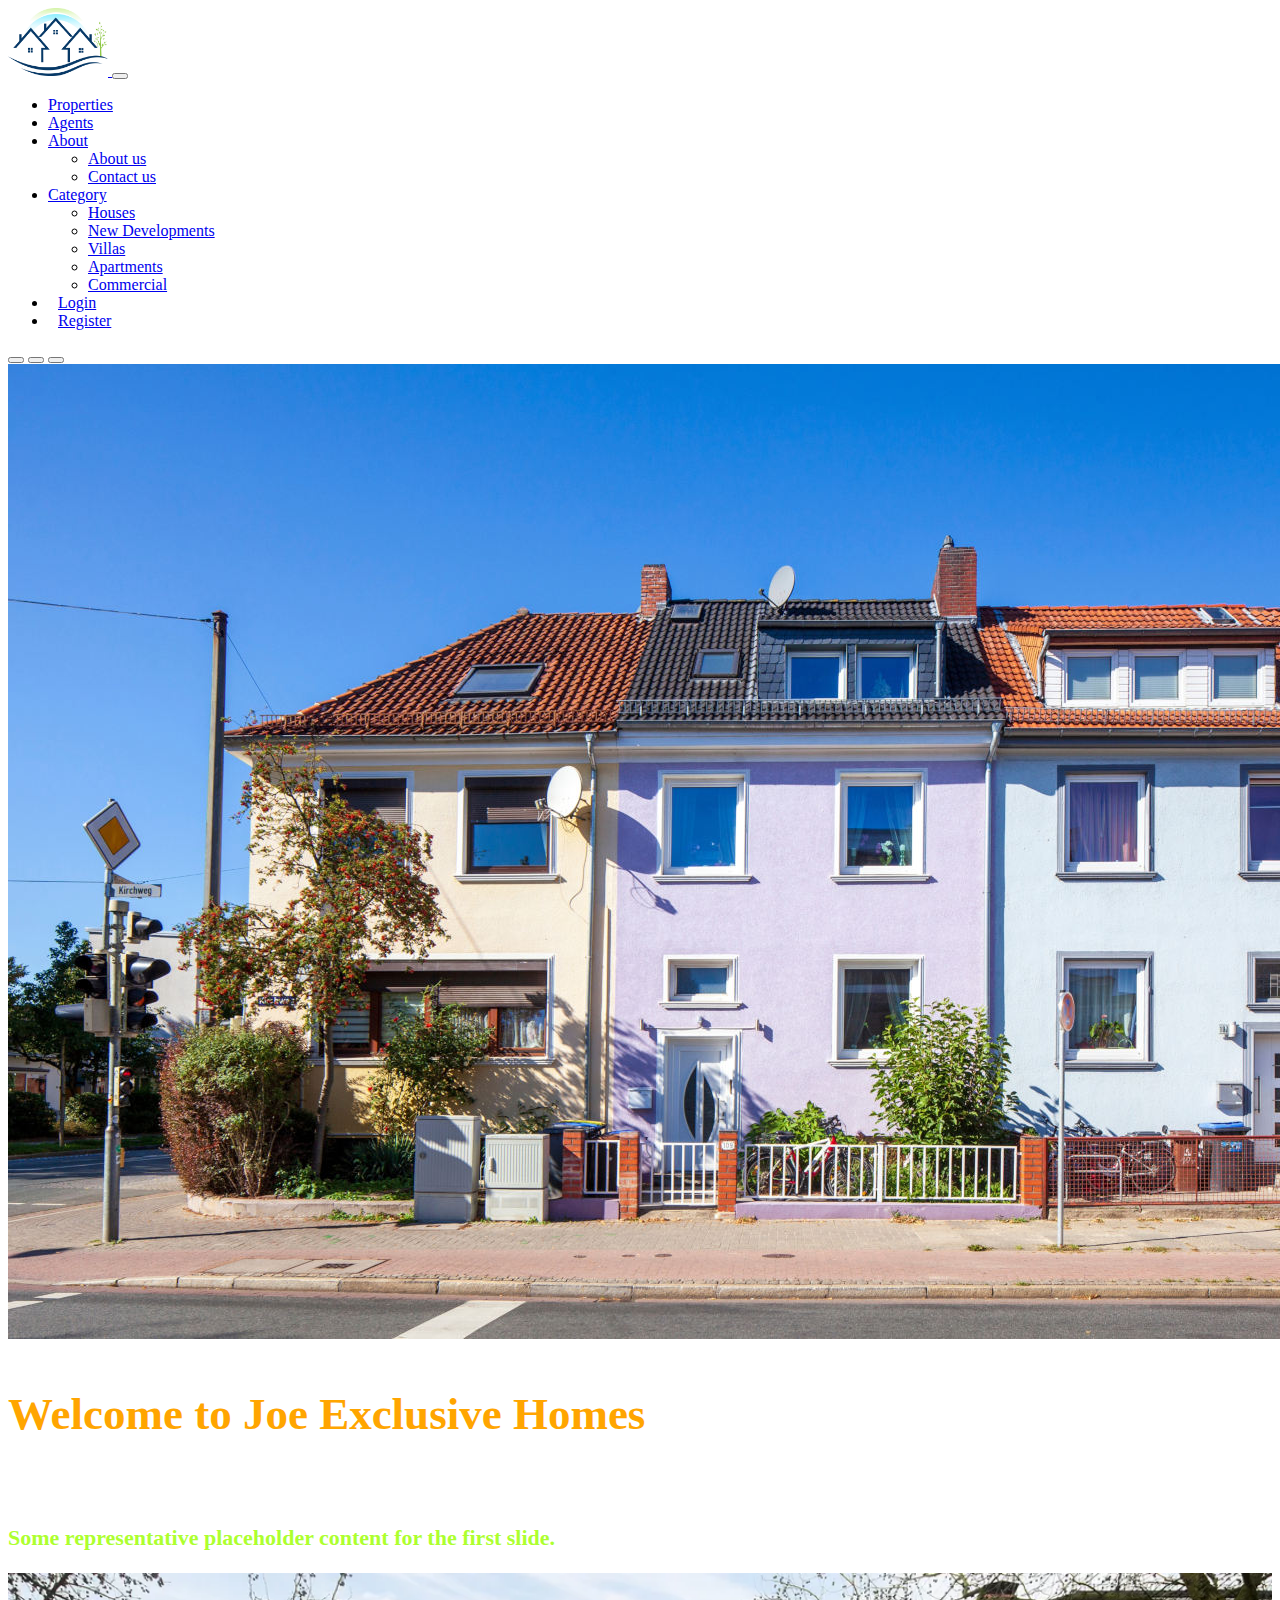
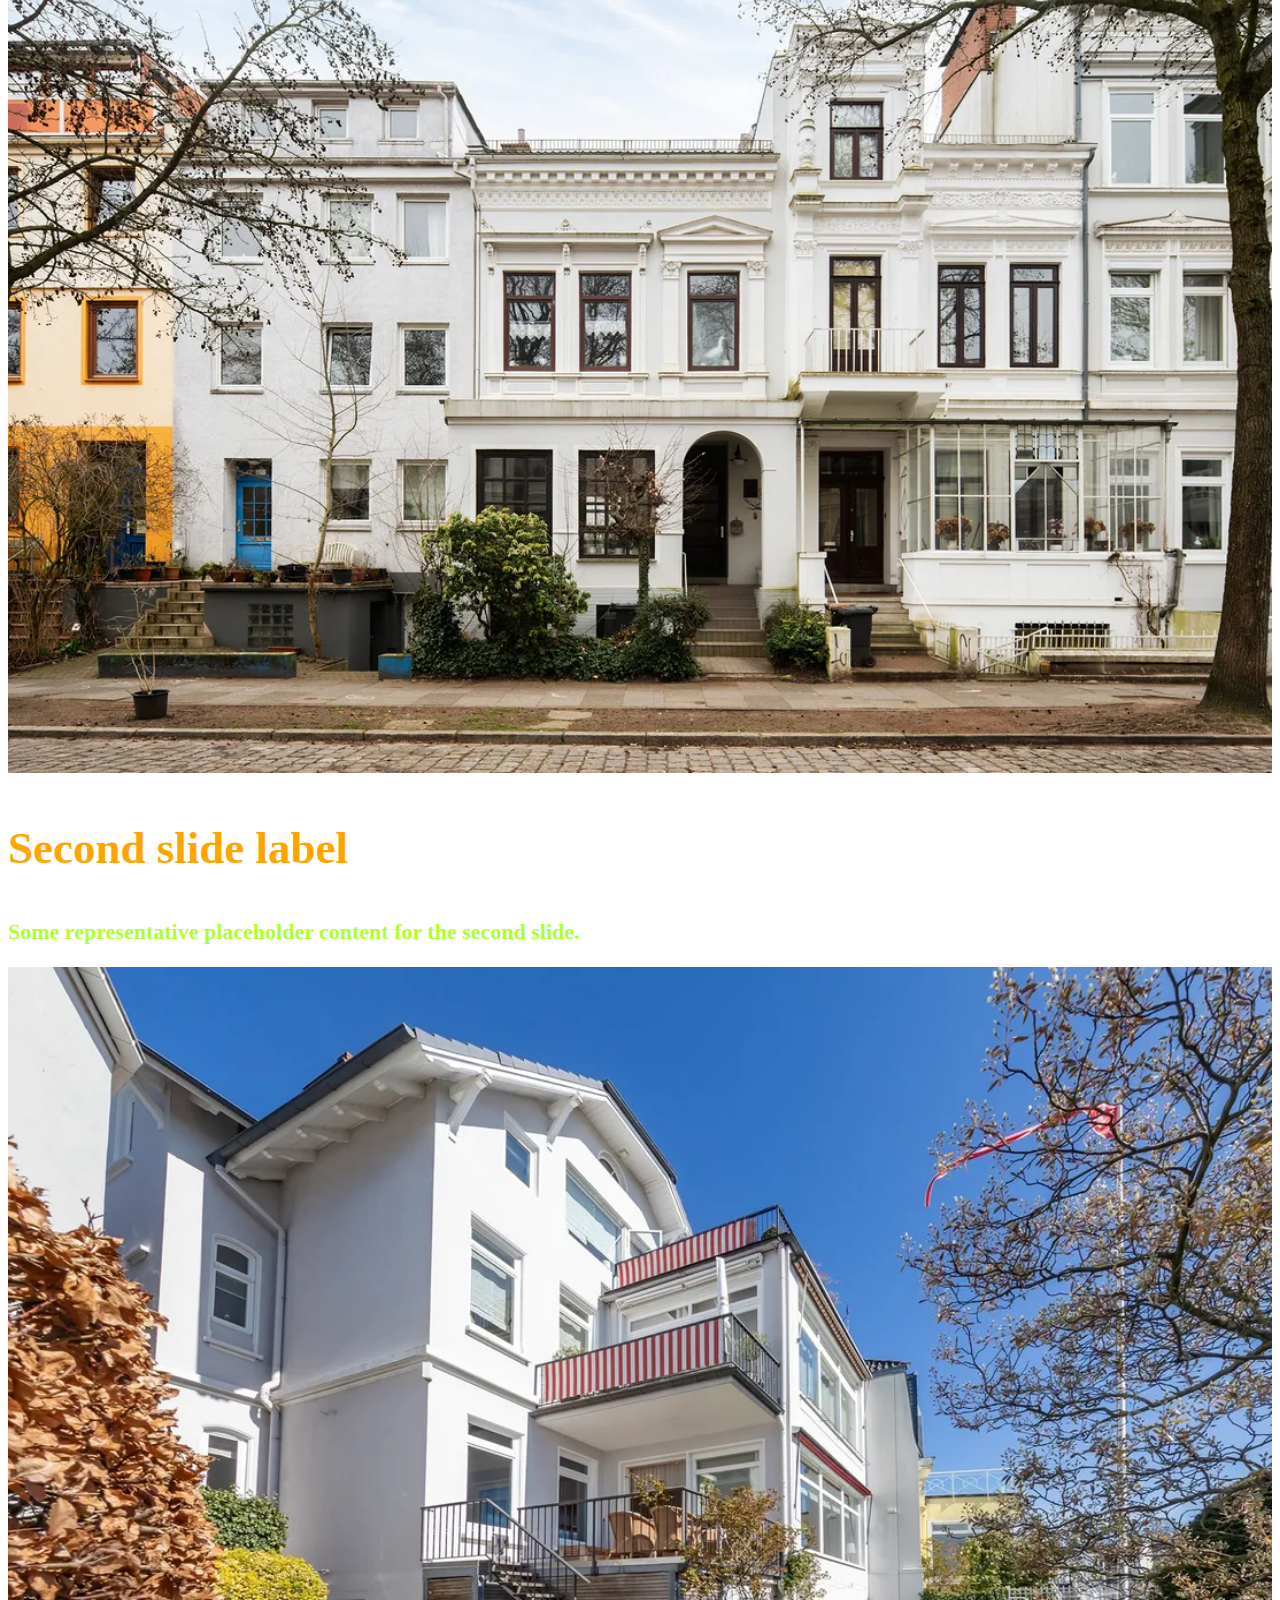
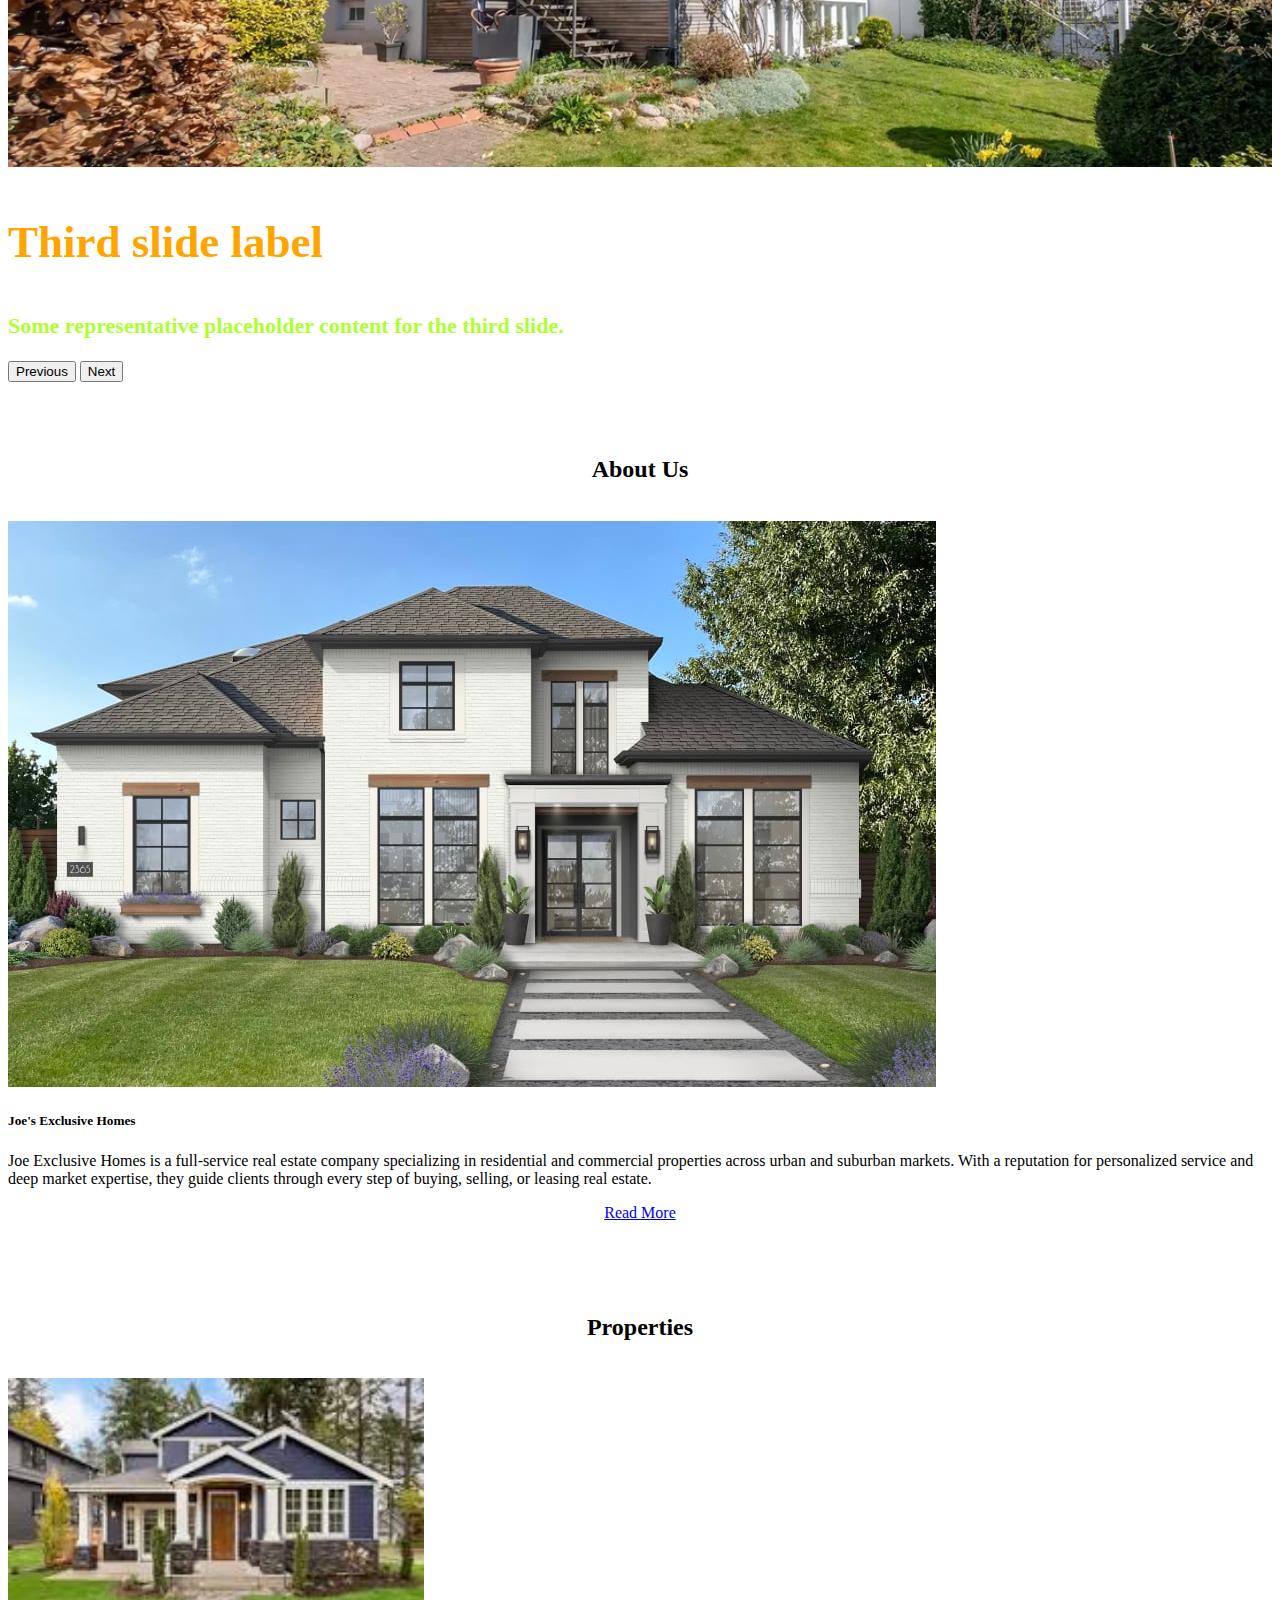
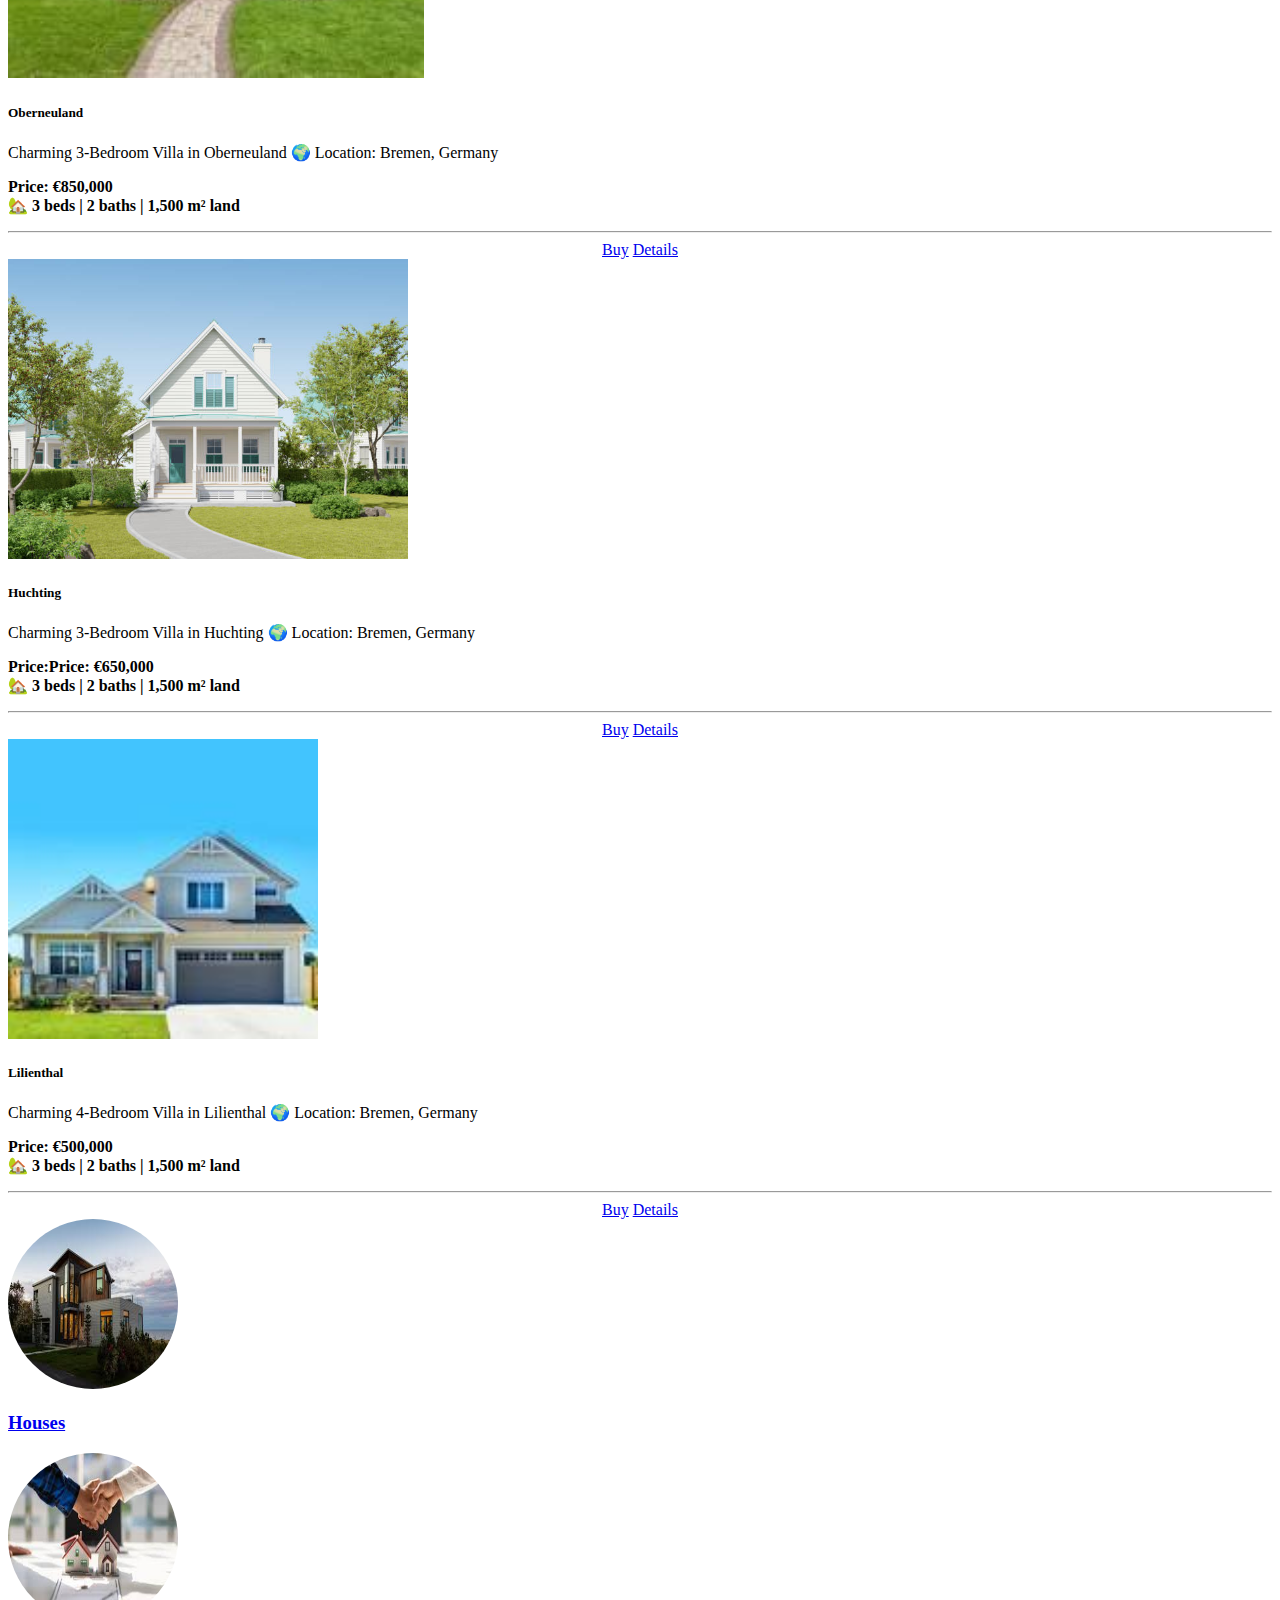
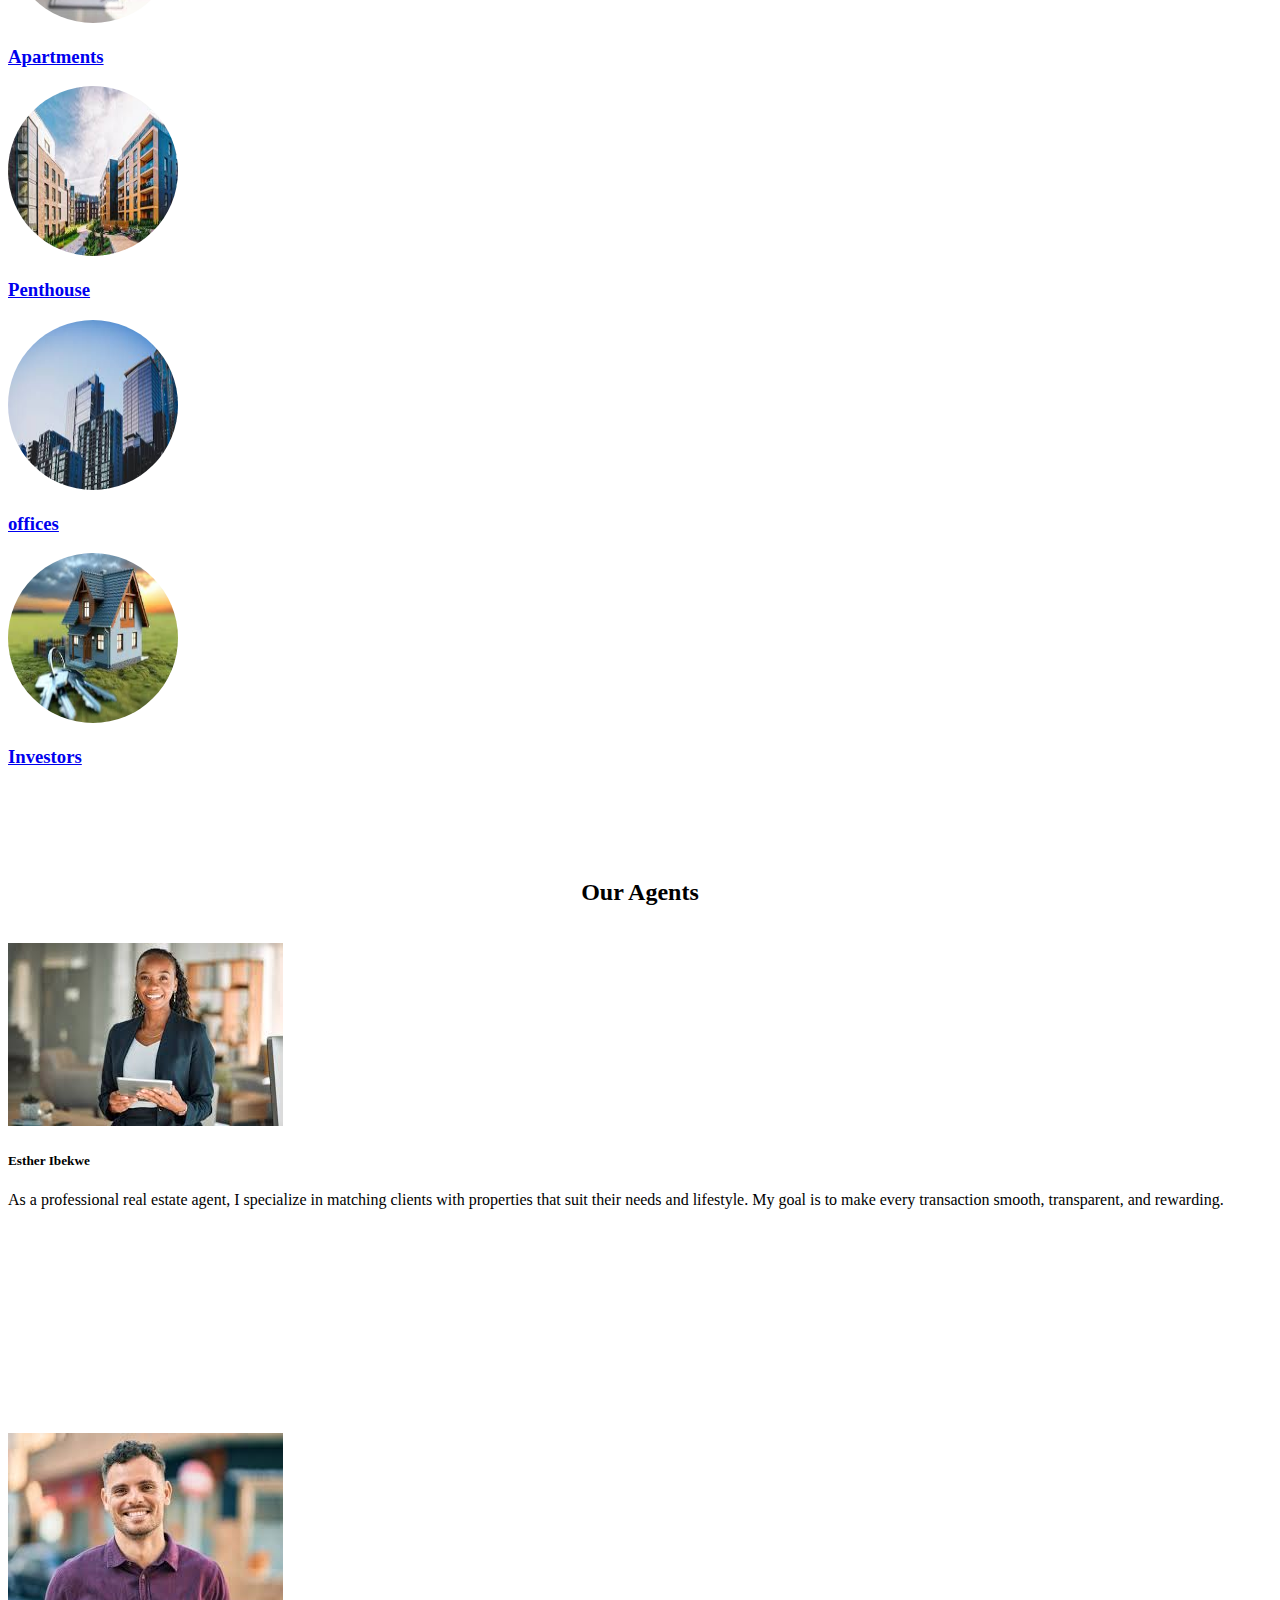
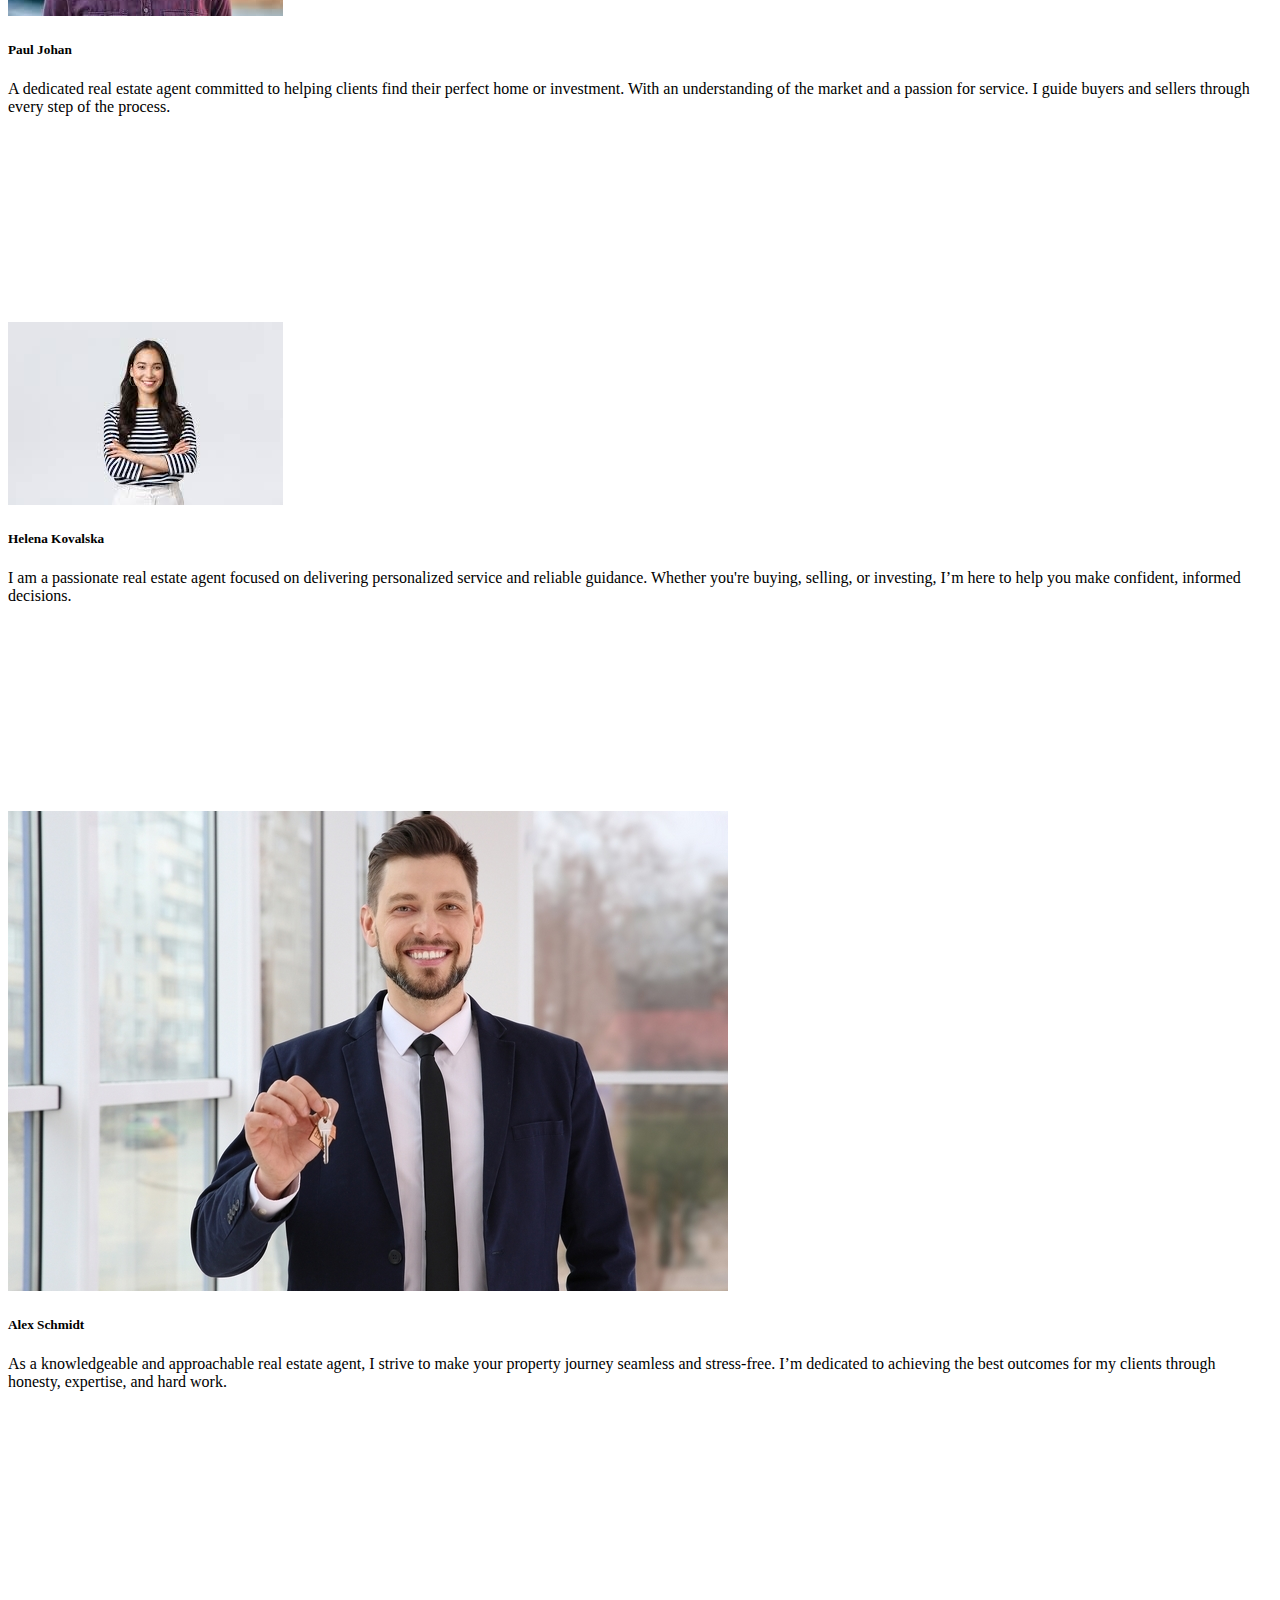
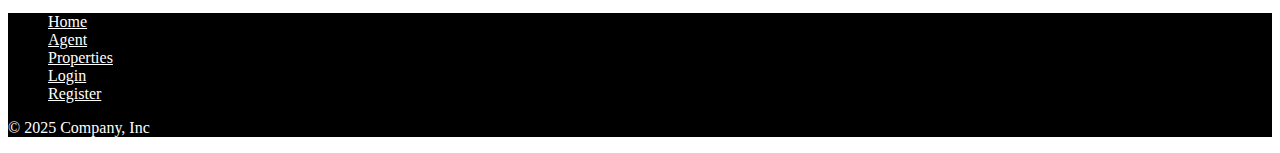
<file: index.html>
<!DOCTYPE html>
<html lang="en">

<head>
    <meta charset="UTF-8">
    <meta name="viewport" content="width=device-width, initial-scale=1.0">
    <title>Joe Exclusive Homes</title>
    <link href="https://cdn.jsdelivr.net/npm/bootstrap@5.3.6/dist/css/bootstrap.min.css" rel="stylesheet"
        integrity="sha384-4Q6Gf2aSP4eDXB8Miphtr37CMZZQ5oXLH2yaXMJ2w8e2ZtHTl7GptT4jmndRuHDT" crossorigin="anonymous">
    <link rel="stylesheet" href="css/ebere.css">
</head>

<body>
    <!-- nav bar starts here -->
    <nav class="navbar navbar-expand-lg bg-body-tertiary">
        <div class="container-fluid">
            <!-- Logo on the left -->
            <a class="navbar-brand" href="index.html">
                <img src="img/logo/logo.avif" alt="Logo" width="100px">
            </a>

            <!-- Toggler for mobile view -->
            <button class="navbar-toggler" type="button" data-bs-toggle="collapse" data-bs-target="#navbarNavDropdown"
                aria-controls="navbarNavDropdown" aria-expanded="false" aria-label="Toggle navigation">
                <span class="navbar-toggler-icon"></span>
            </button>
            <!--toggler ends here-->


            <!--nav menu starts here-->
            <!-- Menu aligned to the right -->
            <div class="collapse navbar-collapse" id="navbarNavDropdown">
                <ul class="navbar-nav ms-auto"> <!-- Added ms-auto here -->
                    <li class="nav-item">
                        <a class="nav-link" aria-current="page" href="properties.html">Properties</a>
                    </li>
                    <li class="nav-item">
                        <a class="nav-link" href="agents.html">Agents</a>
                    </li>

                    <li class="nav-item dropdown">
                        <a class="nav-link dropdown-toggle" href="#" role="button" data-bs-toggle="dropdown"
                            aria-expanded="false">
                            About
                        </a>
                        <ul class="dropdown-menu">
                            <li><a class="dropdown-item" href="about.html">About us</a></li>
                            <li><a class="dropdown-item" href="contact.html">Contact us</a></li>
                        </ul>
                    </li>

                    <li class="nav-item dropdown">
                        <a class="nav-link dropdown-toggle" href="#" role="button" data-bs-toggle="dropdown"
                            aria-expanded="false">
                            Category
                        </a>
                        <ul class="dropdown-menu">
                            <li><a class="dropdown-item" href="house.html">Houses</a></li>
                            <li><a class="dropdown-item" href="dev.html">New Developments</a></li>
                            <li><a class="dropdown-item" href="vil.html">Villas</a></li>
                            <li><a class="dropdown-item" href="apartments.html">Apartments</a></li>
                            <li><a class="dropdown-item" href="commercial.html">Commercial</a></li>
                        </ul>
                    </li>

                    <li class="nav-item">
                        <a class="nav-link active btn btn-secondary text-white ebg_btn" aria-current="page"
                            href="login.html">Login</a>
                    </li>

                    <li class="nav-item">
                        <a class="nav-link active btn btn-primary text-white ebg_btn" aria-current="page"
                            href="register.html">Register</a>
                    </li>
                </ul>
            </div>
        </div>
    </nav>

    <!-- nav bar ends here -->

    <!-- corusel starts here -->
    <div id="carouselExampleCaptions" class="carousel slide" data-bs-slide="carousel">
        <div class="carousel-indicators">
            <button type="button" data-bs-target="#carouselExampleCaptions" data-bs-slide-to="0" class="active"
                aria-current="true" aria-label="Slide 1"></button>
            <button type="button" data-bs-target="#carouselExampleCaptions" data-bs-slide-to="1"
                aria-label="Slide 2"></button>
            <button type="button" data-bs-target="#carouselExampleCaptions" data-bs-slide-to="2"
                aria-label="Slide 3"></button>
        </div>
        <div class="carousel-inner">
            <div class="carousel-item active">
                <img src="img/imgh1.jpeg" class="d-block w-100 slide" alt="...">
                <div class="carousel-caption d-none d-md-block">
                    <h3>Welcome to Joe Exclusive Homes</h3>
                    <br>
                    <p>Some representative placeholder content for the first slide.</p>
                </div>
            </div>
            <div class="carousel-item">
                <img src="img/imgh2.webp" class="d-block w-100 silde" alt="...">
                <div class="carousel-caption d-none d-md-block">
                    <h3>Second slide label</h3>
                    <p>Some representative placeholder content for the second slide.</p>
                </div>
            </div>
            <div class="carousel-item">
                <img src="img/imgh3.webp" class="d-block w-100 silde" alt="...">
                <div class="carousel-caption d-none d-md-block">
                    <h3>Third slide label</h3>
                    <p>Some representative placeholder content for the third slide.</p>
                </div>
            </div>
        </div>
        <button class="carousel-control-prev" type="button" data-bs-target="#carouselExampleCaptions"
            data-bs-slide="prev">
            <span class="carousel-control-prev-icon" aria-hidden="true"></span>
            <span class="visually-hidden">Previous</span>
        </button>
        <button class="carousel-control-next" type="button" data-bs-target="#carouselExampleCaptions"
            data-bs-slide="next">
            <span class="carousel-control-next-icon" aria-hidden="true"></span>
            <span class="visually-hidden">Next</span>
        </button>
    </div>
    <!-- carosel ends here -->


    <!-- about us start here -->
    <div class="container">
        <br><br><br>
        <h2 align="center">About Us</h2>
        <br>
        <div class="card m-3 shadow">
            <div class="row g-0">
                <div class="col-md-5">
                    <img src="img/new1.jpg" class="img-fluid rounded-start" alt="About Logic Brain">
                </div>


                <div class="col-md-7">
                    <div class="card-body">
                        <h5 class="card-title">Joe's Exclusive Homes</h5>
                        <p class="card-text">Joe Exclusive Homes is a full-service real estate company specializing in
                            residential
                            and commercial properties across urban and suburban markets. With a reputation for
                            personalized service
                            and deep market expertise, they guide clients through every step of buying, selling, or
                            leasing real
                            estate.

                            <center>
                                <a href="about.html" class="btn btn-primary">Read More</a>
                            </center>
                    </div>
                </div>
            </div>
        </div>
    </div>
    <br>
    <!-- about us ends here -->

    <!-- list of properties strat here -->
    <div class="container">
        <br><br><br>
        <h2 align="center">Properties</h2>
        <br>

        <div class="row"> <!--rows starts here-->
            <div class="col-md-4"> <!--col starts here-->
                <div class="card shadow">
                    <img src="img/new2.jpeg" class="card-img-top pro_img" alt="...">
                    <div class="card-body">
                        <h5 class="card-title">Oberneuland</h5>
                        <p class="card-text">Charming 3-Bedroom Villa in Oberneuland
                            🌍 Location: Bremen, Germany</p>
                        <p><b>Price: €850,000 <br> 🏡 3 beds | 2 baths | 1,500 m² land</b></p>
                    </div>

                    <div class="card-body">
                        <center>
                            <hr>
                            <a href="#!" onclick="buy_property('€850,000 ', 'Oberneuland')"
                                class="card-link btn btn-sm btn-secondary">Buy</a>
                            <a href="property_details.html" class="card-link btn btn-sm btn-primary">Details</a>
                        </center>
                    </div>
                </div>
            </div> <!--col starts here-->

            <div class="col-md-4"> <!--col starts here-->
                <div class="card shadow">
                    <img src="img/new4.jpg" class="card-img-top pro_img" alt="...">
                    <div class="card-body">
                        <h5 class="card-title">Huchting</h5>
                        <p class="card-text">Charming 3-Bedroom Villa in Huchting
                            🌍 Location: Bremen, Germany</p>
                        <p><b>Price:Price: €650,000 <br> 🏡 3 beds | 2 baths | 1,500 m² land </b></p>
                    </div>

                    <div class="card-body">
                        <center>
                            <hr>
                            <a href="#!" onclick=" buy_property('€650,000 ', 'Huchting')"
                                class="card-link btn btn-sm btn-secondary">Buy</a>
                            <a href="property_details.html" class="card-link btn btn-sm btn-primary">Details</a>
                        </center>
                    </div>
                </div>
            </div> <!--col starts here-->

            <div class="col-md-4"><!--another col-->
                <div class="card shadow">
                    <img src="img/new3.jpeg" class="card-img-top pro_img" alt="">
                    <div class="card-body">
                        <h5 class="card-title">Lilienthal</h5>
                        <p class="card-text">Charming 4-Bedroom Villa in Lilienthal
                            🌍 Location: Bremen, Germany</p>
                        <p><b>Price: €500,000 <br> 🏡 3 beds | 2 baths | 1,500 m² land</b></p>

                    </div>

                    <div class="card-body">
                        <center>
                            <hr>
                            <a href="#!" onclick="buy_property('€500,000 ', 'Lilienthal')"
                                class="card-link btn btn-sm btn-secondary">Buy</a>
                            <a href="property_details.html" class="card-link btn btn-sm btn-primary">Details</a>
                        </center>

                    </div>

                </div>

            </div>
        </div>
    </div>
        <!--list of properties ends here-->

        <!-- categories starts here -->
        <!-- categories starts here -->
        <div class="row justify-content-center">

            <div class="col-md-2 shadow p-2 m-2 text-center">
                <img src="img/real9.jpeg" class="cat_img" alt="Houses Category" width="100%" />
                <h3><a href="house.html">Houses</a></h3>
            </div>

            <div class="col-md-2 shadow p-2 m-2 text-center">
                <img src="img/real7.jpeg" class="cat_img" alt="New Developments" />
                <h3><a href="dev.html">Apartments</a></h3>
            </div>

            <div class="col-md-2 shadow p-2 m-2 text-center">
                <img src="img/real6.jpeg" class="cat_img" alt="Penthouse" />
                <h3><a href="dev.html">Penthouse</a></h3>
            </div>

            <div class="col-md-2 shadow p-2 m-2 text-center">
                <img src="img/real4.jpeg" class="cat_img" alt="offices" />
                <h3><a href="dev.html">offices</a></h3>
            </div>

            <div class="col-md-2 shadow p-2 m-2 text-center">
                <img src="img/real5.jpeg" class="cat_img" alt="Investors" />
                <h3><a href="dev.html">Investors</a></h3>
            </div>

        </div>
        <br>

        <!--categories ends here-->

        <!--agents starts here-->
        <div class="container">

            <br><br><br>
            <h2 align="center">Our Agents</h2>
            <br>


            <div class="row">

                <!-- agents details starts here -->
                <div class="col-md-3 ">
                    <div class="card" style="width: 100%">
                        <img src="img/agents/p1.jpeg" class="card-img-top " alt="...">
                        <div class="card-body" style="height: 280px;">
                            <h5>Esther Ibekwe</h5>
                            <p class="card-text">As a professional real estate agent, I specialize in matching clients
                                with properties that suit their needs and lifestyle. My goal is to make every
                                transaction smooth, transparent, and rewarding.
                            </p>
                        </div>
                    </div>
                </div>
                <!-- agents details starts here -->



                <!-- agents details starts here -->
                <div class="col-md-3 ">
                    <div class="card" style="width: 100%;">
                        <img src="img/agents/p2.jpeg" class="card-img-top " alt="...">
                        <div class="card-body " style="height: 280px;">
                            <h5>Paul Johan</h5>
                            <p class="card-text">A dedicated real estate agent committed to helping clients find their
                                perfect home or investment. With an understanding of the market and a passion for
                                service. I guide buyers and sellers through every step of the process.
                                </p>
                        </div>
                    </div>
                </div>
                <!-- agents details starts here -->




                <!-- agents details starts here -->
                <div class="col-md-3 ">
                    <div class="card" style="width: 100%;">
                        <img src="img/agents/p3.jpeg" class="card-img-top " alt="...">
                        <div class="card-body  " style="height: 280px;">
                            <h5>Helena Kovalska</h5>
                            <p class="card-text">I am a passionate real estate agent focused on delivering personalized
                                service and reliable guidance. Whether you're buying, selling, or investing, I’m here to
                                help you make confident, informed decisions.
                            </p>
                        </div>
                    </div>
                </div>
                <!-- agents details starts here -->




                <!-- agents details starts here -->
                <div class="col-md-3 ">
                    <div class="card" style="width: 100%;">
                        <img src="img/agents/p4.jpg" class="card-img-top " alt="...">
                        <div class="card-body "style="height: 280px;">
                            <h5>Alex Schmidt</h5>
                            <p class="card-text">As a knowledgeable and approachable real estate agent, I strive to make
                                your property journey seamless and stress-free. I’m dedicated to achieving the best
                                outcomes for my clients through honesty, expertise, and hard work.
                            </p>
                        </div>
                    </div>
                </div>
                <!-- agents details starts here -->

            </div>
        </div>
        <!-- agents ends here -->

        <!--footer starts here-->

        <footer class="py-3 my-4" style="background-color: #000000;">
            <ul class="nav justify-content-center border-bottom pb-3 mb-3">
                <li class="nav-item"><a href="index.html" class="nav-link px-2 ">Home</a></li>
                <li class="nav-item"><a href="agents.html" class="nav-link px-2 ">Agent</a></li>
                <li class="nav-item"><a href="properties.html" class="nav-link px-2 ">Properties</a></li>
                <li class="nav-item"><a href="login.html" class="nav-link px-2 ">Login</a></li>
                <li class="nav-item"><a href="register.html" class="nav-link px-2 ">Register</a></li>
            </ul>
            <p class="text-center ">&copy; 2025 Company, Inc</p>
        </footer>














        <script src="https://cdn.jsdelivr.net/npm/bootstrap@5.3.6/dist/js/bootstrap.bundle.min.js"
            integrity="sha384-j1CDi7MgGQ12Z7Qab0qlWQ/Qqz24Gc6BM0thvEMVjHnfYGF0rmFCozFSxQBxwHKO"
            crossorigin="anonymous"></script>


        <script>

            // buy_property('$20K', 'Ebere Estate')


            function buy_property(price, name) {

                alert(`Thank you for purchasing this ${name} property, at ${price}`)

            }
        </script>




</body>

</html>
</file>
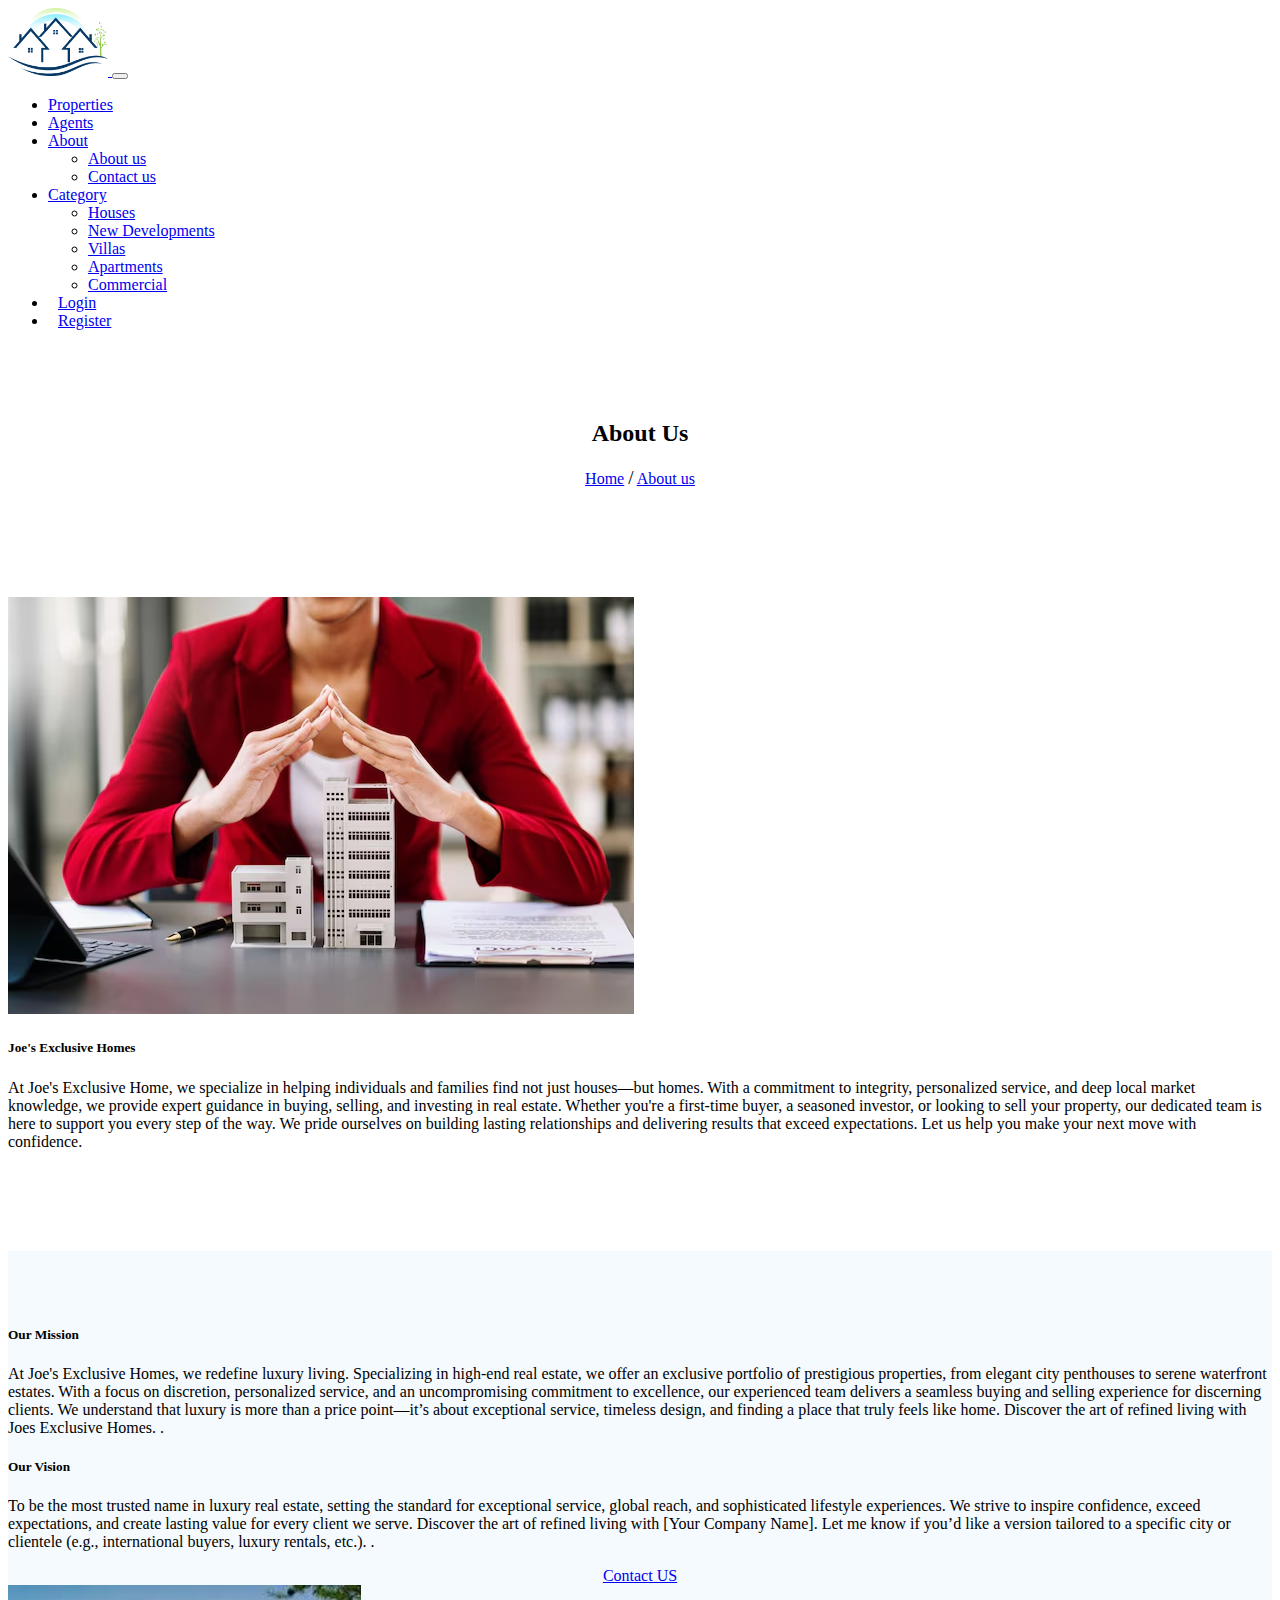
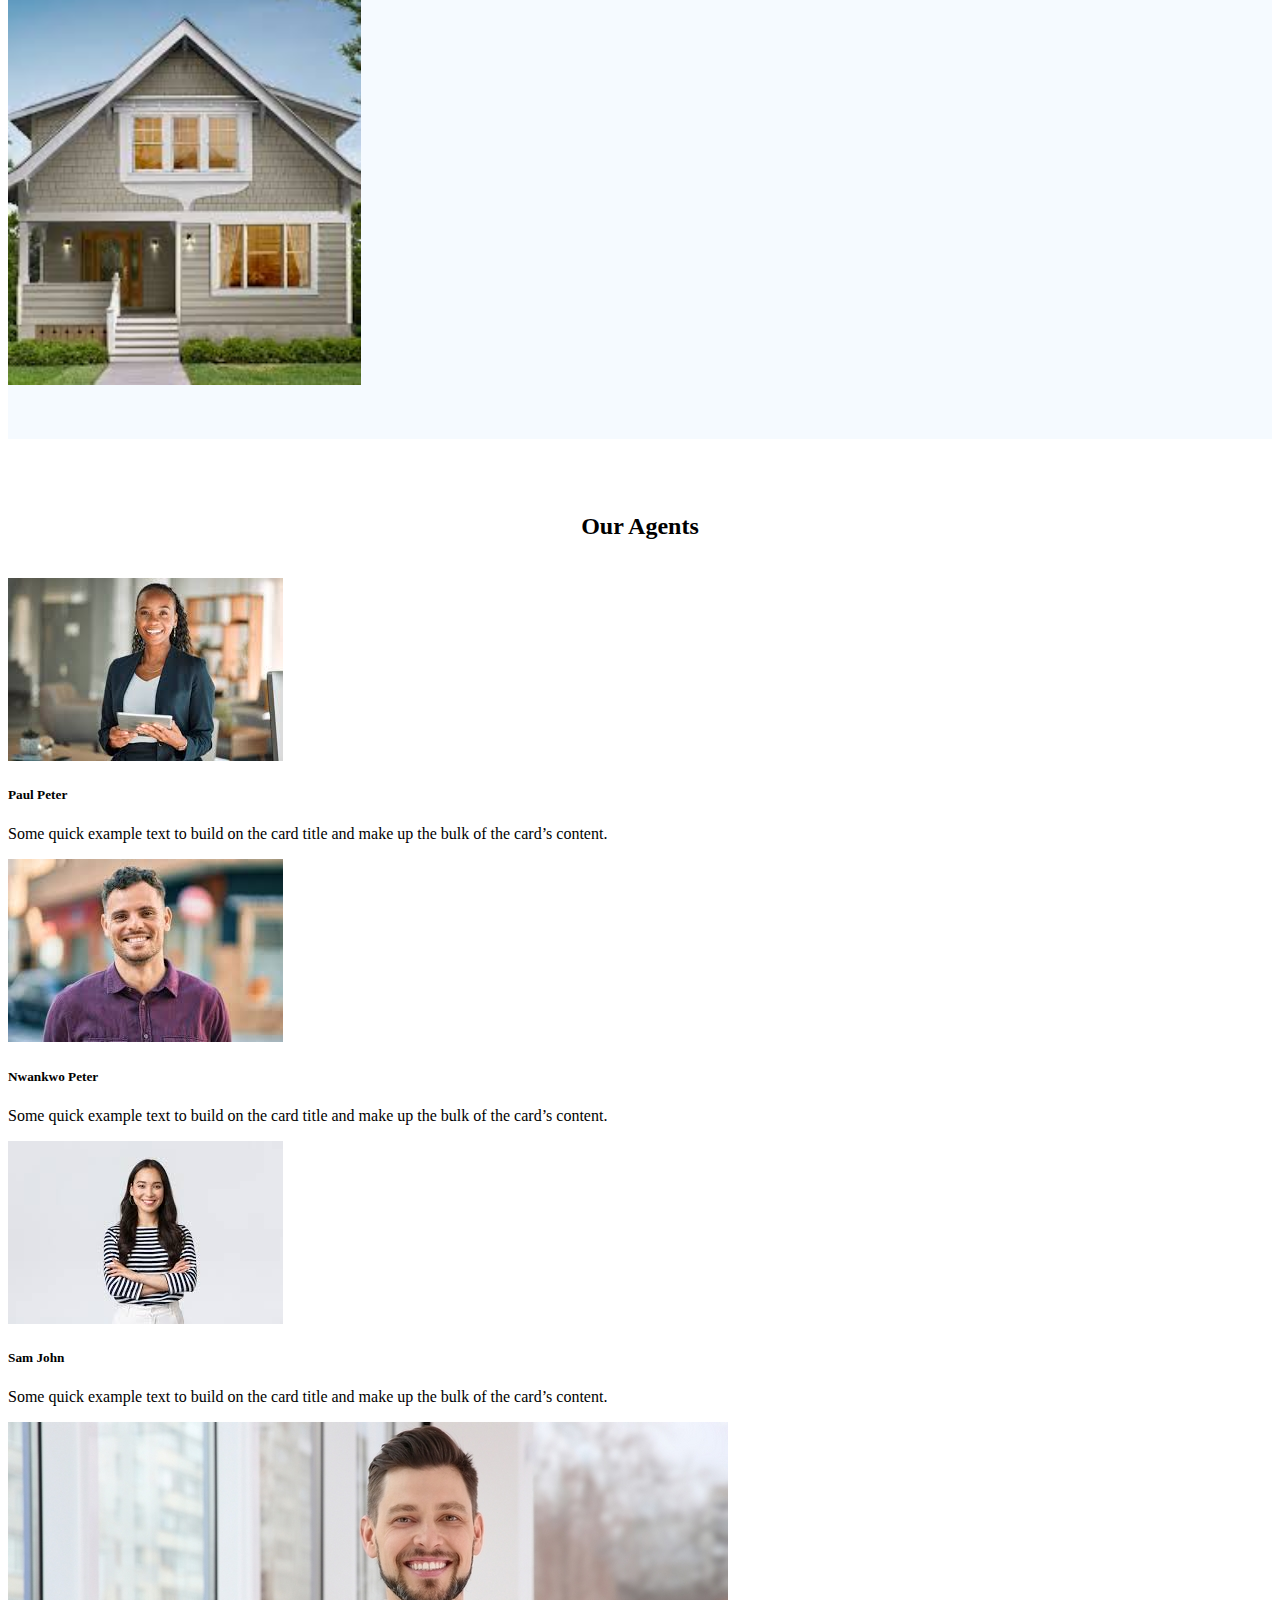
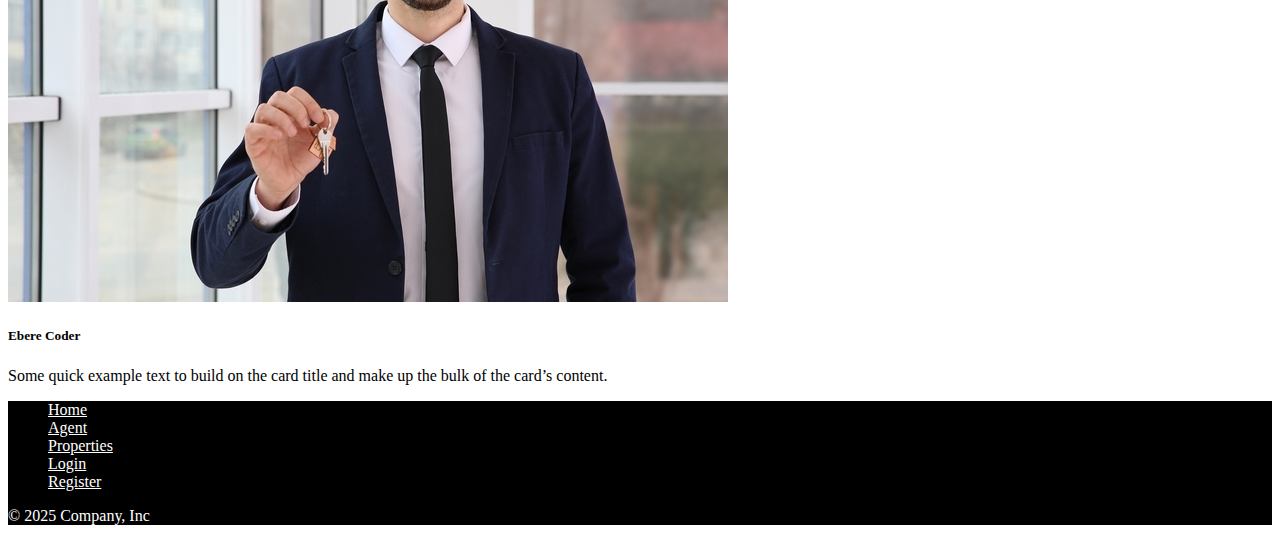
<file: about.html>
<!doctype html>
<html lang="en">

<head>
    <meta charset="utf-8">
    <meta name="viewport" content="width=device-width, initial-scale=1">
    <title>Real Estate About Us</title>
    <link href="https://cdn.jsdelivr.net/npm/bootstrap@5.3.6/dist/css/bootstrap.min.css" rel="stylesheet"
        integrity="sha384-4Q6Gf2aSP4eDXB8Miphtr37CMZZQ5oXLH2yaXMJ2w8e2ZtHTl7GptT4jmndRuHDT" crossorigin="anonymous">
    <link rel="stylesheet" href="css/ebere.css">
</head>

<body>
    <!-- nav bar starts here -->
    <nav class="navbar navbar-expand-lg bg-body-tertiary">
        <div class="container-fluid">
            <!-- Logo on the left -->
            <a class="navbar-brand" href="home.html">
                <img src="img/logo/logo.avif" alt="Logo" width="100px">
            </a>

            <!-- Toggler for mobile view -->
            <button class="navbar-toggler" type="button" data-bs-toggle="collapse" data-bs-target="#navbarNavDropdown"
                aria-controls="navbarNavDropdown" aria-expanded="false" aria-label="Toggle navigation">
                <span class="navbar-toggler-icon"></span>
            </button>

            <!-- Menu aligned to the right -->
            <div class="collapse navbar-collapse" id="navbarNavDropdown">
                <ul class="navbar-nav ms-auto"> <!-- Added ms-auto here -->
                    <li class="nav-item">
                        <a class="nav-link" aria-current="page" href="properties.html">Properties</a>
                    </li>
                    <li class="nav-item">
                        <a class="nav-link" href="agents.html">Agents</a>
                    </li>

                    <li class="nav-item dropdown">
                        <a class="nav-link dropdown-toggle text-primary" href="#" role="button"
                            data-bs-toggle="dropdown" aria-expanded="false">
                            About
                        </a>
                        <ul class="dropdown-menu">
                            <li><a class="dropdown-item text-primary" href="about.html">About us</a></li>
                            <li><a class="dropdown-item" href="contact.html">Contact us</a></li>
                        </ul>
                    </li>

                    <li class="nav-item dropdown">
                        <a class="nav-link dropdown-toggle" href="#" role="button" data-bs-toggle="dropdown"
                            aria-expanded="false">
                            Category
                        </a>
                        <ul class="dropdown-menu">
                            <li><a class="dropdown-item" href="house.html">Houses</a></li>
                            <li><a class="dropdown-item" href="dev.html">New Developments</a></li>
                            <li><a class="dropdown-item" href="vil.html">Villas</a></li>
                            <li><a class="dropdown-item" href="apartments.html">Apartments</a></li>
                            <li><a class="dropdown-item" href="commercial.html">Commercial</a></li>
                        </ul>
                    </li>

                    <li class="nav-item">
                        <a class="nav-link active btn btn-secondary text-white ebg_btn" aria-current="page"
                            href="login.html">Login</a>
                    </li>

                    <li class="nav-item">
                        <a class="nav-link active btn btn-primary text-white ebg_btn" aria-current="page"
                            href="register.html">Register</a>
                    </li>
                </ul>
            </div>
        </div>
    </nav>

    <!-- nav bar ends here -->




    <div class="text-white bg-secondary">
        <br><br><br>
        <h2 align="center">About Us</h2>
        <center>
            <a href="index.html" class="text-white">Home</a> <big>/</big> <a href="#!" class="text-white">About us</a>
        </center>
        <br><br><br>
    </div>



    <br><br><br>


    <!-- about us start here -->
    <div class="container">

        <div class="card m-3 shadow">
            <div class="row g-0">
                <div class="col-md-5">
                    <img src="img/real3.avif" class="img-fluid rounded-start" alt="About Logic Brain">
                </div>


                <div class="col-md-7">
                    <div class="card-body">
                        <h5 class="card-title">Joe's Exclusive Homes</h5>
                        <p class="card-text">At Joe's Exclusive Home, we specialize in helping individuals and families
                            find not just houses—but homes. With a commitment to integrity, personalized service, and
                            deep local market knowledge, we provide expert guidance in buying, selling, and investing in
                            real estate.

                            Whether you're a first-time buyer, a seasoned investor, or looking to sell your property,
                            our dedicated team is here to support you every step of the way. We pride ourselves on
                            building lasting relationships and delivering results that exceed expectations.

                            Let us help you make your next move with confidence.</p>

                    </div>
                </div>
            </div>
        </div>
    </div>
    <!-- about us ends here -->





    <!-- about us start here -->
    <div style="background-color: #F5FAFF; padding-bottom: 50px; margin-top: 100px;">
        <div class="container">

            <br><br><br>

            <div class="card m-3 shadow">
                <div class="row g-0">


                    <div class="col-md-7">
                        <div class="card-body">
                            <h5 class="card-title">Our Mission</h5>
                            <p class="card-text">At Joe's Exclusive Homes, we redefine luxury living. Specializing in
                                high-end real estate, we offer an exclusive portfolio of prestigious properties, from
                                elegant city penthouses to serene waterfront estates.

                                With a focus on discretion, personalized service, and an uncompromising commitment to
                                excellence, our experienced team delivers a seamless buying and selling experience for
                                discerning clients. We understand that luxury is more than a price point—it’s about
                                exceptional service, timeless design, and finding a place that truly feels like home.

                                Discover the art of refined living with Joes Exclusive Homes.
                                .</p>

                            <h5 class="card-title">Our Vision</h5>
                            <p class="card-text">To be the most trusted name in luxury real estate, setting the standard
                                for exceptional service, global reach, and sophisticated lifestyle experiences. We
                                strive to inspire confidence, exceed expectations, and create lasting value for every
                                client we serve.

                                Discover the art of refined living with [Your Company Name].

                                Let me know if you’d like a version tailored to a specific city or clientele (e.g.,
                                international buyers, luxury rentals, etc.).





                                .</p>


                            <center>
                                <a href="contact.html" class="btn btn-primary">Contact US</a>
                            </center>
                        </div>
                    </div>

                    <div class="col-md-5">
                        <img src="img/new9.jpeg" style="height: 400px;" class="img-fluid rounded-start"
                            alt="About Logic Brain">
                    </div>


                </div>
            </div>
        </div>
    </div>
    <!-- about us ends here -->


    <!-- agents starts here -->
    <div class="container">

        <br><br><br>
        <h2 align="center">Our Agents</h2>
        <br>


        <div class="row">

            <!-- agents details starts here -->
            <div class="col-md-3 ">
                <div class="card" style="width: 100%">
                    <img src="img/agents/p1.jpeg" class="card-img-top" alt="...">
                    <div class="card-body">
                        <h5>Paul Peter</h5>
                        <p class="card-text">Some quick example text to build on the card title and make up the bulk of
                            the card’s content.</p>
                    </div>
                </div>
            </div>
            <!-- agents details starts here -->



            <!-- agents details starts here -->
            <div class="col-md-3 ">
                <div class="card" style="width: 100%;">
                    <img src="img/agents/p2.jpeg" class="card-img-top" alt="...">
                    <div class="card-body">
                        <h5>Nwankwo Peter</h5>
                        <p class="card-text">Some quick example text to build on the card title and make up the bulk of
                            the card’s content.</p>
                    </div>
                </div>
            </div>
            <!-- agents details starts here -->




            <!-- agents details starts here -->
            <div class="col-md-3 ">
                <div class="card" style="width: 100%;">
                    <img src="img/agents/p3.jpeg" class="card-img-top" alt="...">
                    <div class="card-body">
                        <h5>Sam John</h5>
                        <p class="card-text">Some quick example text to build on the card title and make up the bulk of
                            the card’s content.</p>
                    </div>
                </div>
            </div>
            <!-- agents details starts here -->




            <!-- agents details starts here -->
            <div class="col-md-3 ">
                <div class="card" style="width: 100%;">
                    <img src="img/agents/p4.jpg" class="card-img-top" alt="...">
                    <div class="card-body">
                        <h5>Ebere Coder</h5>
                        <p class="card-text">Some quick example text to build on the card title and make up the bulk of
                            the card’s content.</p>
                    </div>
                </div>
            </div>
            <!-- agents details starts here -->

        </div>
    </div>
    <!-- agents ends here -->





    <footer class="py-3 my-4" style="background-color: #000000;">
        <ul class="nav justify-content-center border-bottom pb-3 mb-3">
            <li class="nav-item"><a href="home.html" class="nav-link px-2 ">Home</a></li>
            <li class="nav-item"><a href="agents.html" class="nav-link px-2 ">Agent</a></li>
            <li class="nav-item"><a href="properties.html" class="nav-link px-2 ">Properties</a></li>
            <li class="nav-item"><a href="login.html" class="nav-link px-2 ">Login</a></li>
            <li class="nav-item"><a href="register.html" class="nav-link px-2 ">Register</a></li>
        </ul>
        <p class="text-center ">&copy; 2025 Company, Inc</p>
    </footer>



    <script src="https://cdn.jsdelivr.net/npm/bootstrap@5.3.6/dist/js/bootstrap.bundle.min.js"
        integrity="sha384-j1CDi7MgGQ12Z7Qab0qlWQ/Qqz24Gc6BM0thvEMVjHnfYGF0rmFCozFSxQBxwHKO"
        crossorigin="anonymous"></script>


    <script>

        // buy_property('$20K', 'Ebere Estate')


        function buy_property(price, name) {

            alert(`Thank you for purchasing this ${name} property, at ${price}`)

        }
    </script>
</body>

</html>
</file>
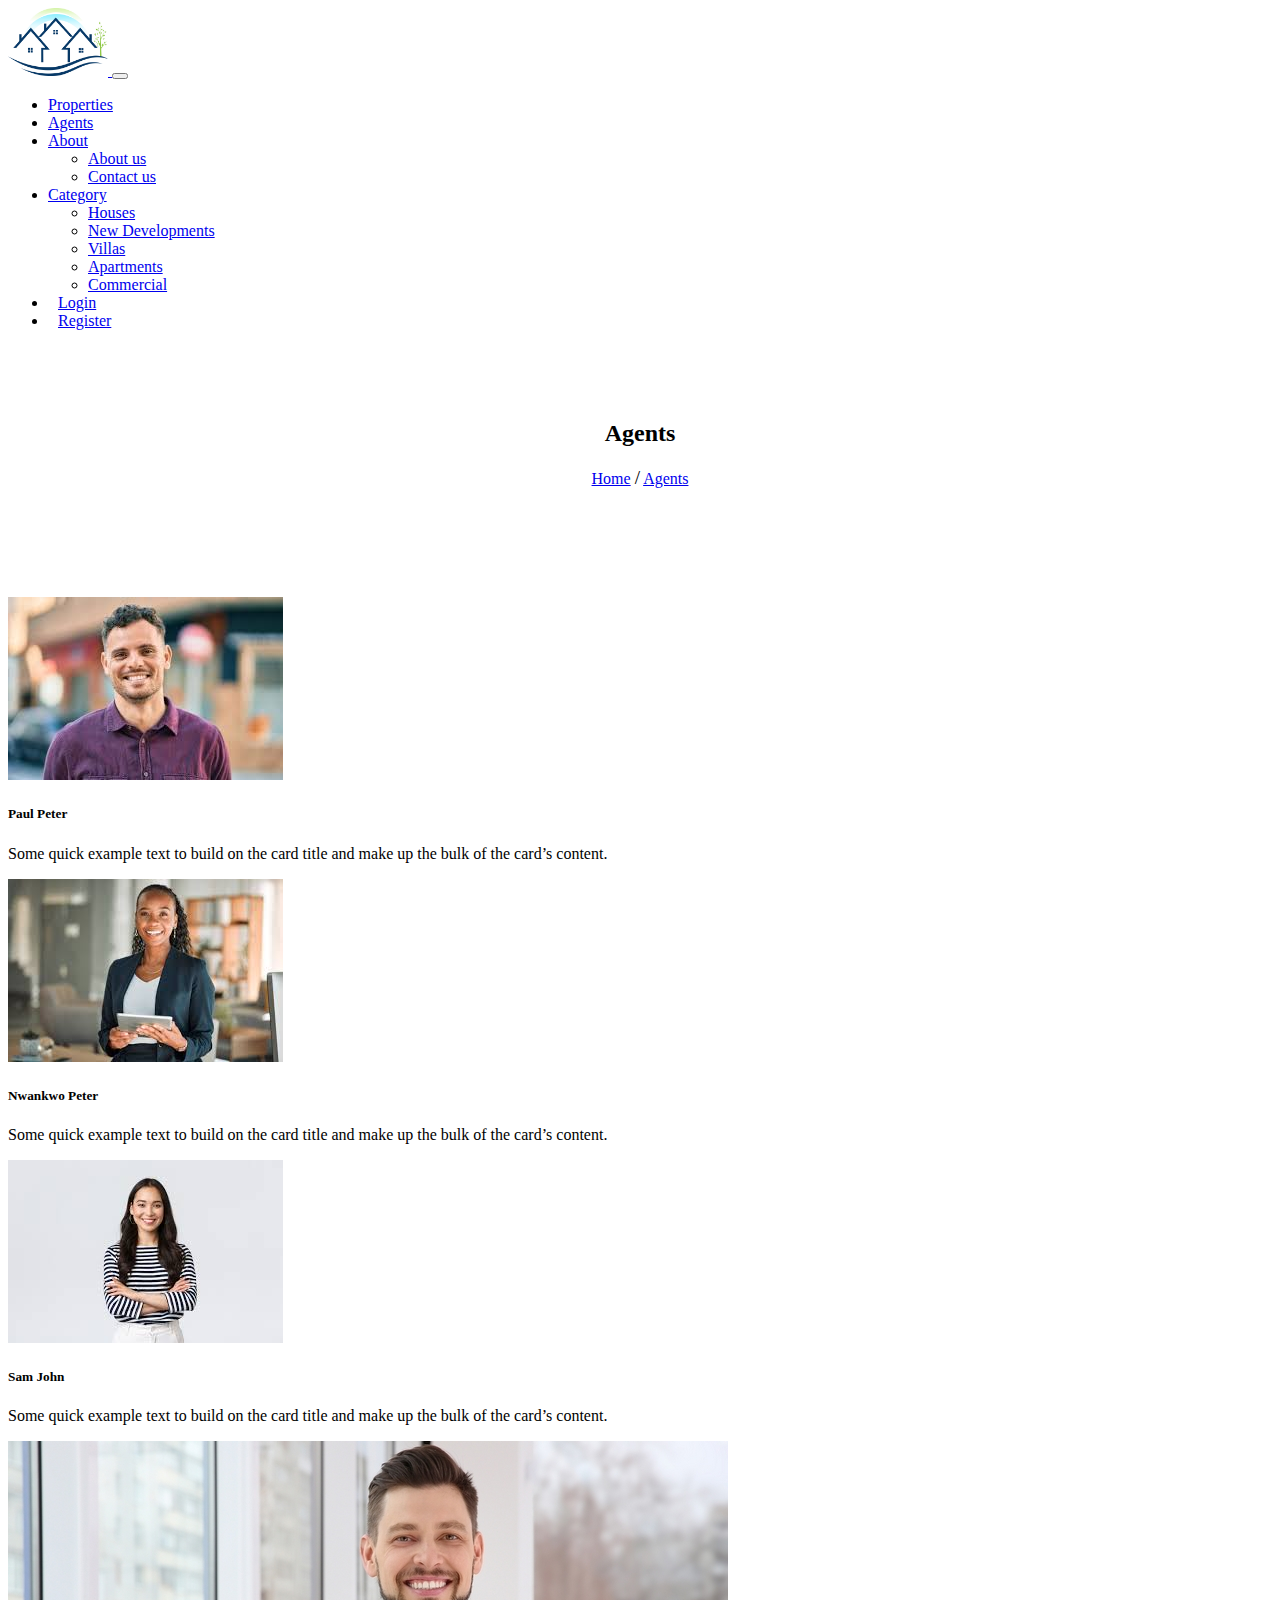
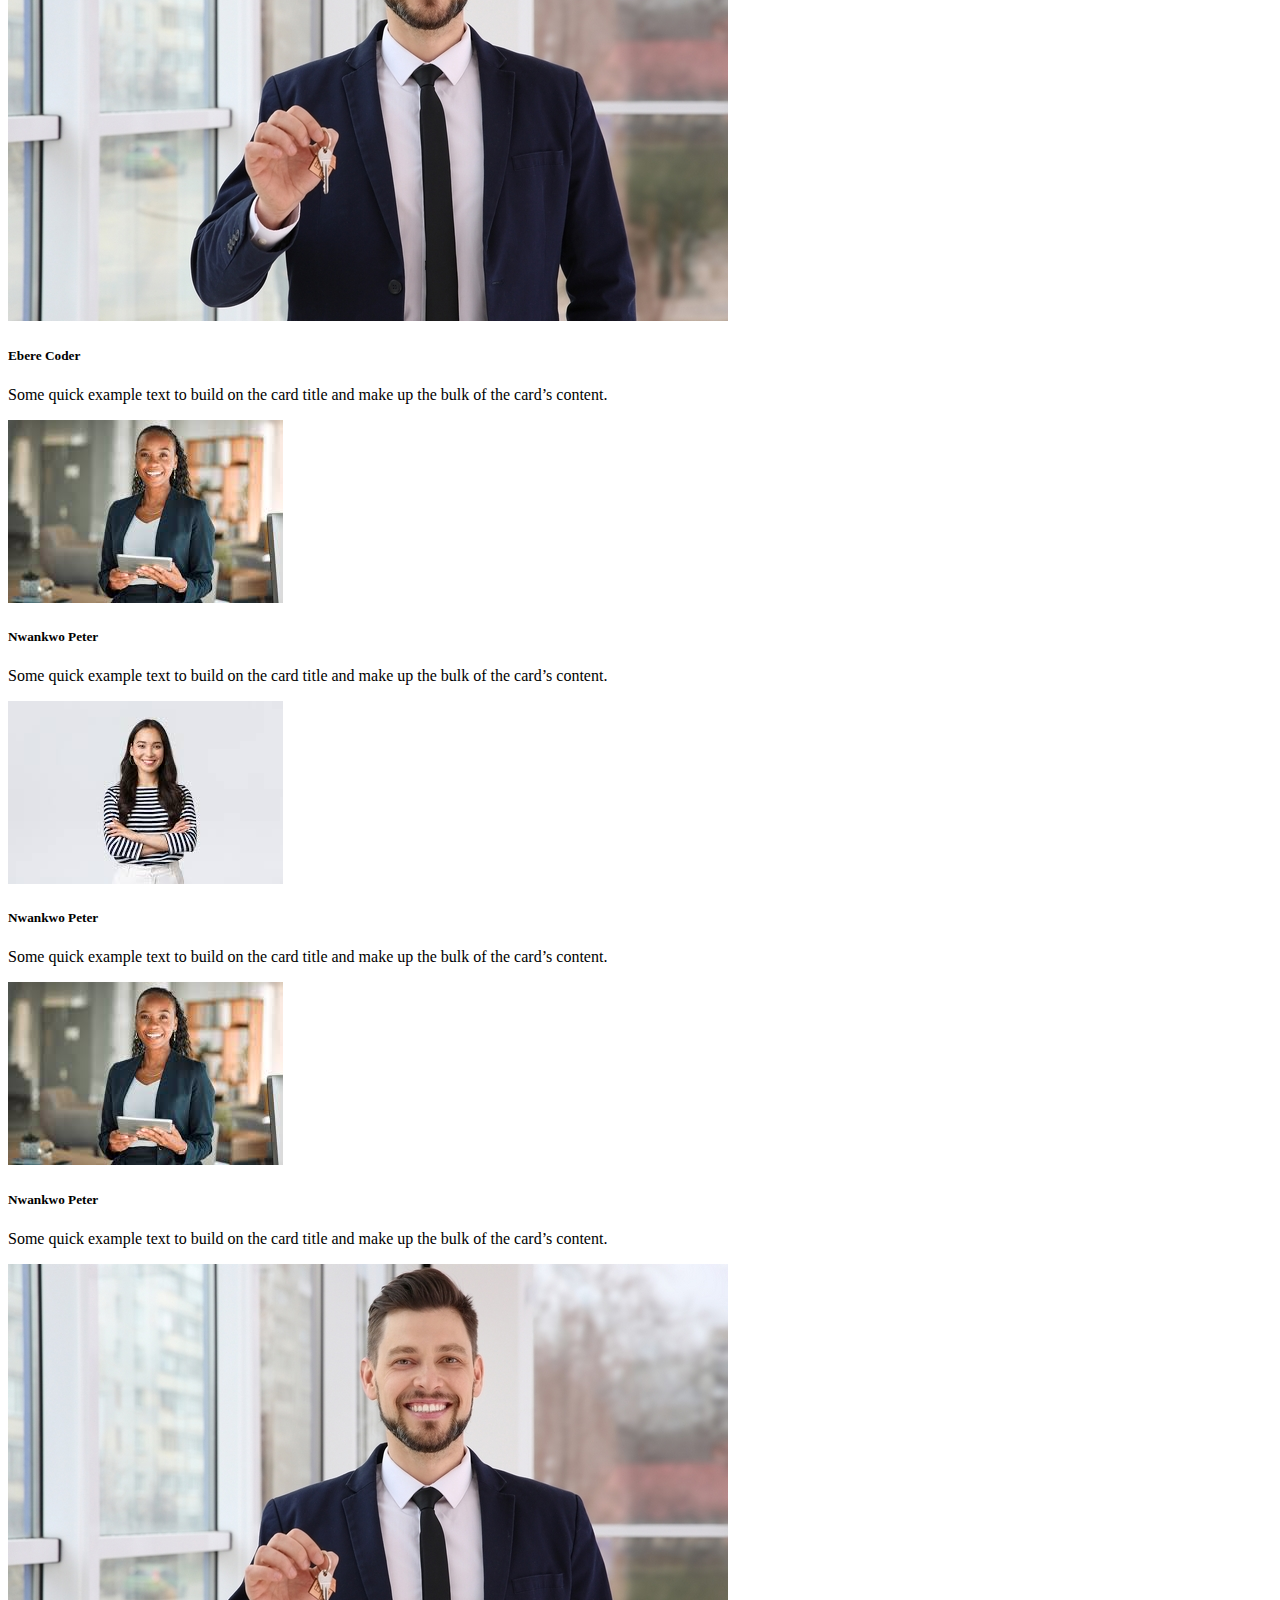
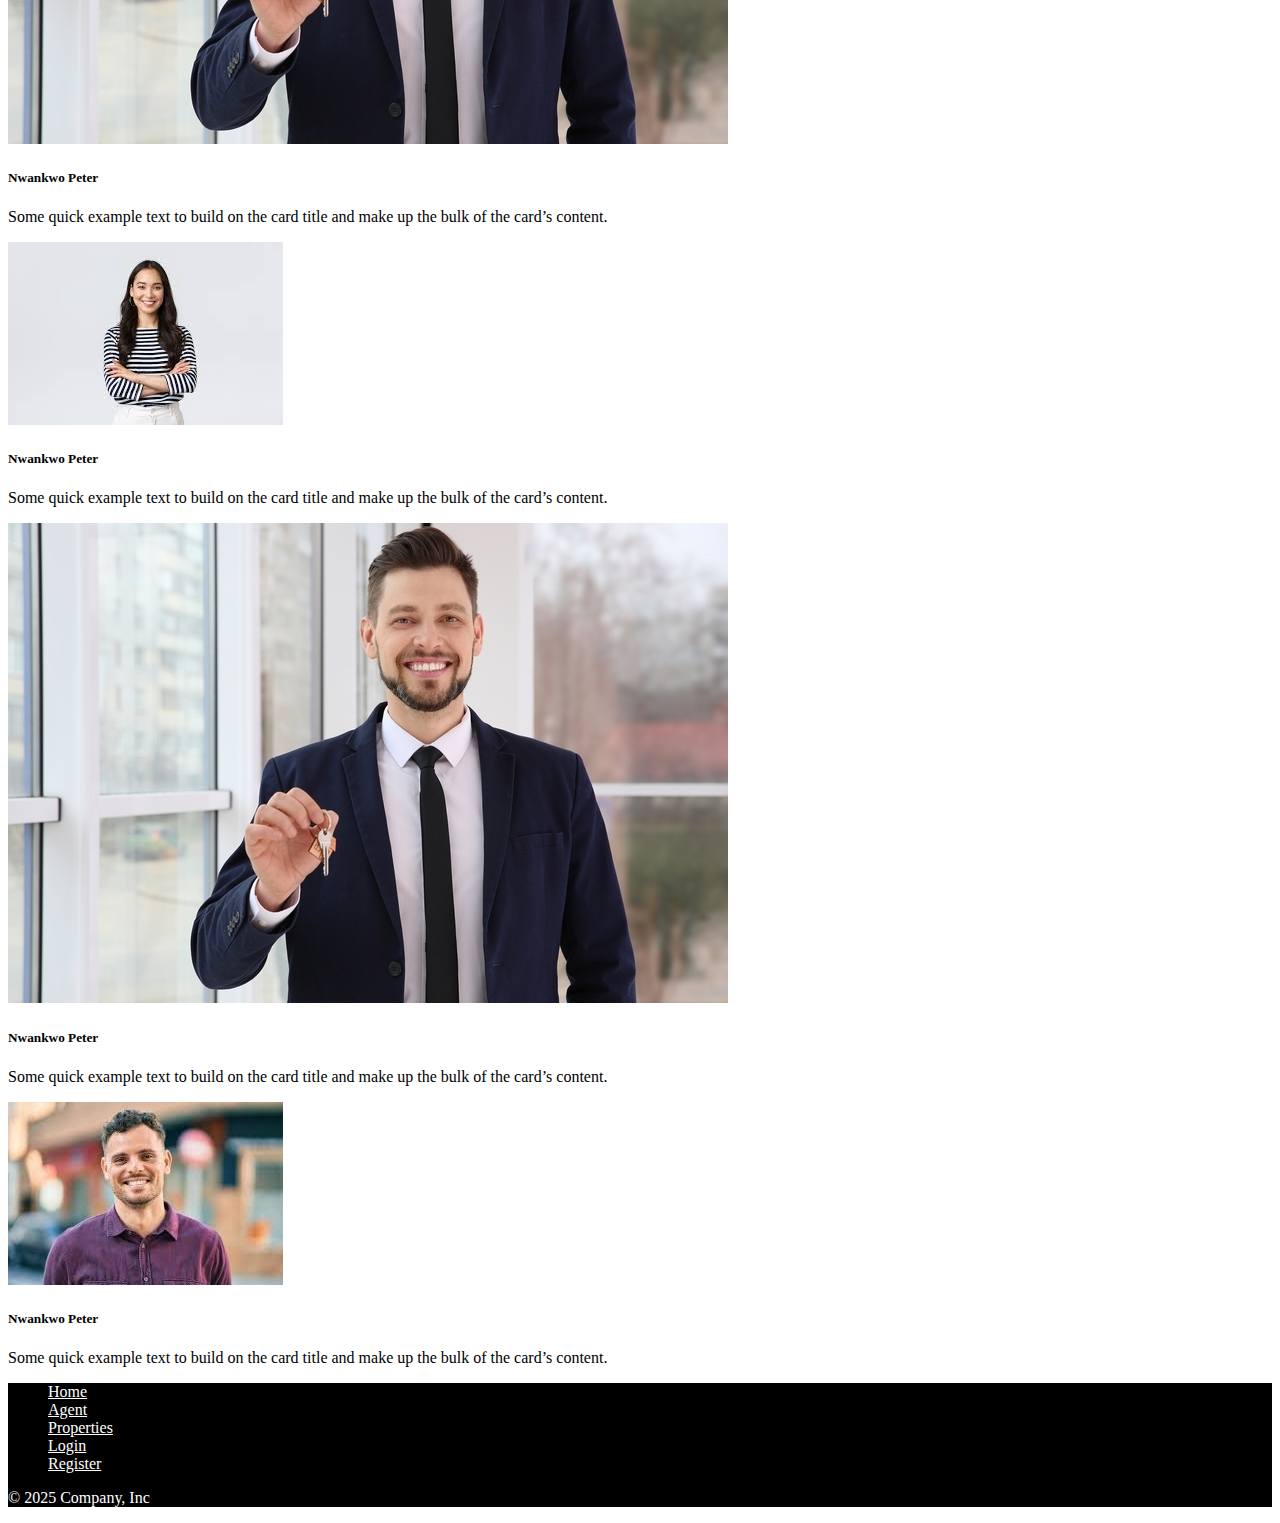
<file: agents.html>
<!DOCTYPE html>
<html lang="en">
<head>
    <meta charset="UTF-8">
    <meta name="viewport" content="width=device-width, initial-scale=1.0">
    <title>Document</title>
    <link href="https://cdn.jsdelivr.net/npm/bootstrap@5.3.6/dist/css/bootstrap.min.css" rel="stylesheet"
        integrity="sha384-4Q6Gf2aSP4eDXB8Miphtr37CMZZQ5oXLH2yaXMJ2w8e2ZtHTl7GptT4jmndRuHDT" crossorigin="anonymous">
    <link rel="stylesheet" href="css/ebere.css">
</head>
<body>
    <!-- nav bar starts here -->
    <nav class="navbar navbar-expand-lg bg-body-tertiary">
        <div class="container-fluid">
            <!-- Logo on the left -->
            <a class="navbar-brand" href="index.html">
                <img src="img/logo/logo.avif" alt="Logo" width="100px">
            </a>

            <!-- Toggler for mobile view -->
            <button class="navbar-toggler" type="button" data-bs-toggle="collapse" data-bs-target="#navbarNavDropdown"
                aria-controls="navbarNavDropdown" aria-expanded="false" aria-label="Toggle navigation">
                <span class="navbar-toggler-icon"></span>
            </button>

            <!-- Menu aligned to the right -->
            <div class="collapse navbar-collapse" id="navbarNavDropdown">
                <ul class="navbar-nav ms-auto"> <!-- Added ms-auto here -->
                    <li class="nav-item">
                        <a class="nav-link " aria-current="page" href="properties.html">Properties</a>
                    </li>
                    <li class="nav-item">
                        <a class="nav-link text-primary" href="agents.html">Agents</a>
                    </li>

                    <li class="nav-item dropdown">
                        <a class="nav-link dropdown-toggle" href="#" role="button" data-bs-toggle="dropdown"
                            aria-expanded="false">
                            About
                        </a>
                        <ul class="dropdown-menu">
                            <li><a class="dropdown-item" href="about.html">About us</a></li>
                            <li><a class="dropdown-item" href="contact.html">Contact us</a></li>
                        </ul>
                    </li>

                    <li class="nav-item dropdown">
                        <a class="nav-link dropdown-toggle" href="#" role="button" data-bs-toggle="dropdown"
                            aria-expanded="false">
                            Category
                        </a>
                        <ul class="dropdown-menu">
                            <li><a class="dropdown-item" href="house.html">Houses</a></li>
                            <li><a class="dropdown-item" href="dev.html">New Developments</a></li>
                            <li><a class="dropdown-item" href="vil.html">Villas</a></li>
                            <li><a class="dropdown-item" href="apartments.html">Apartments</a></li>
                            <li><a class="dropdown-item" href="commercial.html">Commercial</a></li>
                        </ul>
                    </li>

                    <li class="nav-item">
                        <a class="nav-link active btn btn-secondary text-white ebg_btn" aria-current="page"
                            href="login.html">Login</a>
                    </li>

                    <li class="nav-item">
                        <a class="nav-link active btn btn-primary text-white ebg_btn" aria-current="page"
                            href="register.html">Register</a>
                    </li>
                </ul>
            </div>
        </div>
    </nav>

    <!-- nav bar ends here -->


    <div class="text-white bg-secondary">
        <br><br><br>
        <h2 align="center">Agents</h2>
        <center>
            <a href="index.html" class="text-white">Home</a> <big>/</big> <a href="#!" class="text-white">Agents</a>
        </center>
        <br><br><br>
    </div>



    <br><br><br>

  
    
<!-- agents starts here -->
 <div class="container">

  <div class="row">

    <!-- agents details starts here -->
    <div class="col-md-3 ">
      <div class="card mb-4" style="width: 100%">
        <img src="img/agents/p2.jpeg" class="card-img-top" alt="...">
        <div class="card-body">
          <h5>Paul Peter</h5>
          <p class="card-text">Some quick example text to build on the card title and make up the bulk of the card’s content.</p>
        </div>
      </div>
    </div>
    <!-- agents details starts here -->



    <!-- agents details starts here -->
    <div class="col-md-3 ">
      <div class="card mb-4" style="width: 100%;">
        <img src="img/agents/p1.jpeg" class="card-img-top" alt="...">
        <div class="card-body">
          <h5>Nwankwo Peter</h5>
          <p class="card-text">Some quick example text to build on the card title and make up the bulk of the card’s content.</p>
        </div>
      </div>
    </div>
    <!-- agents details starts here -->




    <!-- agents details starts here -->
    <div class="col-md-3 ">
      <div class="card mb-4" style="width: 100%;">
        <img src="img/agents/p3.jpeg" class="card-img-top" alt="...">
        <div class="card-body">
          <h5>Sam John</h5>
          <p class="card-text">Some quick example text to build on the card title and make up the bulk of the card’s content.</p>
        </div>
      </div>
    </div>
    <!-- agents details starts here -->




    <!-- agents details starts here -->
    <div class="col-md-3 ">
      <div class="card mb-4" style="width: 100%;">
        <img src="img/agents/p4.jpg" class="card-img-top" alt="...">
        <div class="card-body">
          <h5>Ebere Coder</h5>
          <p class="card-text">Some quick example text to build on the card title and make up the bulk of the card’s content.</p>
        </div>
      </div>
    </div>
    <!-- agents details starts here -->



       <!-- agents details starts here -->
    <div class="col-md-3 ">
      <div class="card mb-4" style="width: 100%;">
        <img src="img/agents/p1.jpeg" class="card-img-top" alt="...">
        <div class="card-body">
          <h5>Nwankwo Peter</h5>
          <p class="card-text">Some quick example text to build on the card title and make up the bulk of the card’s content.</p>
        </div>
      </div>
    </div>
    <!-- agents details starts here -->




       <!-- agents details starts here -->
    <div class="col-md-3 ">
      <div class="card mb-4" style="width: 100%;">
        <img src="img/agents/p3.jpeg" class="card-img-top" alt="...">
        <div class="card-body">
          <h5>Nwankwo Peter</h5>
          <p class="card-text">Some quick example text to build on the card title and make up the bulk of the card’s content.</p>
        </div>
      </div>
    </div>
    <!-- agents details starts here -->




       <!-- agents details starts here -->
    <div class="col-md-3 ">
      <div class="card mb-4" style="width: 100%;">
        <img src="img/agents/p1.jpeg" class="card-img-top" alt="...">
        <div class="card-body">
          <h5>Nwankwo Peter</h5>
          <p class="card-text">Some quick example text to build on the card title and make up the bulk of the card’s content.</p>
        </div>
      </div>
    </div>
    <!-- agents details starts here -->




       <!-- agents details starts here -->
    <div class="col-md-3 ">
      <div class="card mb-4" style="width: 100%;">
        <img src="img/agents/p4.jpg" class="card-img-top" alt="...">
        <div class="card-body">
          <h5>Nwankwo Peter</h5>
          <p class="card-text">Some quick example text to build on the card title and make up the bulk of the card’s content.</p>
        </div>
      </div>
    </div>
    <!-- agents details starts here -->




       <!-- agents details starts here -->
    <div class="col-md-3 ">
      <div class="card mb-4" style="width: 100%;">
        <img src="img/agents/p3.jpeg" class="card-img-top" alt="...">
        <div class="card-body">
          <h5>Nwankwo Peter</h5>
          <p class="card-text">Some quick example text to build on the card title and make up the bulk of the card’s content.</p>
        </div>
      </div>
    </div>
    <!-- agents details starts here -->



       <!-- agents details starts here -->
    <div class="col-md-3 ">
      <div class="card mb-4" style="width: 100%;">
        <img src="img/agents/p4.jpg" class="card-img-top" alt="...">
        <div class="card-body">
          <h5>Nwankwo Peter</h5>
          <p class="card-text">Some quick example text to build on the card title and make up the bulk of the card’s content.</p>
        </div>
      </div>
    </div>
    <!-- agents details starts here -->



       <!-- agents details starts here -->
    <div class="col-md-3 ">
      <div class="card mb-4" style="width: 100%;">
        <img src="img/agents/p2.jpeg" class="card-img-top" alt="...">
        <div class="card-body">
          <h5>Nwankwo Peter</h5>
          <p class="card-text">Some quick example text to build on the card title and make up the bulk of the card’s content.</p>
        </div>
      </div>
    </div>
    <!-- agents details starts here -->


  </div>
 </div>
<!-- agents ends here -->







    <footer class="py-3 my-4" style="background-color: #000000;">
        <ul class="nav justify-content-center border-bottom pb-3 mb-3">
            <li class="nav-item"><a href="index.html" class="nav-link px-2 ">Home</a></li>
            <li class="nav-item"><a href="agents.html" class="nav-link px-2 ">Agent</a></li>
            <li class="nav-item"><a href="properties.html" class="nav-link px-2 ">Properties</a></li>
            <li class="nav-item"><a href="login.html" class="nav-link px-2 ">Login</a></li>
            <li class="nav-item"><a href="register.html" class="nav-link px-2 ">Register</a></li>
        </ul>
        <p class="text-center ">&copy; 2025 Company, Inc</p>
    </footer>



    <script src="https://cdn.jsdelivr.net/npm/bootstrap@5.3.6/dist/js/bootstrap.bundle.min.js"
        integrity="sha384-j1CDi7MgGQ12Z7Qab0qlWQ/Qqz24Gc6BM0thvEMVjHnfYGF0rmFCozFSxQBxwHKO"
        crossorigin="anonymous"></script>


    <script>

        // buy_property('$20K', 'Ebere Estate')


        function buy_property(price, name) {

            alert(`Thank you for purchasing this ${name} property, at ${price}`)

        }
    </script>
</body>
</html>
</file>
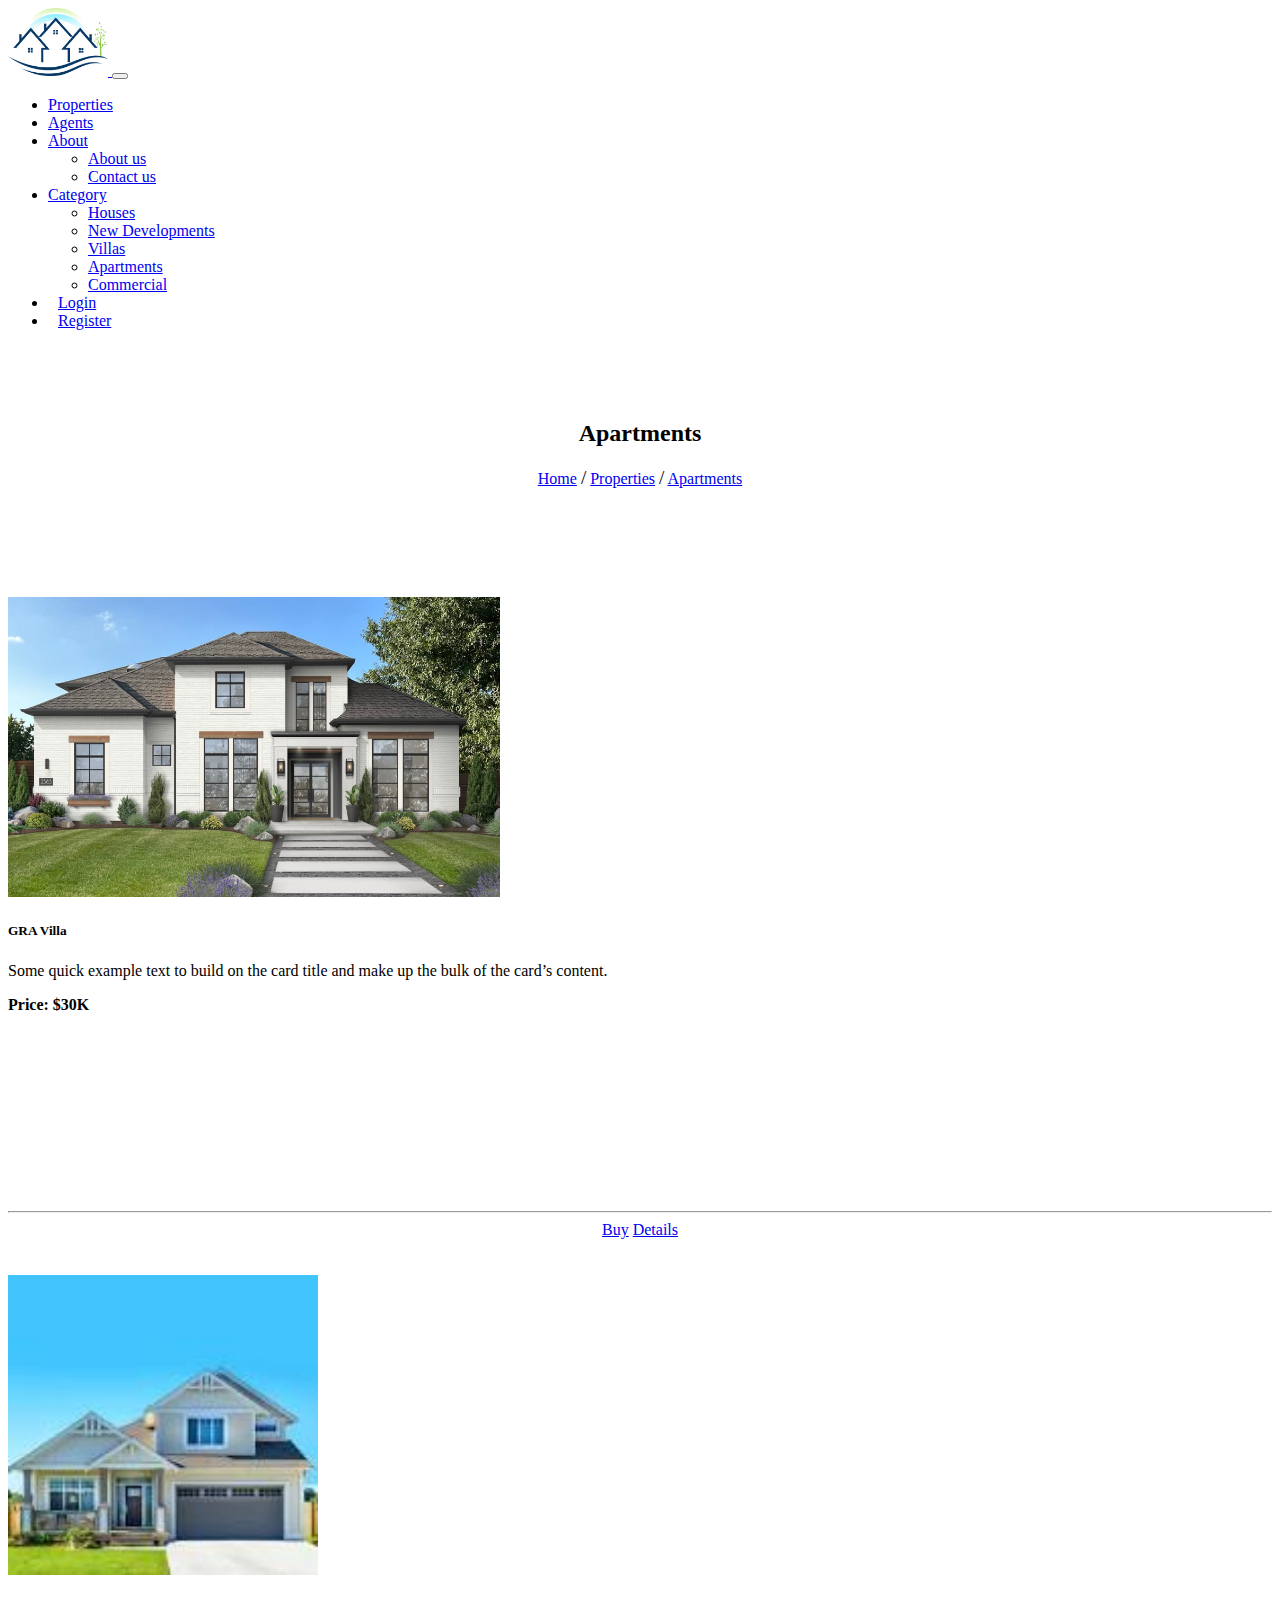
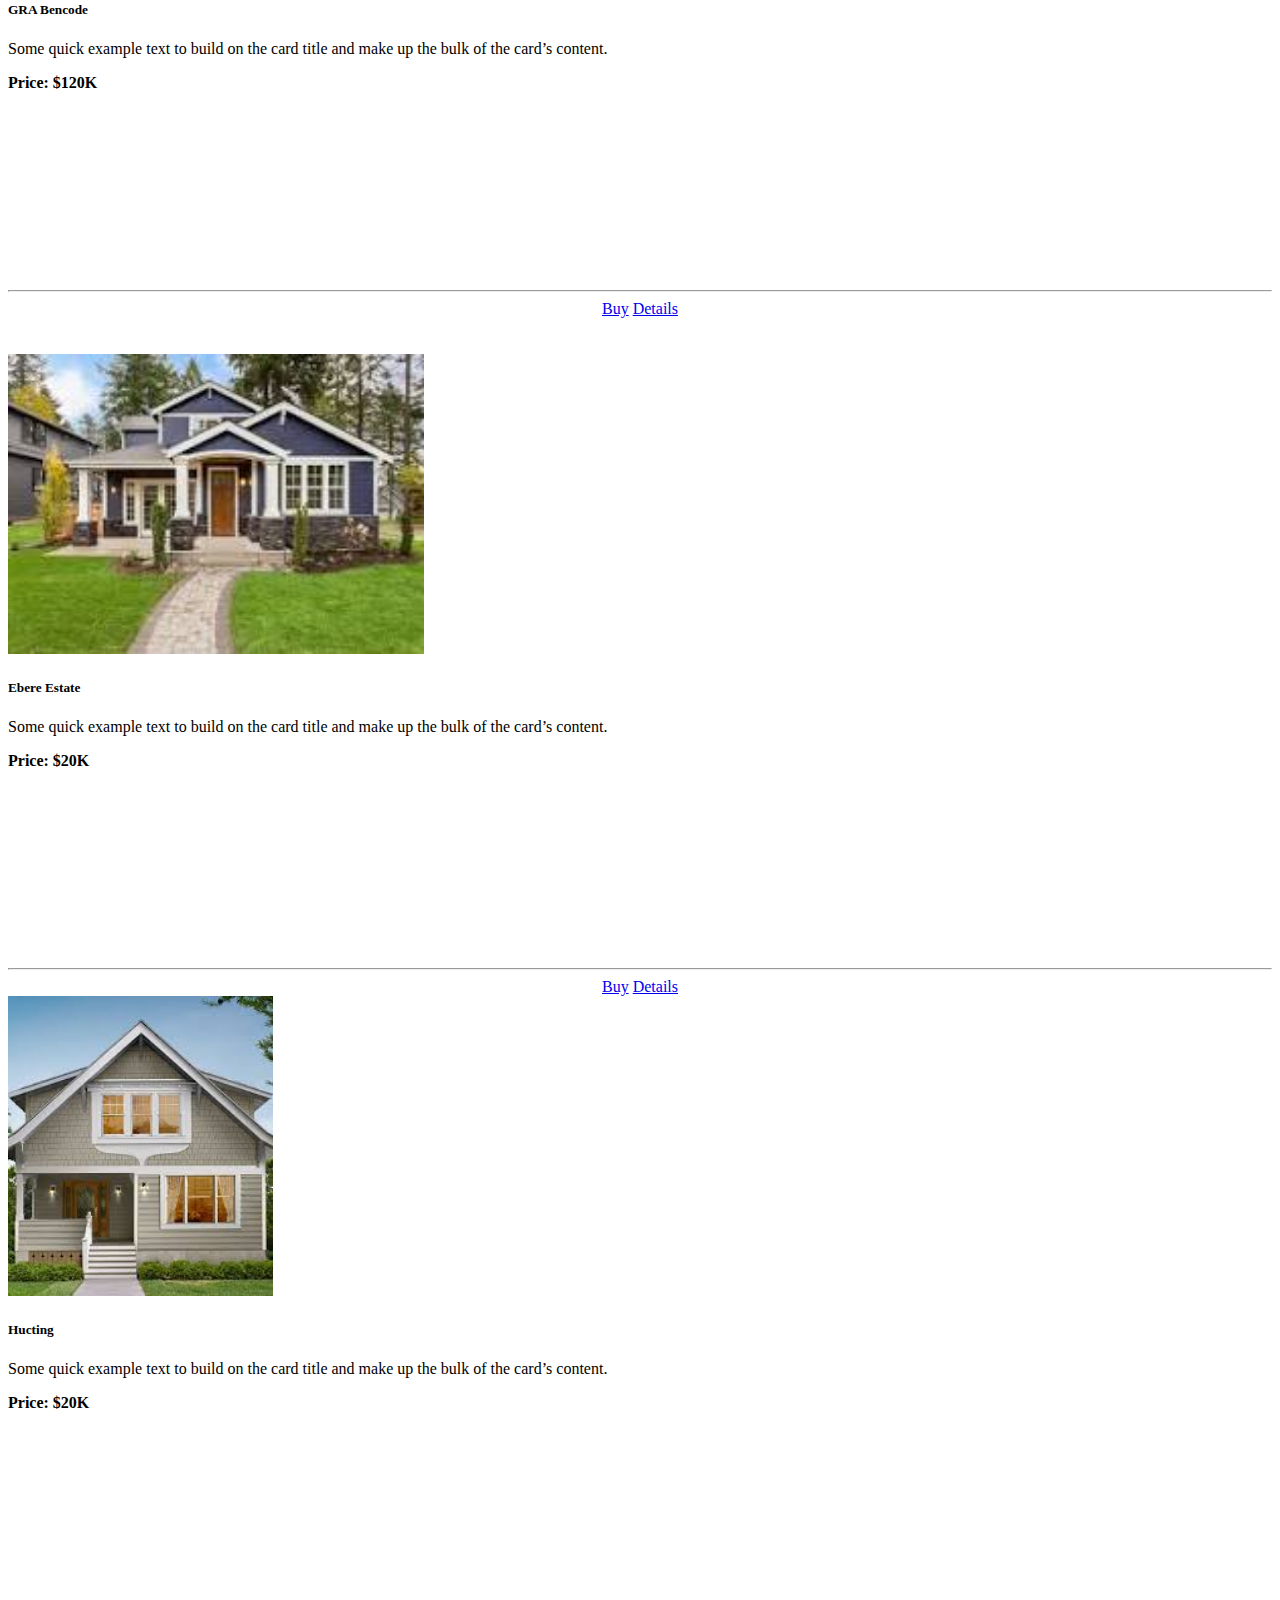
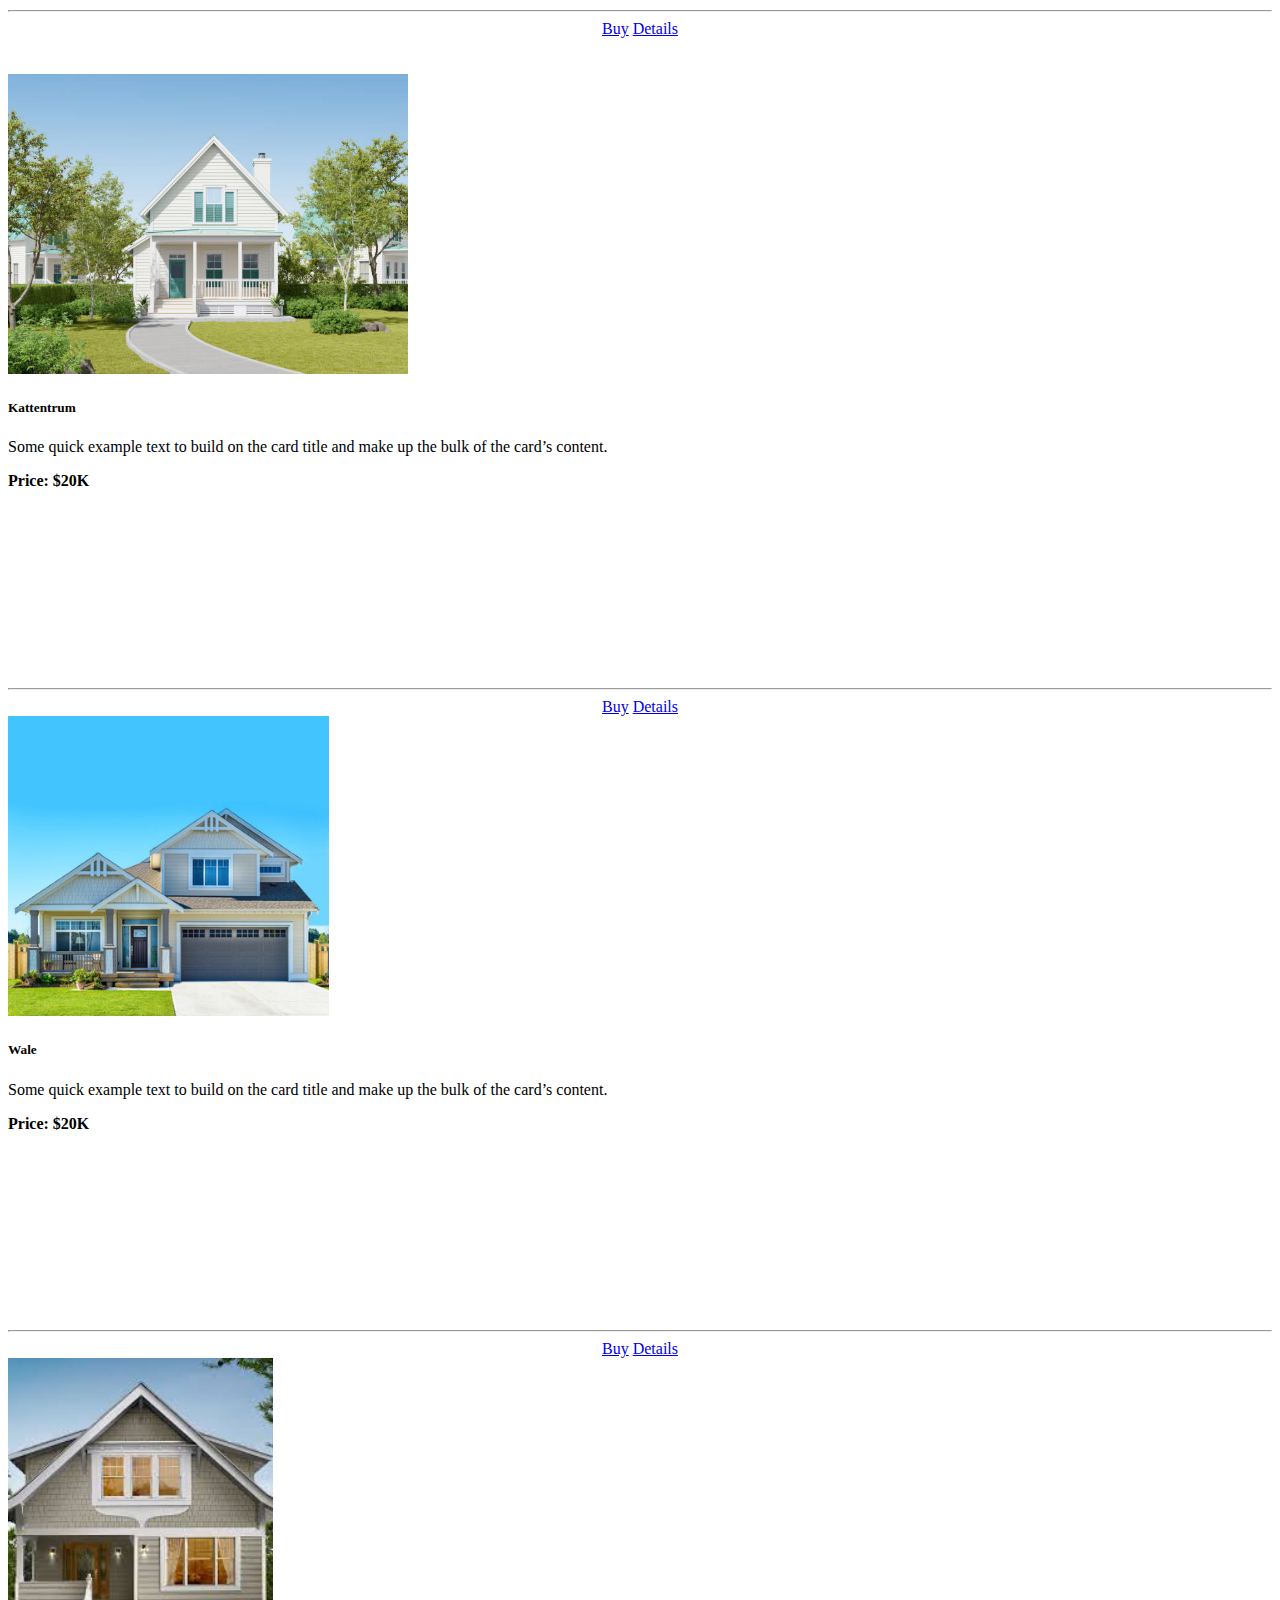
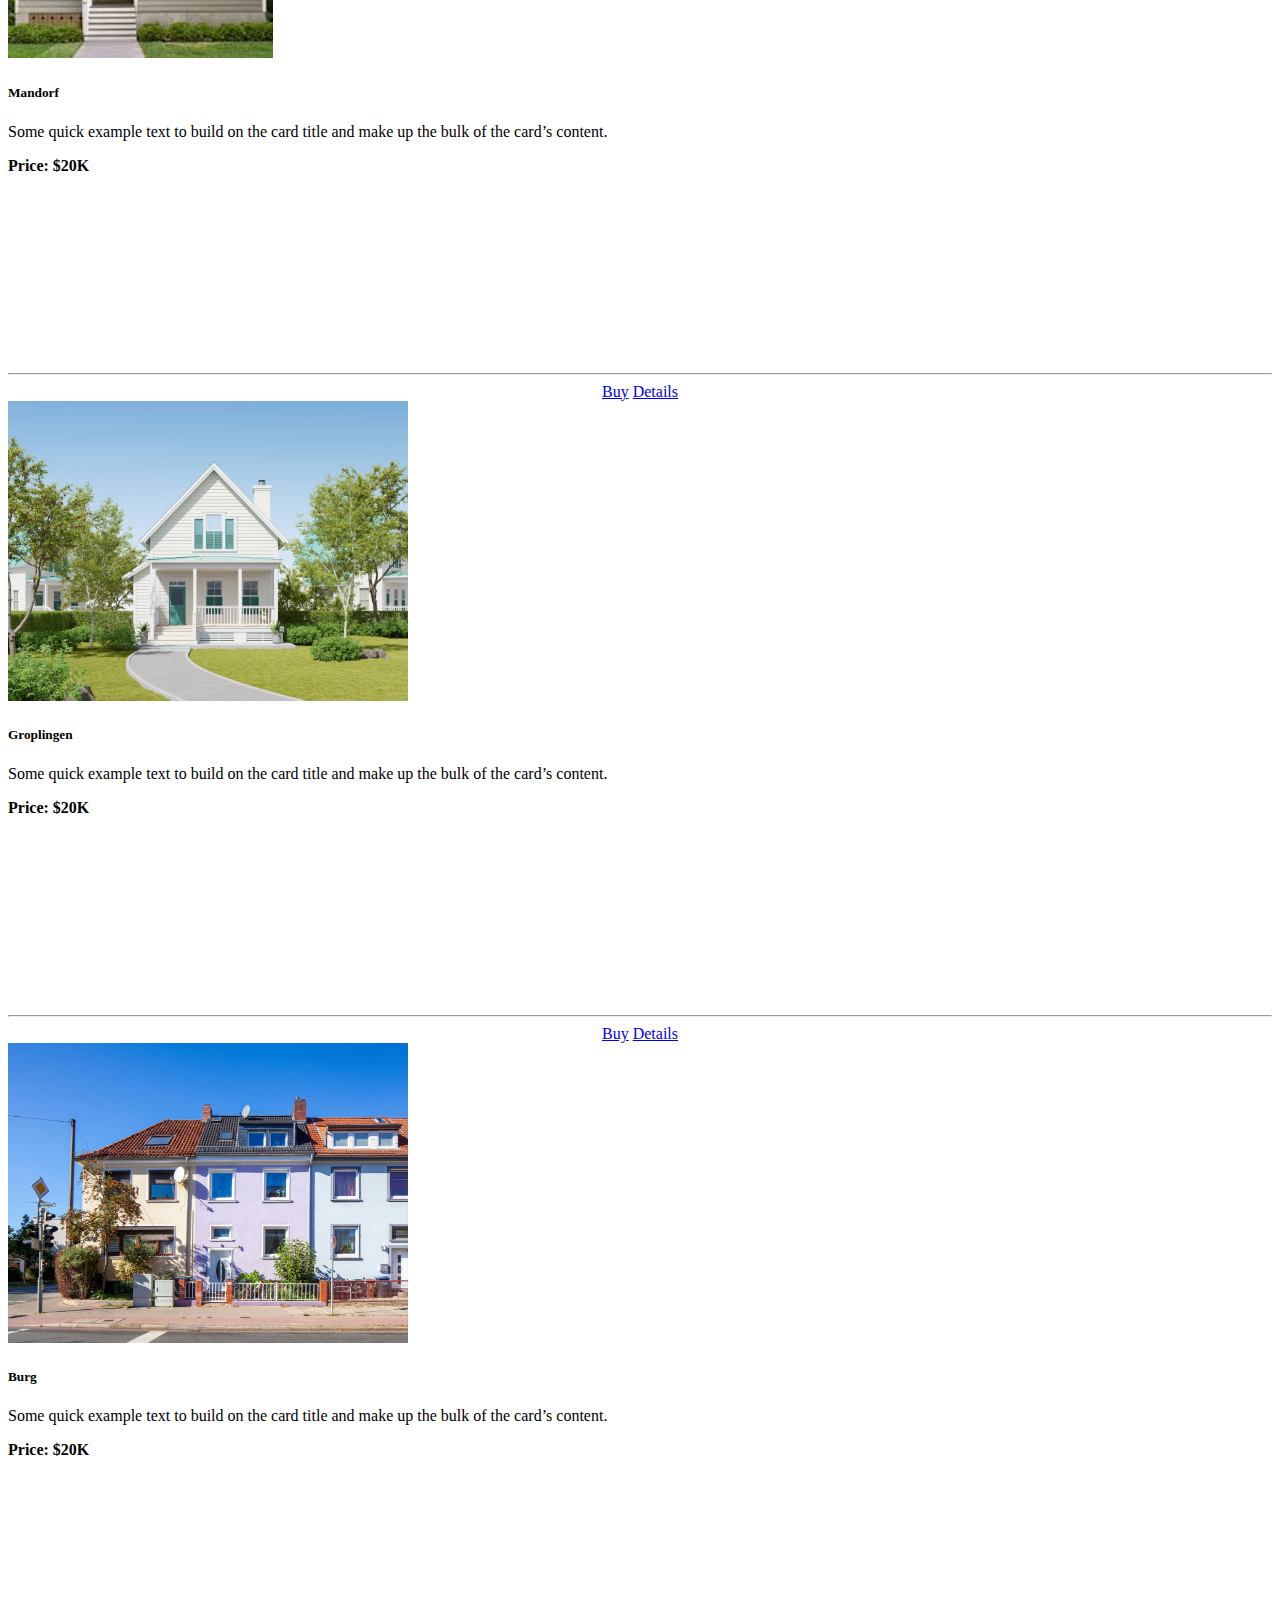
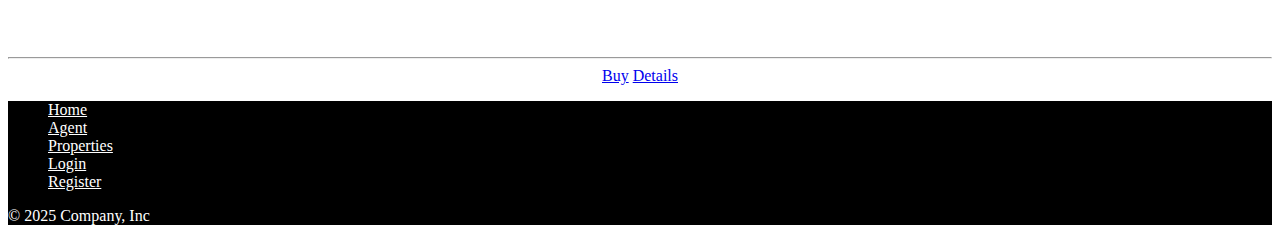
<file: apartments.html>
<!DOCTYPE html>
<html lang="en">
<head>
    <meta charset="UTF-8">
    <meta name="viewport" content="width=device-width, initial-scale=1.0">
    <link href="https://cdn.jsdelivr.net/npm/bootstrap@5.3.6/dist/css/bootstrap.min.css" rel="stylesheet"
        integrity="sha384-4Q6Gf2aSP4eDXB8Miphtr37CMZZQ5oXLH2yaXMJ2w8e2ZtHTl7GptT4jmndRuHDT" crossorigin="anonymous">
    <link rel="stylesheet" href="css/ebere.css">
    <title>Properties</title>
</head>
<body>
    
    <!-- nav bar starts here -->
    <nav class="navbar navbar-expand-lg bg-body-tertiary">
        <div class="container-fluid">
            <!-- Logo on the left -->
            <a class="navbar-brand" href="index.html">
                <img src="img/logo/logo.avif" alt="Logo" width="100px">
            </a>

            <!-- Toggler for mobile view -->
            <button class="navbar-toggler" type="button" data-bs-toggle="collapse" data-bs-target="#navbarNavDropdown"
                aria-controls="navbarNavDropdown" aria-expanded="false" aria-label="Toggle navigation">
                <span class="navbar-toggler-icon"></span>
            </button>

            <!-- Menu aligned to the right -->
            <div class="collapse navbar-collapse" id="navbarNavDropdown">
                <ul class="navbar-nav ms-auto"> <!-- Added ms-auto here -->
                    <li class="nav-item">
                        <a class="nav-link " aria-current="page" href="properties.html">Properties</a>
                    </li>
                    <li class="nav-item">
                        <a class="nav-link" href="agents.html">Agents</a>
                    </li>

                    <li class="nav-item dropdown">
                        <a class="nav-link dropdown-toggle" href="#" role="button" data-bs-toggle="dropdown"
                            aria-expanded="false">
                            About
                        </a>
                        <ul class="dropdown-menu">
                            <li><a class="dropdown-item" href="about.html">About us</a></li>
                            <li><a class="dropdown-item" href="contact.html">Contact us</a></li>
                        </ul>
                    </li>

                    <li class="nav-item dropdown">
                        <a class="nav-link text-primary dropdown-toggle" href="#" role="button" data-bs-toggle="dropdown"
                            aria-expanded="false">
                            Category
                        </a>
                        <ul class="dropdown-menu">
                            <li><a class="dropdown-item" href="house.html">Houses</a></li>
                            <li><a class="dropdown-item" href="dev.html">New Developments</a></li>
                            <li><a class="dropdown-item" href="vil.html">Villas</a></li>
                            <li><a class="dropdown-item" href="apartments.html">Apartments</a></li>
                            <li><a class="dropdown-item" href="commercial.html">Commercial</a></li>
                        </ul>
                    </li>

                    <li class="nav-item">
                        <a class="nav-link active btn btn-secondary text-white ebg_btn" aria-current="page"
                            href="login.html">Login</a>
                    </li>

                    <li class="nav-item">
                        <a class="nav-link active btn btn-primary text-white ebg_btn" aria-current="page"
                            href="register.html">Register</a>
                    </li>
                </ul>
            </div>
        </div>
    </nav>

    <!-- nav bar ends here -->


    <div class="text-white bg-secondary">
        <br><br><br>
        <h2 align="center">Apartments</h2>
        <center>
            <a href="index.html" class="text-white">Home</a> <big>/</big> <a href="house.html" class="text-white">Properties</a> <big>/</big> <a href="#!" class="text-white">Apartments</a>
        </center>
        <br><br><br>
    </div>



    <br><br><br>

    <!-- list of properties strat here -->
    <div class="container">

        <div class="row"> <!--rows starts here-->
            <div class="col-md-4"> <!--col starts here-->
                <div class="card shadow">
                    <img src="img/new1.jpg" class="card-img-top pro_img" alt="...">
                    <div class="card-body" style="height: 280px;">
                        <h5 class="card-title">GRA Villa</h5>
                        <p class="card-text">Some quick example text to build on the card title and make up the bulk of
                            the card’s content.</p>
                        <p><b>Price: $30K</b></p>
                    </div>

                    <div class="card-body">
                        <center>
                            <hr>
                            <a href="#!" onclick="buy_property('$30K', 'GRA Villa')"
                                class="card-link btn btn-sm btn-secondary">Buy</a>
                            <a href="property_details.html" class="card-link btn btn-sm btn-primary">Details</a>
                        </center>
                    </div>
                </div>
                <br><br>
            </div> <!--col starts here-->


            <div class="col-md-4"> <!--col starts here-->
                <div class="card shadow">
                    <img src="img/new3.jpeg" class="card-img-top pro_img" alt="...">
                    <div class="card-body" style="height: 280px;">
                        <h5 class="card-title">GRA Bencode</h5>
                        <p class="card-text">Some quick example text to build on the card title and make up the bulk of
                            the card’s content.</p>
                        <p><b>Price: $120K</b></p>
                    </div>

                    <div class="card-body">
                        <center>
                            <hr>
                            <a href="#!" onclick=" buy_property('$120K', 'GRA Bencode')"
                                class="card-link btn btn-sm btn-secondary">Buy</a>
                            <a href="property_details.html" class="card-link btn btn-sm btn-primary">Details</a>
                        </center>
                    </div>
                </div>
                <br><br>
            </div> <!--col starts here-->




            <div class="col-md-4"> <!--col starts here-->
                <div class="card shadow">
                    <img src="img/new2.jpeg" class="card-img-top pro_img" alt="...">
                    <div class="card-body" style="height: 280px;">
                        <h5 class="card-title"> Ebere Estate</h5>
                        <p class="card-text">Some quick example text to build on the card title and make up the bulk of
                            the card’s content.</p>
                        <p><b>Price: $20K</b></p>
                    </div>

                    <div class="card-body">
                        <center>
                            <hr>
                            <a href="#!" onclick=" buy_property('$20K', 'Ebere Estate')"
                                class="card-link btn btn-sm btn-secondary">Buy</a>
                            <a href="property_details.html" class="card-link btn btn-sm btn-primary">Details</a>
                        </center>
                    </div>
                </div>
            </div> <!--col starts here-->



             <div class="col-md-4"> <!--col starts here-->
                <div class="card shadow">
                    <img src="img/new9.jpeg" class="card-img-top pro_img" alt="...">
                    <div class="card-body" style="height: 280px;">
                        <h5 class="card-title">Hucting</h5>
                        <p class="card-text">Some quick example text to build on the card title and make up the bulk of
                            the card’s content.</p>
                        <p><b>Price: $20K</b></p>
                    </div>

                    <div class="card-body">
                        <center>
                            <hr>
                            <a href="#!" onclick=" buy_property('$20K', 'Ebere Estate')"
                                class="card-link btn btn-sm btn-secondary">Buy</a>
                            <a href="property_details.html" class="card-link btn btn-sm btn-primary">Details</a>
                        </center>
                    </div>
                </div><br><br>
            </div> <!--col starts here--> <div class="col-md-4"> <!--col starts here-->
                <div class="card shadow">
                    <img src="img/new4.jpg" class="card-img-top pro_img" alt="...">
                    <div class="card-body" style="height: 280px;">
                        <h5 class="card-title">Kattentrum</h5>
                        <p class="card-text">Some quick example text to build on the card title and make up the bulk of
                            the card’s content.</p>
                        <p><b>Price: $20K</b></p>
                    </div>

                    <div class="card-body">
                        <center>
                            <hr>
                            <a href="#!" onclick=" buy_property('$20K', 'Ebere Estate')"
                                class="card-link btn btn-sm btn-secondary">Buy</a>
                            <a href="property_details.html" class="card-link btn btn-sm btn-primary">Details</a>
                        </center>
                    </div>
                </div>
            </div> <!--col starts here--> <div class="col-md-4"> <!--col starts here-->
                <div class="card shadow">
                    <img src="img/new8.jpg" class="card-img-top pro_img" alt="...">
                    <div class="card-body" style="height: 280px;">
                        <h5 class="card-title">Wale</h5>
                        <p class="card-text">Some quick example text to build on the card title and make up the bulk of
                            the card’s content.</p>
                        <p><b>Price: $20K</b></p>
                    </div>

                    <div class="card-body">
                        <center>
                            <hr>
                            <a href="#!" onclick=" buy_property('$20K', 'Ebere Estate')"
                                class="card-link btn btn-sm btn-secondary">Buy</a>
                            <a href="property_details.html" class="card-link btn btn-sm btn-primary">Details</a>
                        </center>
                    </div>
                </div>
            </div> <!--col starts here--> <div class="col-md-4"> <!--col starts here-->
                <div class="card shadow">
                    <img src="img/new9.jpeg" class="card-img-top pro_img" alt="...">
                    <div class="card-body" style="height: 280px;">
                        <h5 class="card-title">Mandorf</h5>
                        <p class="card-text">Some quick example text to build on the card title and make up the bulk of
                            the card’s content.</p>
                        <p><b>Price: $20K</b></p><br>
                    </div>

                    <div class="card-body">
                        <center>
                            <hr>
                            <a href="#!" onclick=" buy_property('$20K', 'Ebere Estate')"
                                class="card-link btn btn-sm btn-secondary">Buy</a>
                            <a href="property_details.html" class="card-link btn btn-sm btn-primary">Details</a>
                        </center>
                    </div>
                </div>
            </div> <!--col starts here--> <div class="col-md-4"> <!--col starts here-->
                <div class="card shadow">
                    <img src="img/new4.jpg" class="card-img-top pro_img" alt="...">
                    <div class="card-body" style="height: 280px;">
                        <h5 class="card-title">Groplingen</h5>
                        <p class="card-text">Some quick example text to build on the card title and make up the bulk of
                            the card’s content.</p>
                        <p><b>Price: $20K</b></p>
                    </div>

                    <div class="card-body">
                        <center>
                            <hr>
                            <a href="#!" onclick=" buy_property('$20K', 'Ebere Estate')"
                                class="card-link btn btn-sm btn-secondary">Buy</a>
                            <a href="property_details.html" class="card-link btn btn-sm btn-primary">Details</a>
                        </center>
                    </div>
                </div>
            </div> <!--col starts here--> <div class="col-md-4"> <!--col starts here-->
                <div class="card shadow">
                    <img src="img/imgh1.jpeg" class="card-img-top pro_img" alt="...">
                    <div class="card-body" style="height: 280px;">
                        <h5 class="card-title">Burg</h5>
                        <p class="card-text">Some quick example text to build on the card title and make up the bulk of
                            the card’s content.</p>
                        <p><b>Price: $20K</b></p>
                    </div>

                    <div class="card-body">
                        <center>
                            <hr>
                            <a href="#!" onclick=" buy_property('$20K', 'Ebere Estate')"
                                class="card-link btn btn-sm btn-secondary">Buy</a>
                            <a href="property_details.html" class="card-link btn btn-sm btn-primary">Details</a>
                        </center>
                    </div>
                </div>
            </div> <!--col starts here-->


        </div> <!--rows ends here-->

      
    </div>
    <!-- list of properties ends here -->








    <footer class="py-3 my-4" style="background-color: #000000;">
        <ul class="nav justify-content-center border-bottom pb-3 mb-3">
            <li class="nav-item"><a href="index.html" class="nav-link px-2 ">Home</a></li>
            <li class="nav-item"><a href="agents.html" class="nav-link px-2 ">Agent</a></li>
            <li class="nav-item"><a href="properties.html" class="nav-link px-2 ">Properties</a></li>
            <li class="nav-item"><a href="login.html" class="nav-link px-2 ">Login</a></li>
            <li class="nav-item"><a href="register.html" class="nav-link px-2 ">Register</a></li>
        </ul>
        <p class="text-center ">&copy; 2025 Company, Inc</p>
    </footer>



    <script src="https://cdn.jsdelivr.net/npm/bootstrap@5.3.6/dist/js/bootstrap.bundle.min.js"
        integrity="sha384-j1CDi7MgGQ12Z7Qab0qlWQ/Qqz24Gc6BM0thvEMVjHnfYGF0rmFCozFSxQBxwHKO"
        crossorigin="anonymous"></script>


    <script>

        // buy_property('$20K', 'Ebere Estate')


        function buy_property(price, name) {

            alert(`Thank you for purchasing this ${name} property, at ${price}`)

        }
    </script>





</body>
</html>
</file>
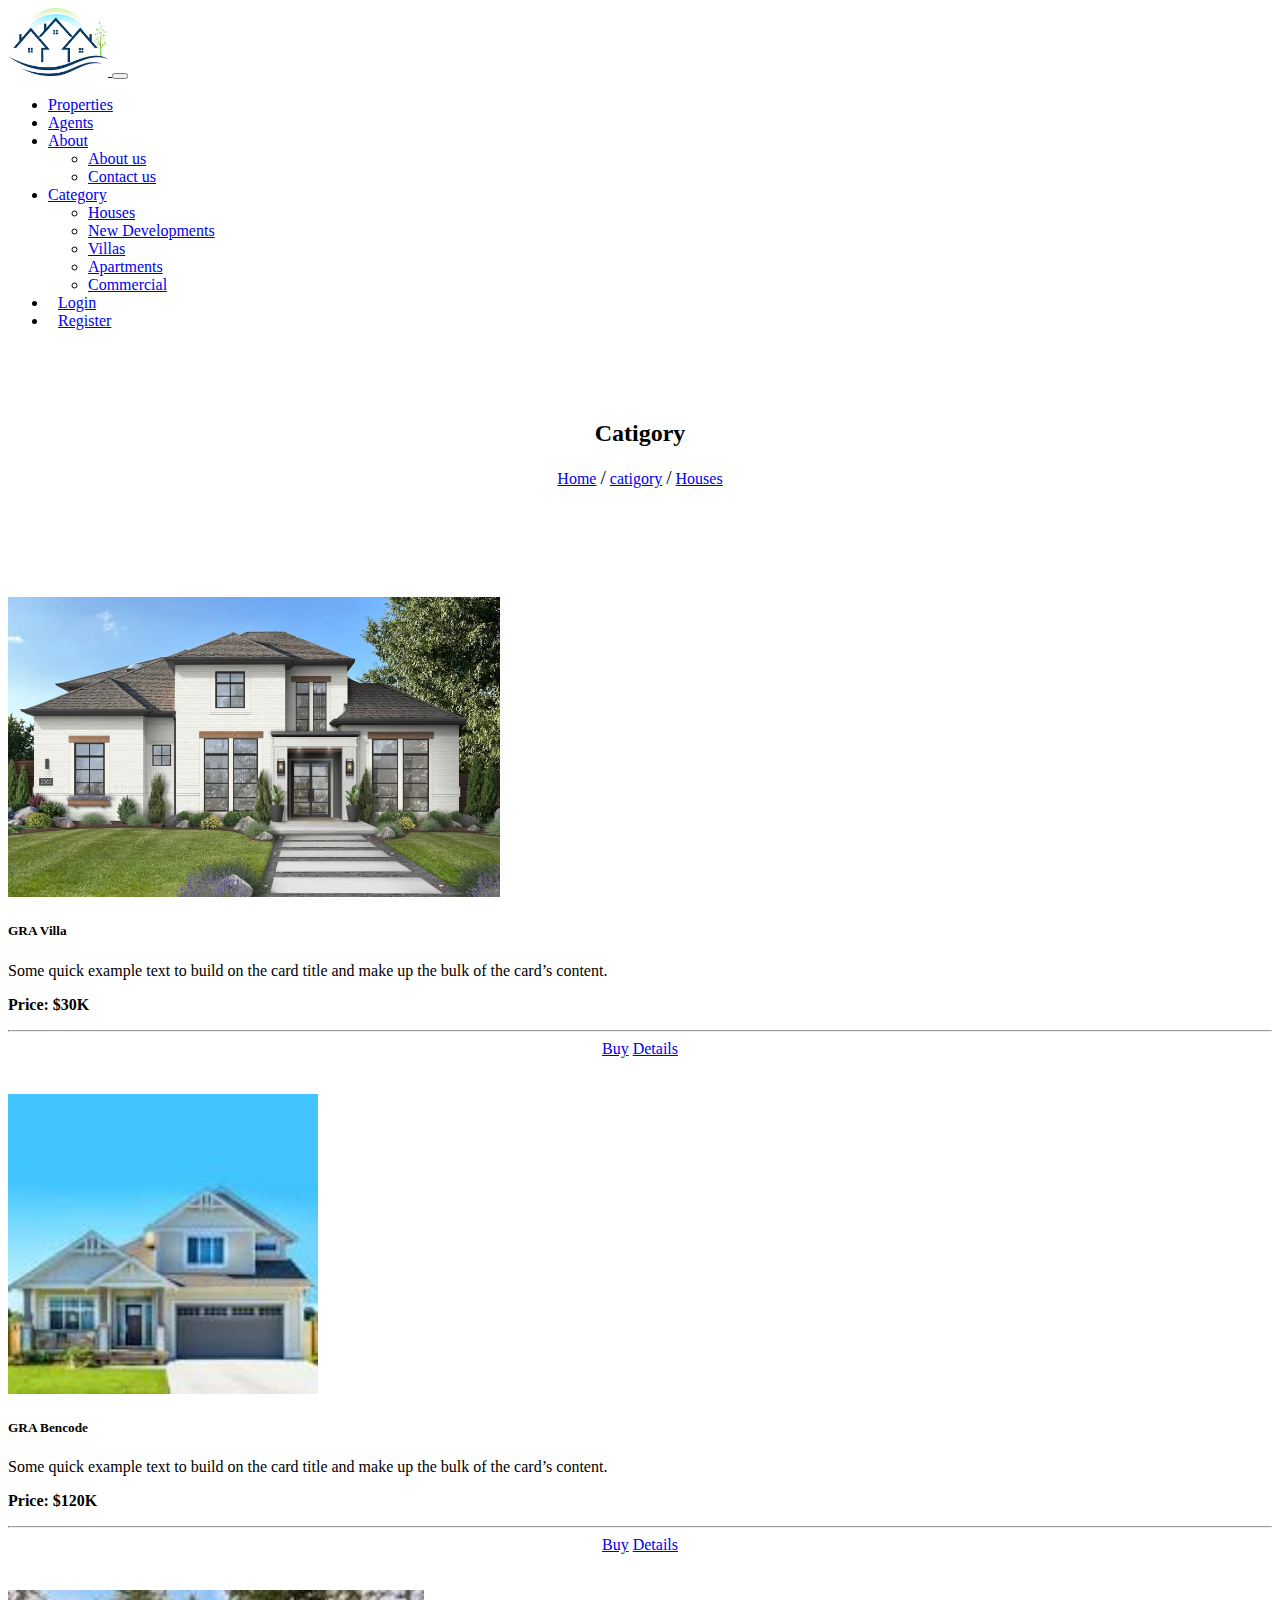
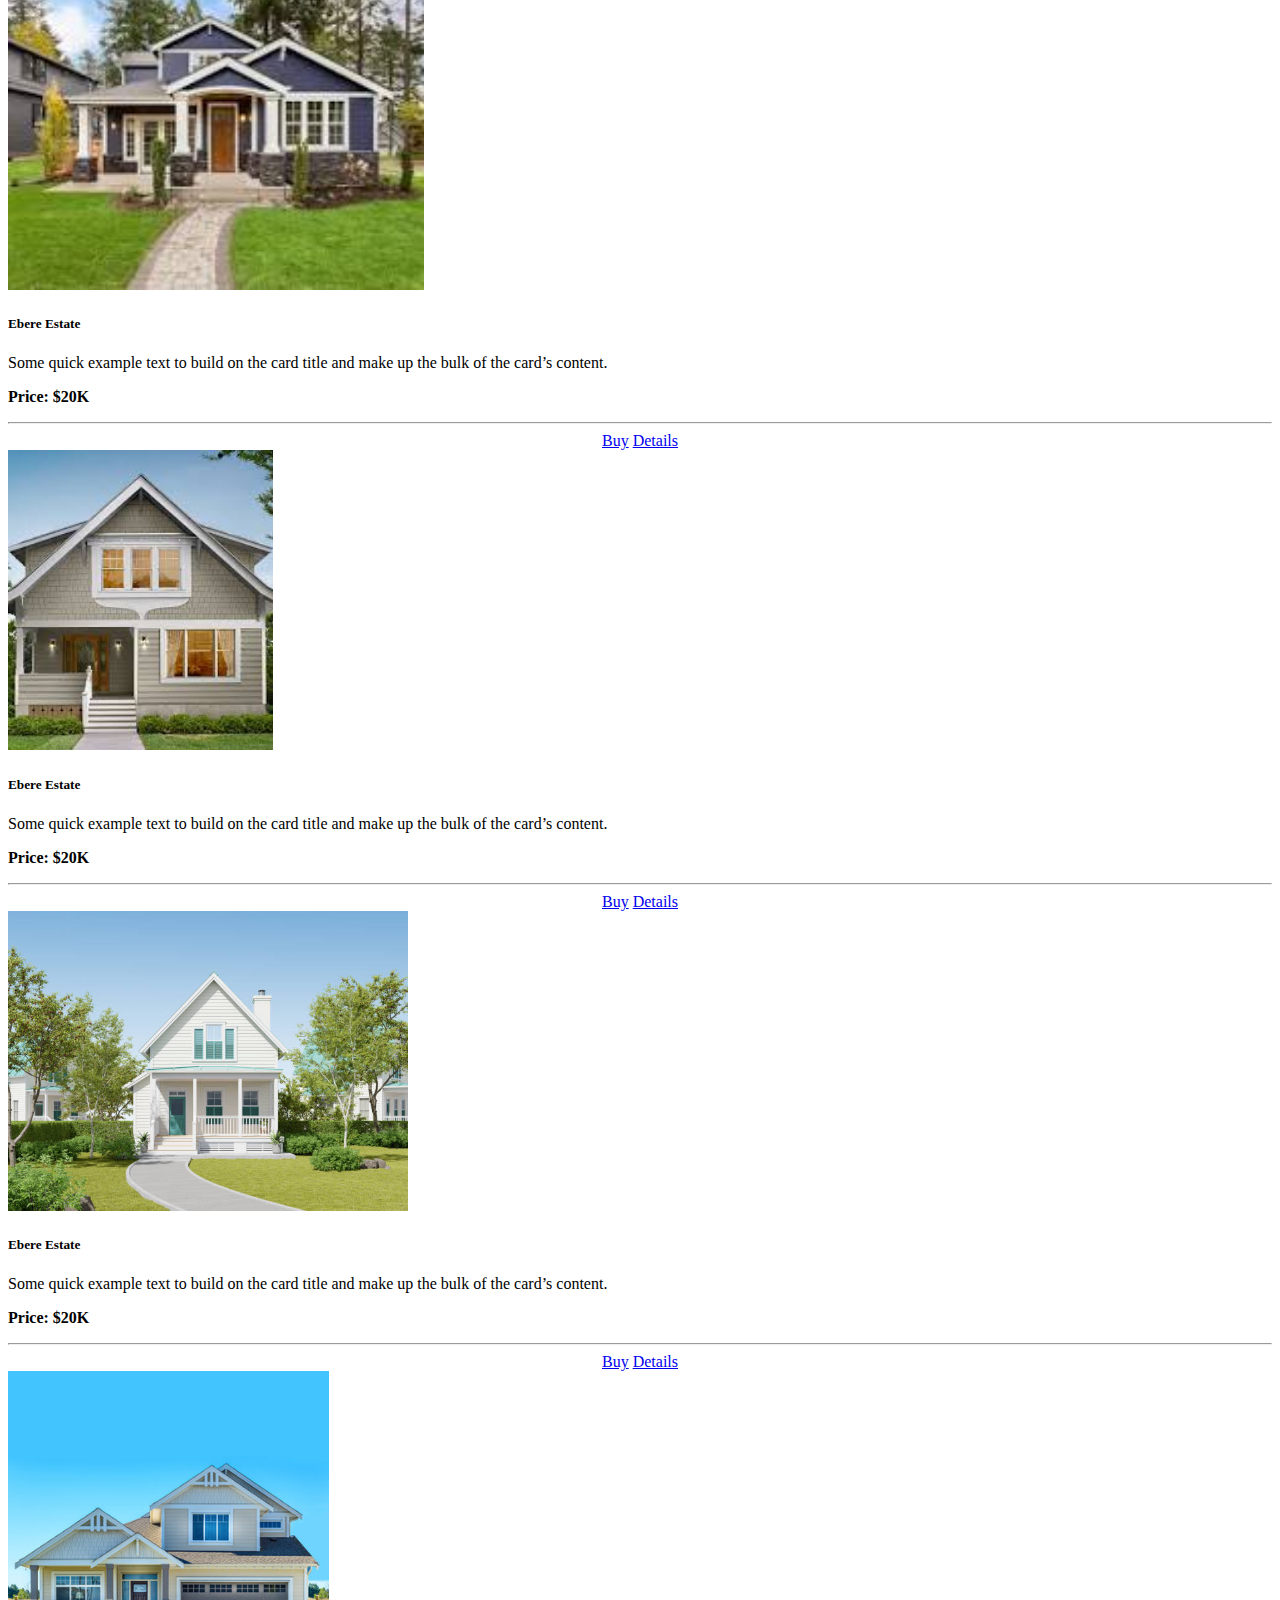
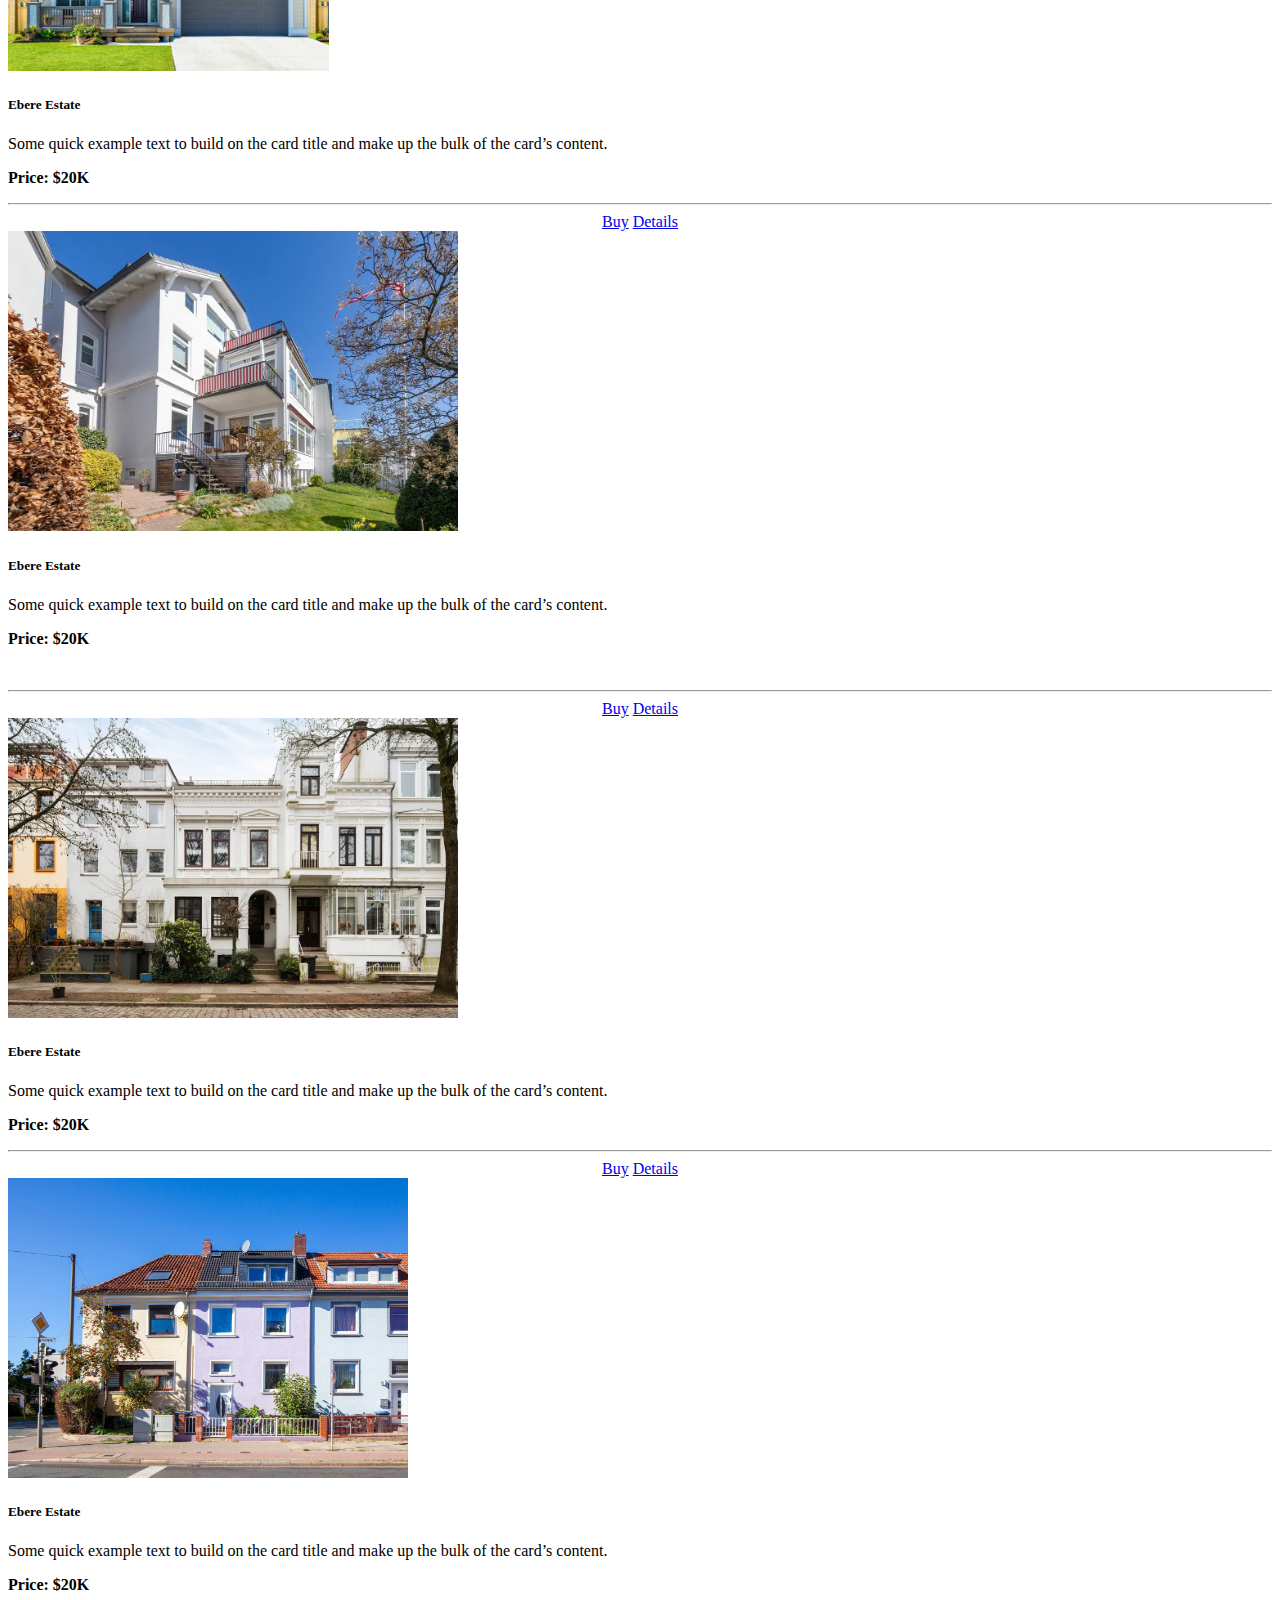
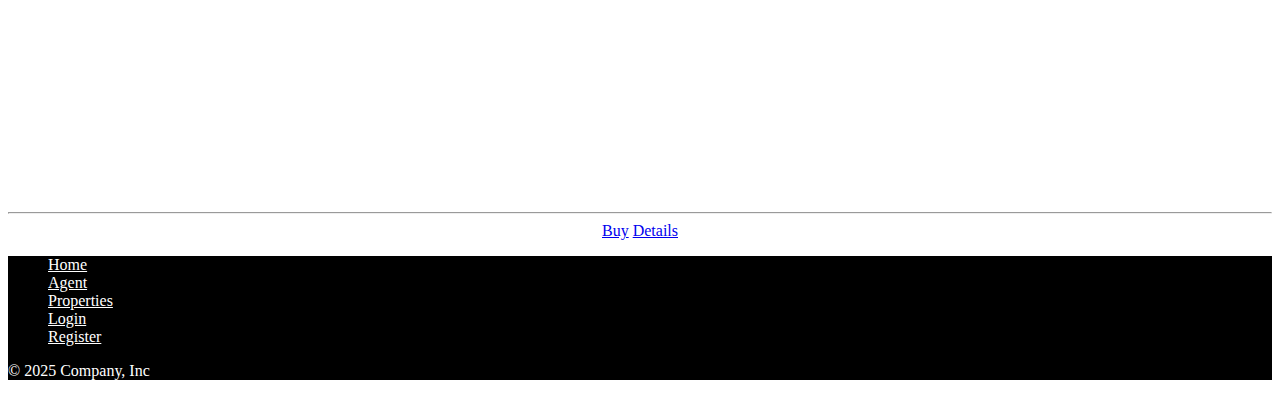
<file: catigory.html>
<!DOCTYPE html>
<html lang="en">
<head>
    <meta charset="UTF-8">
    <meta name="viewport" content="width=device-width, initial-scale=1.0">
    <title>Catigory</title>
    <link href="https://cdn.jsdelivr.net/npm/bootstrap@5.3.6/dist/css/bootstrap.min.css" rel="stylesheet"
        integrity="sha384-4Q6Gf2aSP4eDXB8Miphtr37CMZZQ5oXLH2yaXMJ2w8e2ZtHTl7GptT4jmndRuHDT" crossorigin="anonymous">
    <link rel="stylesheet" href="css/ebere.css">
</head>
<body>
     <!-- nav bar starts here -->
    <nav class="navbar navbar-expand-lg bg-body-tertiary">
        <div class="container-fluid">
            <!-- Logo on the left -->
            <a class="navbar-brand" href="index.html">
                <img src="img/logo/logo.avif" alt="Logo" width="100px">
            </a>

            <!-- Toggler for mobile view -->
            <button class="navbar-toggler" type="button" data-bs-toggle="collapse" data-bs-target="#navbarNavDropdown"
                aria-controls="navbarNavDropdown" aria-expanded="false" aria-label="Toggle navigation">
                <span class="navbar-toggler-icon"></span>
            </button>

            <!-- Menu aligned to the right -->
            <div class="collapse navbar-collapse" id="navbarNavDropdown">
                <ul class="navbar-nav ms-auto"> <!-- Added ms-auto here -->
                    <li class="nav-item">
                        <a class="nav-link text-primary" aria-current="page" href="properties.html">Properties</a>
                    </li>
                    <li class="nav-item">
                        <a class="nav-link" href="agents.html">Agents</a>
                    </li>

                    <li class="nav-item dropdown">
                        <a class="nav-link dropdown-toggle" href="#" role="button" data-bs-toggle="dropdown"
                            aria-expanded="false">
                            About
                        </a>
                        <ul class="dropdown-menu">
                            <li><a class="dropdown-item" href="about.html">About us</a></li>
                            <li><a class="dropdown-item" href="contact.html">Contact us</a></li>
                        </ul>
                    </li>

                    <li class="nav-item dropdown">
                        <a class="nav-link dropdown-toggle" href="#" role="button" data-bs-toggle="dropdown"
                            aria-expanded="false">
                            Category
                        </a>
                        <ul class="dropdown-menu">
                            <li><a class="dropdown-item" href="house.html">Houses</a></li>
                            <li><a class="dropdown-item" href="dev.html">New Developments</a></li>
                            <li><a class="dropdown-item" href="vil.html">Villas</a></li>
                            <li><a class="dropdown-item" href="apartments.html">Apartments</a></li>
                            <li><a class="dropdown-item" href="commercial.html">Commercial</a></li>
                        </ul>
                    </li>

                    <li class="nav-item">
                        <a class="nav-link active btn btn-secondary text-white ebg_btn" aria-current="page"
                            href="login.html">Login</a>
                    </li>

                    <li class="nav-item">
                        <a class="nav-link active btn btn-primary text-white ebg_btn" aria-current="page"
                            href="register.html">Register</a>
                    </li>
                </ul>
            </div>
        </div>
    </nav>

    <!-- nav bar ends here -->


    <div class="text-white bg-secondary">
        <br><br><br>
        <h2 align="center">Catigory</h2>
        <center>
            <a href="index.html" class="text-white">Home</a> <big>/</big> <a href="catigory.html" class="text-white">catigory</a> <big>/</big> <a href="#!" class="text-white">Houses</a>
        </center>
        <br><br><br>
    </div>



    <br><br><br>

    <!-- list of properties strat here -->
    <div class="container">

        <div class="row"> <!--rows starts here-->
            <div class="col-md-4"> <!--col starts here-->
                <div class="card shadow">
                    <img src="img/new1.jpg" class="card-img-top pro_img" alt="...">
                    <div class="card-body">
                        <h5 class="card-title">GRA Villa</h5>
                        <p class="card-text">Some quick example text to build on the card title and make up the bulk of
                            the card’s content.</p>
                        <p><b>Price: $30K</b></p>
                    </div>

                    <div class="card-body">
                        <center>
                            <hr>
                            <a href="#!" onclick="buy_property('$30K', 'GRA Villa')"
                                class="card-link btn btn-sm btn-secondary">Buy</a>
                            <a href="property_details.html" class="card-link btn btn-sm btn-primary">Details</a>
                        </center>
                    </div>
                </div>
                <br><br>
            </div> <!--col starts here-->


            <div class="col-md-4"> <!--col starts here-->
                <div class="card shadow">
                    <img src="img/new3.jpeg" class="card-img-top pro_img" alt="...">
                    <div class="card-body">
                        <h5 class="card-title">GRA Bencode</h5>
                        <p class="card-text">Some quick example text to build on the card title and make up the bulk of
                            the card’s content.</p>
                        <p><b>Price: $120K</b></p>
                    </div>

                    <div class="card-body">
                        <center>
                            <hr>
                            <a href="#!" onclick=" buy_property('$120K', 'GRA Bencode')"
                                class="card-link btn btn-sm btn-secondary">Buy</a>
                            <a href="property_details.html" class="card-link btn btn-sm btn-primary">Details</a>
                        </center>
                    </div>
                </div>
                <br><br>
            </div> <!--col starts here-->




            <div class="col-md-4"> <!--col starts here-->
                <div class="card shadow">
                    <img src="img/new2.jpeg" class="card-img-top pro_img" alt="...">
                    <div class="card-body">
                        <h5 class="card-title"> Ebere Estate</h5>
                        <p class="card-text">Some quick example text to build on the card title and make up the bulk of
                            the card’s content.</p>
                        <p><b>Price: $20K</b></p>
                    </div>

                    <div class="card-body">
                        <center>
                            <hr>
                            <a href="#!" onclick=" buy_property('$20K', 'Ebere Estate')"
                                class="card-link btn btn-sm btn-secondary">Buy</a>
                            <a href="property_details.html" class="card-link btn btn-sm btn-primary">Details</a>
                        </center>
                    </div>
                </div>
            </div> <!--col starts here-->



             <div class="col-md-4"> <!--col starts here-->
                <div class="card shadow">
                    <img src="img/new9.jpeg" class="card-img-top pro_img" alt="...">
                    <div class="card-body">
                        <h5 class="card-title"> Ebere Estate</h5>
                        <p class="card-text">Some quick example text to build on the card title and make up the bulk of
                            the card’s content.</p>
                        <p><b>Price: $20K</b></p>
                    </div>

                    <div class="card-body">
                        <center>
                            <hr>
                            <a href="#!" onclick=" buy_property('$20K', 'Ebere Estate')"
                                class="card-link btn btn-sm btn-secondary">Buy</a>
                            <a href="property_details.html" class="card-link btn btn-sm btn-primary">Details</a>
                        </center>
                    </div>
                </div>
            </div> <!--col starts here--> <div class="col-md-4"> <!--col starts here-->
                <div class="card shadow">
                    <img src="img/new4.jpg" class="card-img-top pro_img" alt="...">
                    <div class="card-body">
                        <h5 class="card-title"> Ebere Estate</h5>
                        <p class="card-text">Some quick example text to build on the card title and make up the bulk of
                            the card’s content.</p>
                        <p><b>Price: $20K</b></p>
                    </div>

                    <div class="card-body">
                        <center>
                            <hr>
                            <a href="#!" onclick=" buy_property('$20K', 'Ebere Estate')"
                                class="card-link btn btn-sm btn-secondary">Buy</a>
                            <a href="property_details.html" class="card-link btn btn-sm btn-primary">Details</a>
                        </center>
                    </div>
                </div>
            </div> <!--col starts here--> <div class="col-md-4"> <!--col starts here-->
                <div class="card shadow">
                    <img src="img/new8.jpg" class="card-img-top pro_img" alt="...">
                    <div class="card-body">
                        <h5 class="card-title"> Ebere Estate</h5>
                        <p class="card-text">Some quick example text to build on the card title and make up the bulk of
                            the card’s content.</p>
                        <p><b>Price: $20K</b></p>
                    </div>

                    <div class="card-body">
                        <center>
                            <hr>
                            <a href="#!" onclick=" buy_property('$20K', 'Ebere Estate')"
                                class="card-link btn btn-sm btn-secondary">Buy</a>
                            <a href="property_details.html" class="card-link btn btn-sm btn-primary">Details</a>
                        </center>
                    </div>
                </div>
            </div> <!--col starts here--> <div class="col-md-4"> <!--col starts here-->
                <div class="card shadow">
                    <img src="img/imgh3.webp" class="card-img-top pro_img" alt="...">
                    <div class="card-body">
                        <h5 class="card-title"> Ebere Estate</h5>
                        <p class="card-text">Some quick example text to build on the card title and make up the bulk of
                            the card’s content.</p>
                        <p><b>Price: $20K</b></p><br>
                    </div>

                    <div class="card-body">
                        <center>
                            <hr>
                            <a href="#!" onclick=" buy_property('$20K', 'Ebere Estate')"
                                class="card-link btn btn-sm btn-secondary">Buy</a>
                            <a href="property_details.html" class="card-link btn btn-sm btn-primary">Details</a>
                        </center>
                    </div>
                </div>
            </div> <!--col starts here--> <div class="col-md-4"> <!--col starts here-->
                <div class="card shadow">
                    <img src="img/imgh2.webp" class="card-img-top pro_img" alt="...">
                    <div class="card-body">
                        <h5 class="card-title"> Ebere Estate</h5>
                        <p class="card-text">Some quick example text to build on the card title and make up the bulk of
                            the card’s content.</p>
                        <p><b>Price: $20K</b></p>
                    </div>

                    <div class="card-body">
                        <center>
                            <hr>
                            <a href="#!" onclick=" buy_property('$20K', 'Ebere Estate')"
                                class="card-link btn btn-sm btn-secondary">Buy</a>
                            <a href="property_details.html" class="card-link btn btn-sm btn-primary">Details</a>
                        </center>
                    </div>
                </div>
            </div> <!--col starts here--> <div class="col-md-4"> <!--col starts here-->
                <div class="card shadow">
                    <img src="img/imgh1.jpeg" class="card-img-top pro_img" alt="...">
                    <div class="card-body" style="height: 300px;">
                        <h5 class="card-title"> Ebere Estate</h5>
                        <p class="card-text">Some quick example text to build on the card title and make up the bulk of
                            the card’s content.</p>
                        <p><b>Price: $20K</b></p>
                    </div>

                    <div class="card-body">
                        <center>
                            <hr>
                            <a href="#!" onclick=" buy_property('$20K', 'Ebere Estate')"
                                class="card-link btn btn-sm btn-secondary">Buy</a>
                            <a href="property_details.html" class="card-link btn btn-sm btn-primary">Details</a>
                        </center>
                    </div>
                </div>
            </div> <!--col starts here-->


        </div> <!--rows ends here-->

      
    </div>
    <!-- list of properties ends here -->








    <footer class="py-3 my-4" style="background-color: #000000;">
        <ul class="nav justify-content-center border-bottom pb-3 mb-3">
            <li class="nav-item"><a href="index.html" class="nav-link px-2 ">Home</a></li>
            <li class="nav-item"><a href="agents.html" class="nav-link px-2 ">Agent</a></li>
            <li class="nav-item"><a href="properties.html" class="nav-link px-2 ">Properties</a></li>
            <li class="nav-item"><a href="login.html" class="nav-link px-2 ">Login</a></li>
            <li class="nav-item"><a href="register.html" class="nav-link px-2 ">Register</a></li>
        </ul>
        <p class="text-center ">&copy; 2025 Company, Inc</p>
    </footer>



    <script src="https://cdn.jsdelivr.net/npm/bootstrap@5.3.6/dist/js/bootstrap.bundle.min.js"
        integrity="sha384-j1CDi7MgGQ12Z7Qab0qlWQ/Qqz24Gc6BM0thvEMVjHnfYGF0rmFCozFSxQBxwHKO"
        crossorigin="anonymous"></script>


    <script>

        // buy_property('$20K', 'Ebere Estate')


        function buy_property(price, name) {

            alert(`Thank you for purchasing this ${name} property, at ${price}`)

        }
    </script>



</body>
</html>
</file>
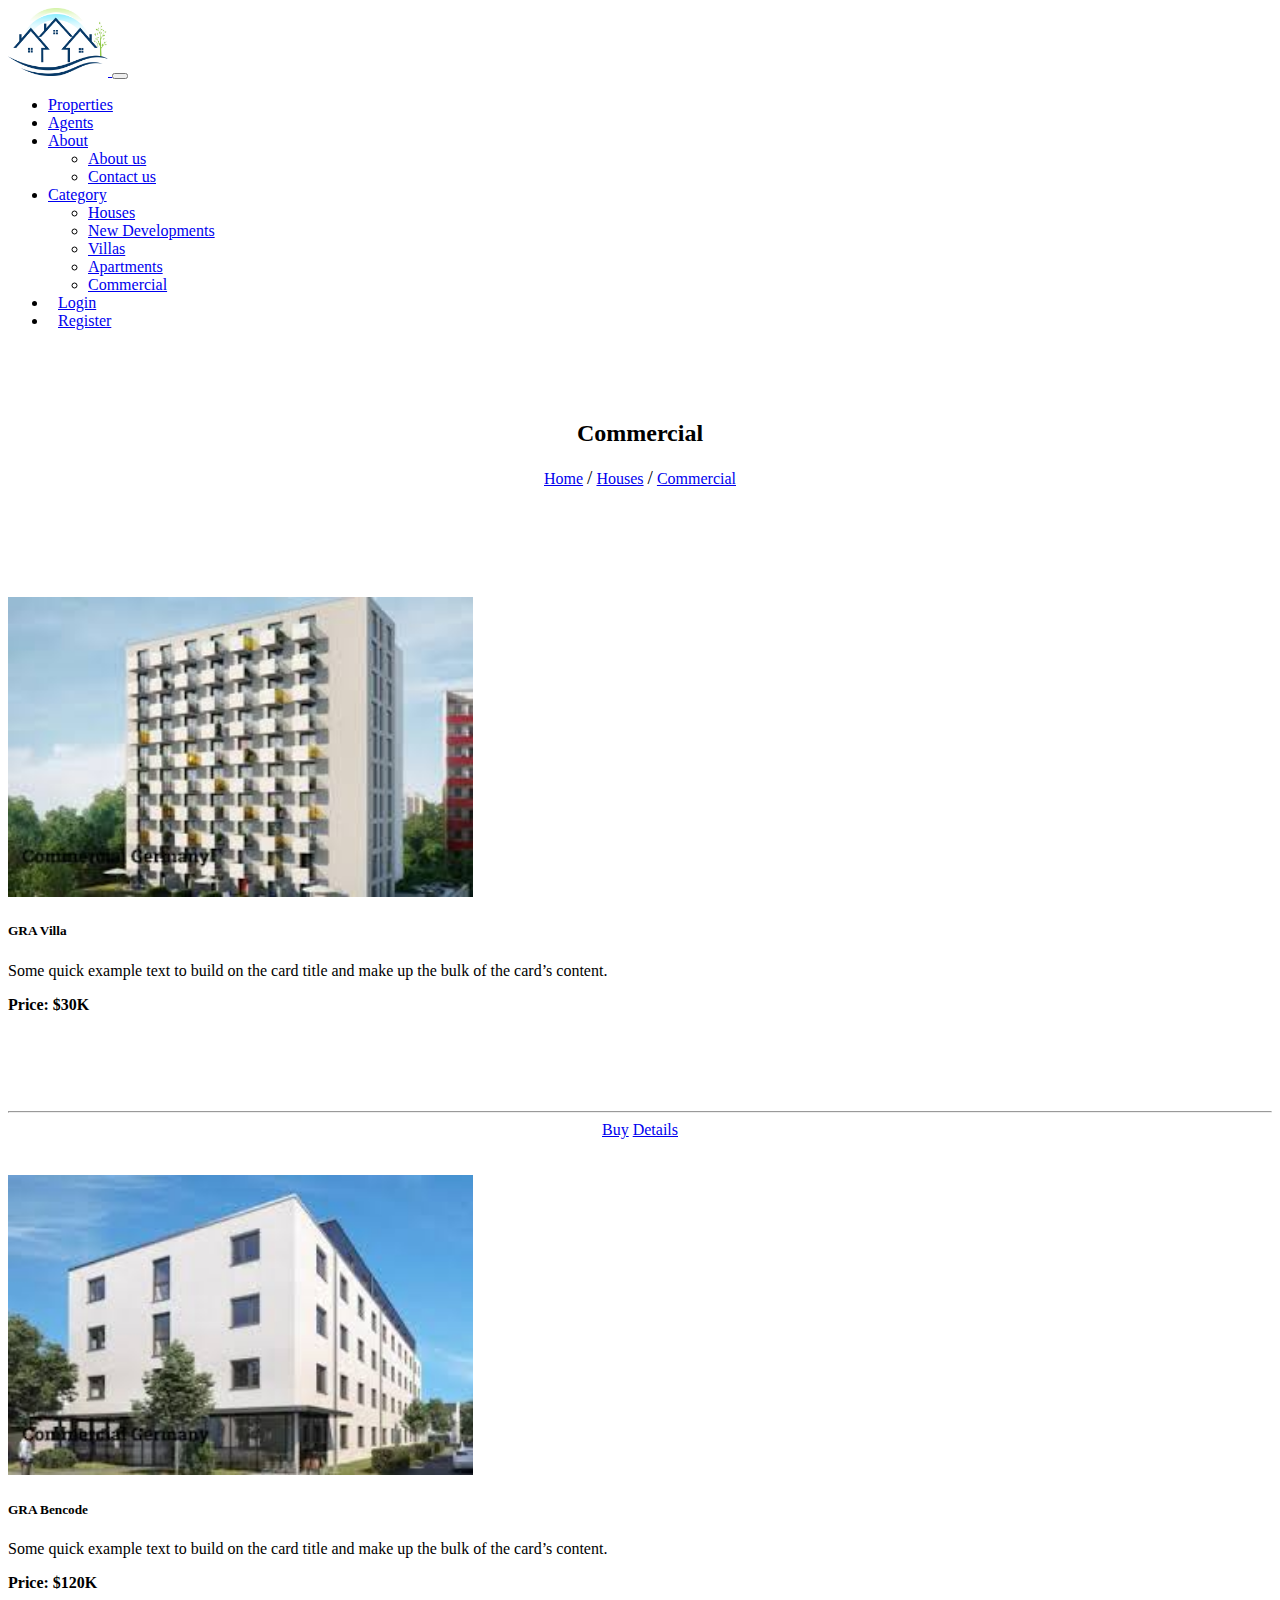
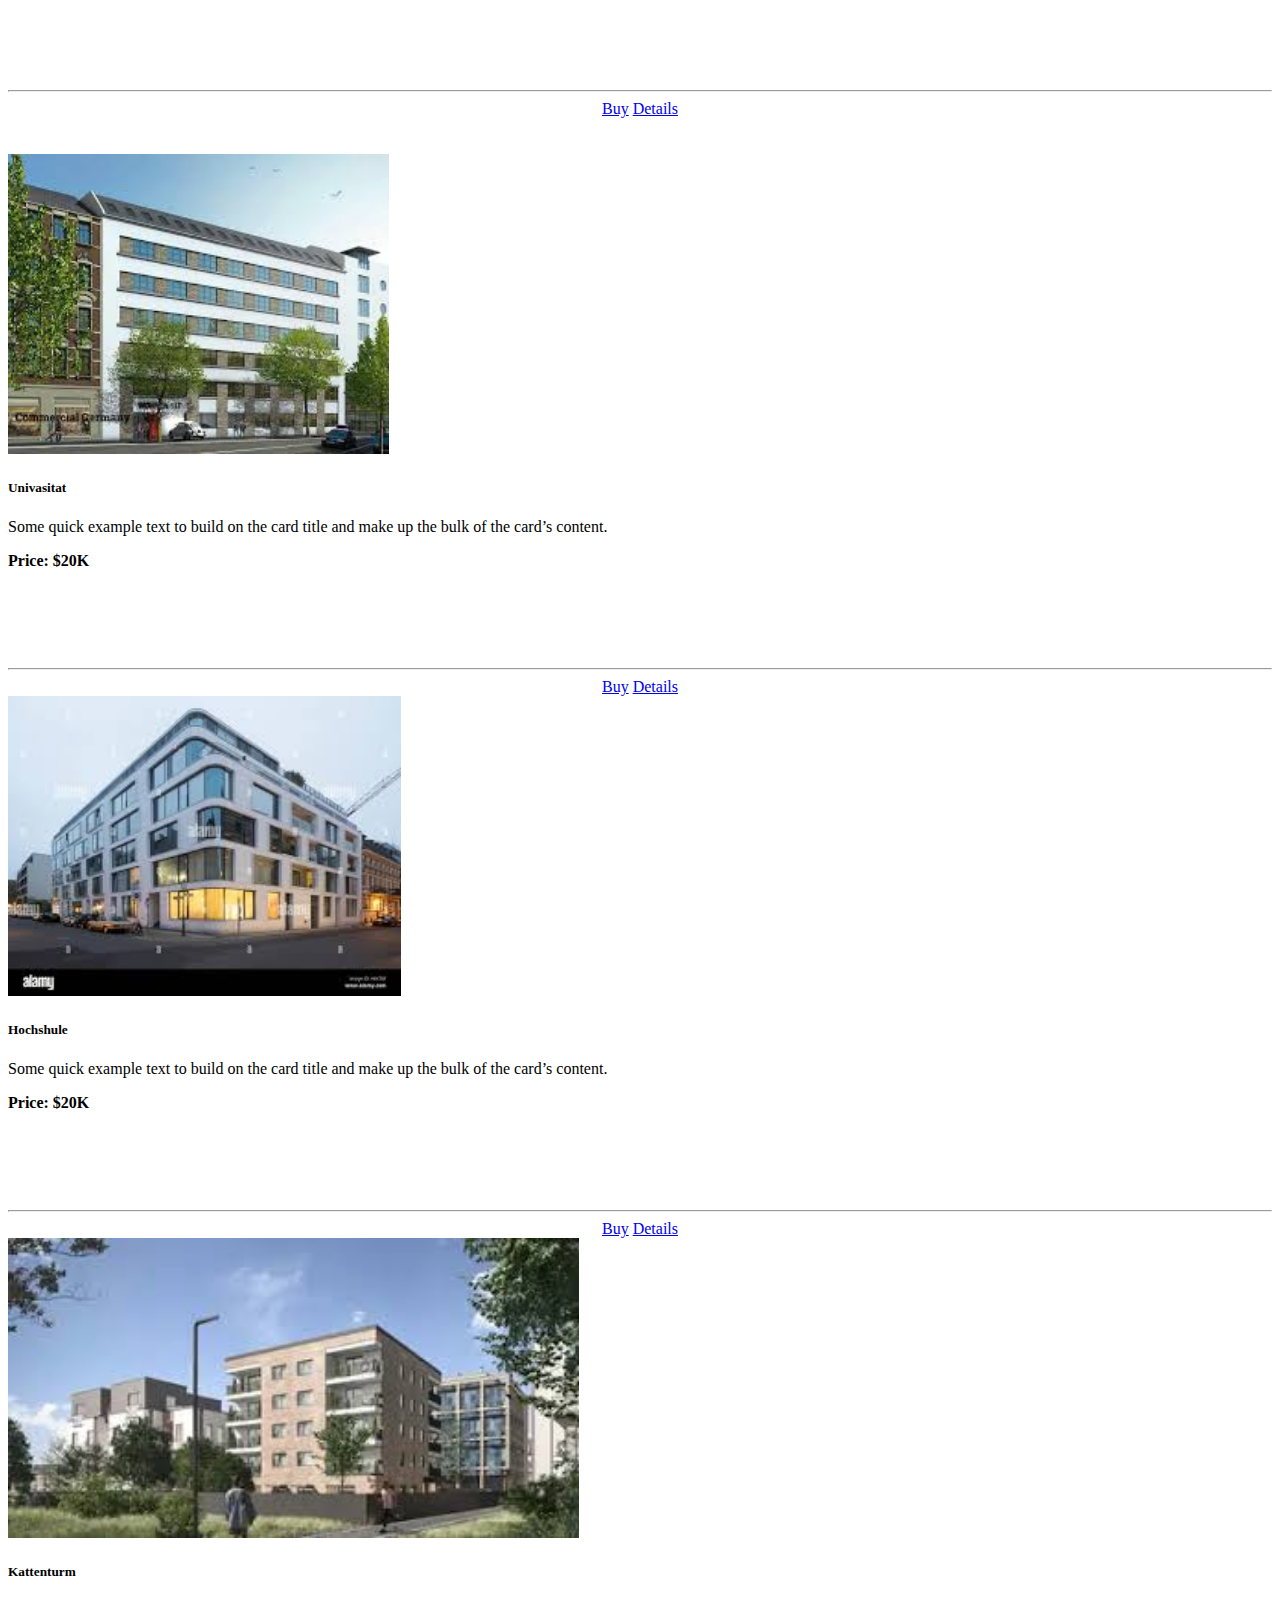
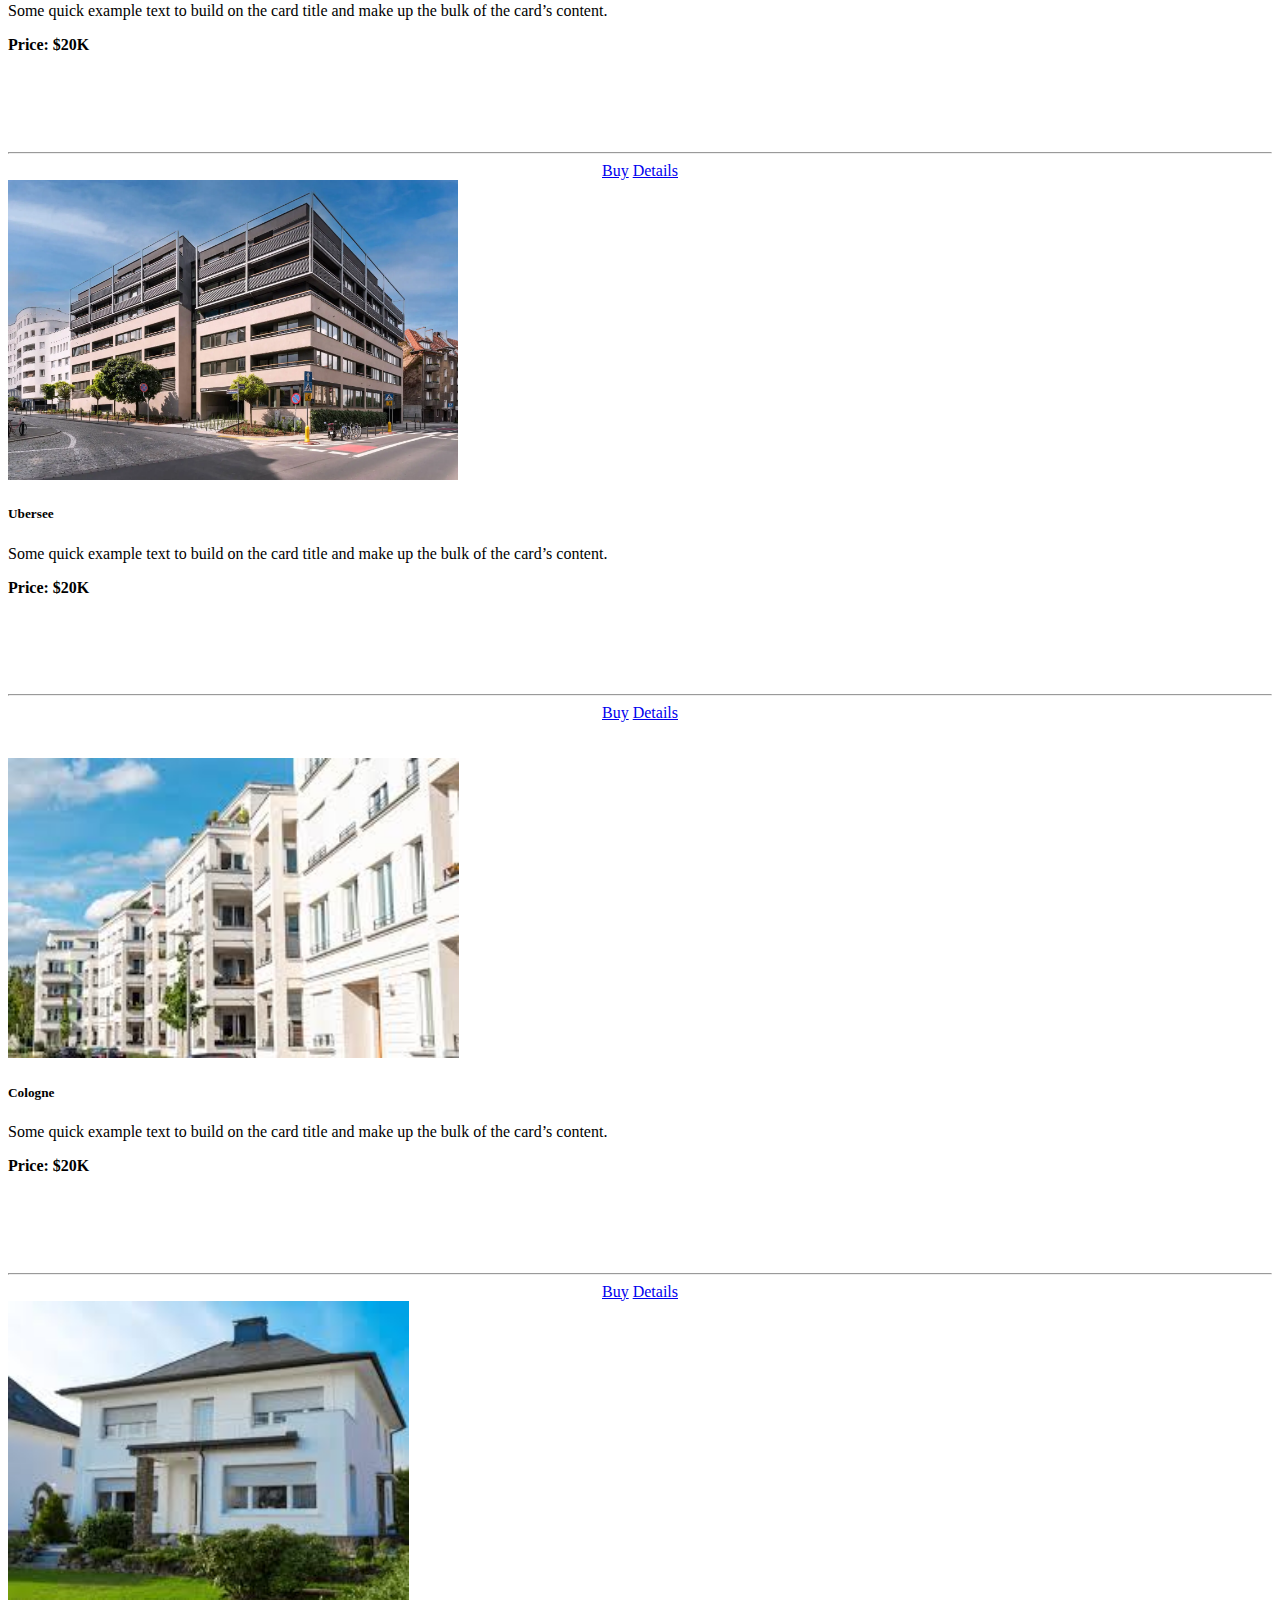
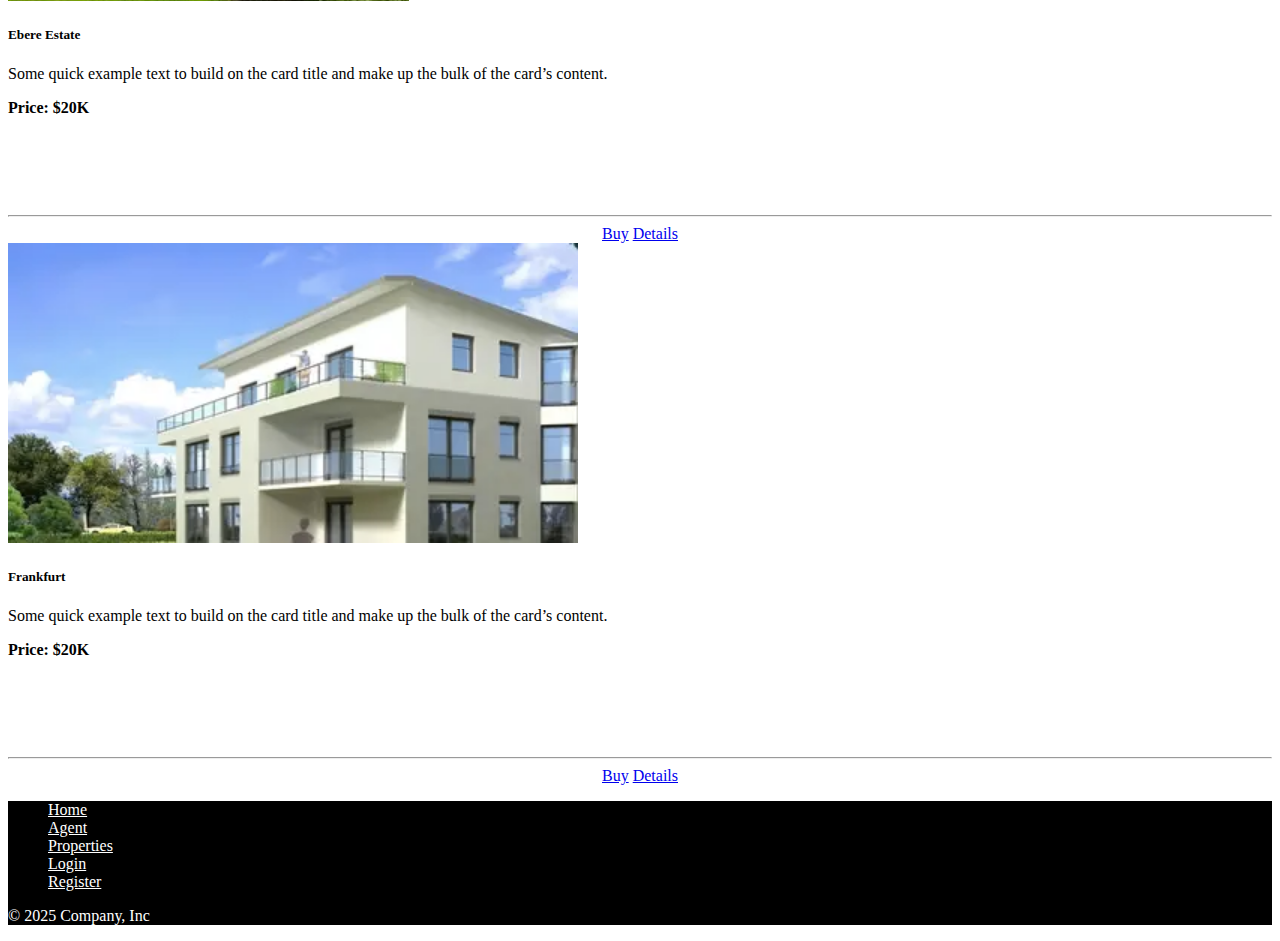
<file: commercial.html>
<!DOCTYPE html>
<html lang="en">
<head>
    <meta charset="UTF-8">
    <meta name="viewport" content="width=device-width, initial-scale=1.0">
    <link href="https://cdn.jsdelivr.net/npm/bootstrap@5.3.6/dist/css/bootstrap.min.css" rel="stylesheet"
        integrity="sha384-4Q6Gf2aSP4eDXB8Miphtr37CMZZQ5oXLH2yaXMJ2w8e2ZtHTl7GptT4jmndRuHDT" crossorigin="anonymous">
    <link rel="stylesheet" href="css/ebere.css">
    <title>Properties</title>
</head>
<body>
    
    <!-- nav bar starts here -->
    <nav class="navbar navbar-expand-lg bg-body-tertiary">
        <div class="container-fluid">
            <!-- Logo on the left -->
            <a class="navbar-brand" href="index.html">
                <img src="img/logo/logo.avif" alt="Logo" width="100px">
            </a>

            <!-- Toggler for mobile view -->
            <button class="navbar-toggler" type="button" data-bs-toggle="collapse" data-bs-target="#navbarNavDropdown"
                aria-controls="navbarNavDropdown" aria-expanded="false" aria-label="Toggle navigation">
                <span class="navbar-toggler-icon"></span>
            </button>

            <!-- Menu aligned to the right -->
            <div class="collapse navbar-collapse" id="navbarNavDropdown">
                <ul class="navbar-nav ms-auto"> <!-- Added ms-auto here -->
                    <li class="nav-item">
                        <a class="nav-link " aria-current="page" href="properties.html">Properties</a>
                    </li>
                    <li class="nav-item">
                        <a class="nav-link" href="agents.html">Agents</a>
                    </li>

                    <li class="nav-item dropdown">
                        <a class="nav-link dropdown-toggle" href="#" role="button" data-bs-toggle="dropdown"
                            aria-expanded="false">
                            About
                        </a>
                        <ul class="dropdown-menu">
                            <li><a class="dropdown-item" href="about.html">About us</a></li>
                            <li><a class="dropdown-item" href="contact.html">Contact us</a></li>
                        </ul>
                    </li>

                    <li class="nav-item dropdown">
                        <a class="nav-link text-primary dropdown-toggle" href="#" role="button" data-bs-toggle="dropdown"
                            aria-expanded="false">
                            Category
                        </a>
                        <ul class="dropdown-menu">
                            <li><a class="dropdown-item" href="house.html">Houses</a></li>
                            <li><a class="dropdown-item" href="dev.html">New Developments</a></li>
                            <li><a class="dropdown-item" href="vil.html">Villas</a></li>
                            <li><a class="dropdown-item" href="apartments.html">Apartments</a></li>
                            <li><a class="dropdown-item" href="commercial.html">Commercial</a></li>
                        </ul>
                    </li>

                    <li class="nav-item">
                        <a class="nav-link active btn btn-secondary text-white ebg_btn" aria-current="page"
                            href="login.html">Login</a>
                    </li>

                    <li class="nav-item">
                        <a class="nav-link active btn btn-primary text-white ebg_btn" aria-current="page"
                            href="register.html">Register</a>
                    </li>
                </ul>
            </div>
        </div>
    </nav>

    <!-- nav bar ends here -->


    <div class="text-white bg-secondary">
        <br><br><br>
        <h2 align="center">Commercial</h2>
        <center>
            <a href="index.html" class="text-white">Home</a> <big>/</big> <a href="house.html" class="text-white">Houses</a> <big>/</big> <a href="#!" class="text-white">Commercial</a>
        </center>
        <br><br><br>
    </div>



    <br><br><br>

    <!-- list of properties strat here -->
    <div class="container">

        <div class="row"> <!--rows starts here-->
            <div class="col-md-4"> <!--col starts here-->
                <div class="card shadow">
                    <img src="img/commercial/comm1.jpeg" class="card-img-top pro_img" alt="...">
                    <div class="card-body" style="height: 180px;">
                        <h5 class="card-title">GRA Villa</h5>
                        <p class="card-text">Some quick example text to build on the card title and make up the bulk of
                            the card’s content.</p>
                        <p><b>Price: $30K</b></p>
                    </div>

                    <div class="card-body">
                        <center>
                            <hr>
                            <a href="#!" onclick="buy_property('$30K', 'GRA Villa')"
                                class="card-link btn btn-sm btn-secondary">Buy</a>
                            <a href="property_details.html" class="card-link btn btn-sm btn-primary">Details</a>
                        </center>
                    </div>
                </div>
                <br><br>
            </div> <!--col starts here-->


            <div class="col-md-4"> <!--col starts here-->
                <div class="card shadow">
                    <img src="img/commercial/comm2.jpeg" class="card-img-top pro_img" alt="...">
                    <div class="card-body" style="height: 180px;">
                        <h5 class="card-title">GRA Bencode</h5>
                        <p class="card-text">Some quick example text to build on the card title and make up the bulk of
                            the card’s content.</p>
                        <p><b>Price: $120K</b></p>
                    </div>

                    <div class="card-body">
                        <center>
                            <hr>
                            <a href="#!" onclick=" buy_property('$120K', 'GRA Bencode')"
                                class="card-link btn btn-sm btn-secondary">Buy</a>
                            <a href="property_details.html" class="card-link btn btn-sm btn-primary">Details</a>
                        </center>
                    </div>
                </div>
                <br><br>
            </div> <!--col starts here-->




            <div class="col-md-4"> <!--col starts here-->
                <div class="card shadow">
                    <img src="img/commercial/comm3.jpeg" class="card-img-top pro_img" alt="...">
                    <div class="card-body" style="height: 180px;">
                        <h5 class="card-title">Univasitat</h5>
                        <p class="card-text">Some quick example text to build on the card title and make up the bulk of
                            the card’s content.</p>
                        <p><b>Price: $20K</b></p>
                    </div>

                    <div class="card-body">
                        <center>
                            <hr>
                            <a href="#!" onclick=" buy_property('$20K', 'Ebere Estate')"
                                class="card-link btn btn-sm btn-secondary">Buy</a>
                            <a href="property_details.html" class="card-link btn btn-sm btn-primary">Details</a>
                        </center>
                    </div>
                </div>
            </div> <!--col starts here-->



             <div class="col-md-4"> <!--col starts here-->
                <div class="card shadow">
                    <img src="img/commercial/comm4.jpeg" class="card-img-top pro_img" alt="...">
                    <div class="card-body" style="height: 180px;">
                        <h5 class="card-title">Hochshule</h5>
                        <p class="card-text">Some quick example text to build on the card title and make up the bulk of
                            the card’s content.</p>
                        <p><b>Price: $20K</b></p>
                    </div>

                    <div class="card-body">
                        <center>
                            <hr>
                            <a href="#!" onclick=" buy_property('$20K', 'Ebere Estate')"
                                class="card-link btn btn-sm btn-secondary">Buy</a>
                            <a href="property_details.html" class="card-link btn btn-sm btn-primary">Details</a>
                        </center>
                    </div>
                </div>
            </div> <!--col starts here--> <div class="col-md-4"> <!--col starts here-->
                <div class="card shadow">
                    <img src="img/commercial/comm5.jpeg" class="card-img-top pro_img" alt="...">
                    <div class="card-body" style="height: 180px;">
                        <h5 class="card-title">Kattenturm</h5>
                        <p class="card-text">Some quick example text to build on the card title and make up the bulk of
                            the card’s content.</p>
                        <p><b>Price: $20K</b></p>
                    </div>

                    <div class="card-body">
                        <center>
                            <hr>
                            <a href="#!" onclick=" buy_property('$20K', 'Ebere Estate')"
                                class="card-link btn btn-sm btn-secondary">Buy</a>
                            <a href="property_details.html" class="card-link btn btn-sm btn-primary">Details</a>
                        </center>
                    </div>
                </div>
            </div> <!--col starts here--> <div class="col-md-4"> <!--col starts here-->
                <div class="card shadow">
                    <img src="img/commercial/comm6.webp" class="card-img-top pro_img" alt="...">
                    <div class="card-body" style="height: 180px;">
                        <h5 class="card-title">Ubersee</h5>
                        <p class="card-text">Some quick example text to build on the card title and make up the bulk of
                            the card’s content.</p>
                        <p><b>Price: $20K</b></p>
                    </div>

                    <div class="card-body">
                        <center>
                            <hr>
                            <a href="#!" onclick=" buy_property('$20K', 'Ebere Estate')"
                                class="card-link btn btn-sm btn-secondary">Buy</a>
                            <a href="property_details.html" class="card-link btn btn-sm btn-primary">Details</a>
                        </center>
                    </div>
                </div><br><br>
            </div> <!--col starts here--> <div class="col-md-4"> <!--col starts here-->
                <div class="card shadow">
                    <img src="img/commercial/comm7.jpeg" class="card-img-top pro_img" alt="...">
                    <div class="card-body" style="height: 180px;">
                        <h5 class="card-title">Cologne</h5>
                        <p class="card-text">Some quick example text to build on the card title and make up the bulk of
                            the card’s content.</p>
                        <p><b>Price: $20K</b></p><br>
                    </div>

                    <div class="card-body">
                        <center>
                            <hr>
                            <a href="#!" onclick=" buy_property('$20K', 'Ebere Estate')"
                                class="card-link btn btn-sm btn-secondary">Buy</a>
                            <a href="property_details.html" class="card-link btn btn-sm btn-primary">Details</a>
                        </center>
                    </div>
                </div>
            </div> <!--col starts here--> <div class="col-md-4"> <!--col starts here-->
                <div class="card shadow">
                    <img src="img/commercial/comm8.jpeg" class="card-img-top pro_img" alt="...">
                    <div class="card-body" style="height: 180px;">
                        <h5 class="card-title"> Ebere Estate</h5>
                        <p class="card-text">Some quick example text to build on the card title and make up the bulk of
                            the card’s content.</p>
                        <p><b>Price: $20K</b></p>
                    </div>

                    <div class="card-body">
                        <center>
                            <hr>
                            <a href="#!" onclick=" buy_property('$20K', 'Ebere Estate')"
                                class="card-link btn btn-sm btn-secondary">Buy</a>
                            <a href="property_details.html" class="card-link btn btn-sm btn-primary">Details</a>
                        </center>
                    </div>
                </div>
            </div> <!--col starts here--> <div class="col-md-4"> <!--col starts here-->
                <div class="card shadow">
                    <img src="img/commercial/comm9.webp" class="card-img-top pro_img" alt="...">
                    <div class="card-body" style="height: 180px;">
                        <h5 class="card-title">Frankfurt</h5>
                        <p class="card-text">Some quick example text to build on the card title and make up the bulk of
                            the card’s content.</p>
                        <p><b>Price: $20K</b></p>
                    </div>

                    <div class="card-body">
                        <center>
                            <hr>
                            <a href="#!" onclick=" buy_property('$20K', 'Ebere Estate')"
                                class="card-link btn btn-sm btn-secondary">Buy</a>
                            <a href="property_details.html" class="card-link btn btn-sm btn-primary">Details</a>
                        </center>
                    </div>
                </div>
            </div> <!--col starts here-->


        </div> <!--rows ends here-->

      
    </div>
    <!-- list of properties ends here -->








    <footer class="py-3 my-4" style="background-color: #000000;">
        <ul class="nav justify-content-center border-bottom pb-3 mb-3">
            <li class="nav-item"><a href="index.html" class="nav-link px-2 ">Home</a></li>
            <li class="nav-item"><a href="agents.html" class="nav-link px-2 ">Agent</a></li>
            <li class="nav-item"><a href="properties.html" class="nav-link px-2 ">Properties</a></li>
            <li class="nav-item"><a href="login.html" class="nav-link px-2 ">Login</a></li>
            <li class="nav-item"><a href="register.html" class="nav-link px-2 ">Register</a></li>
        </ul>
        <p class="text-center ">&copy; 2025 Company, Inc</p>
    </footer>



    <script src="https://cdn.jsdelivr.net/npm/bootstrap@5.3.6/dist/js/bootstrap.bundle.min.js"
        integrity="sha384-j1CDi7MgGQ12Z7Qab0qlWQ/Qqz24Gc6BM0thvEMVjHnfYGF0rmFCozFSxQBxwHKO"
        crossorigin="anonymous"></script>


    <script>

        // buy_property('$20K', 'Ebere Estate')


        function buy_property(price, name) {

            alert(`Thank you for purchasing this ${name} property, at ${price}`)

        }
    </script>





</body>
</html>
</file>
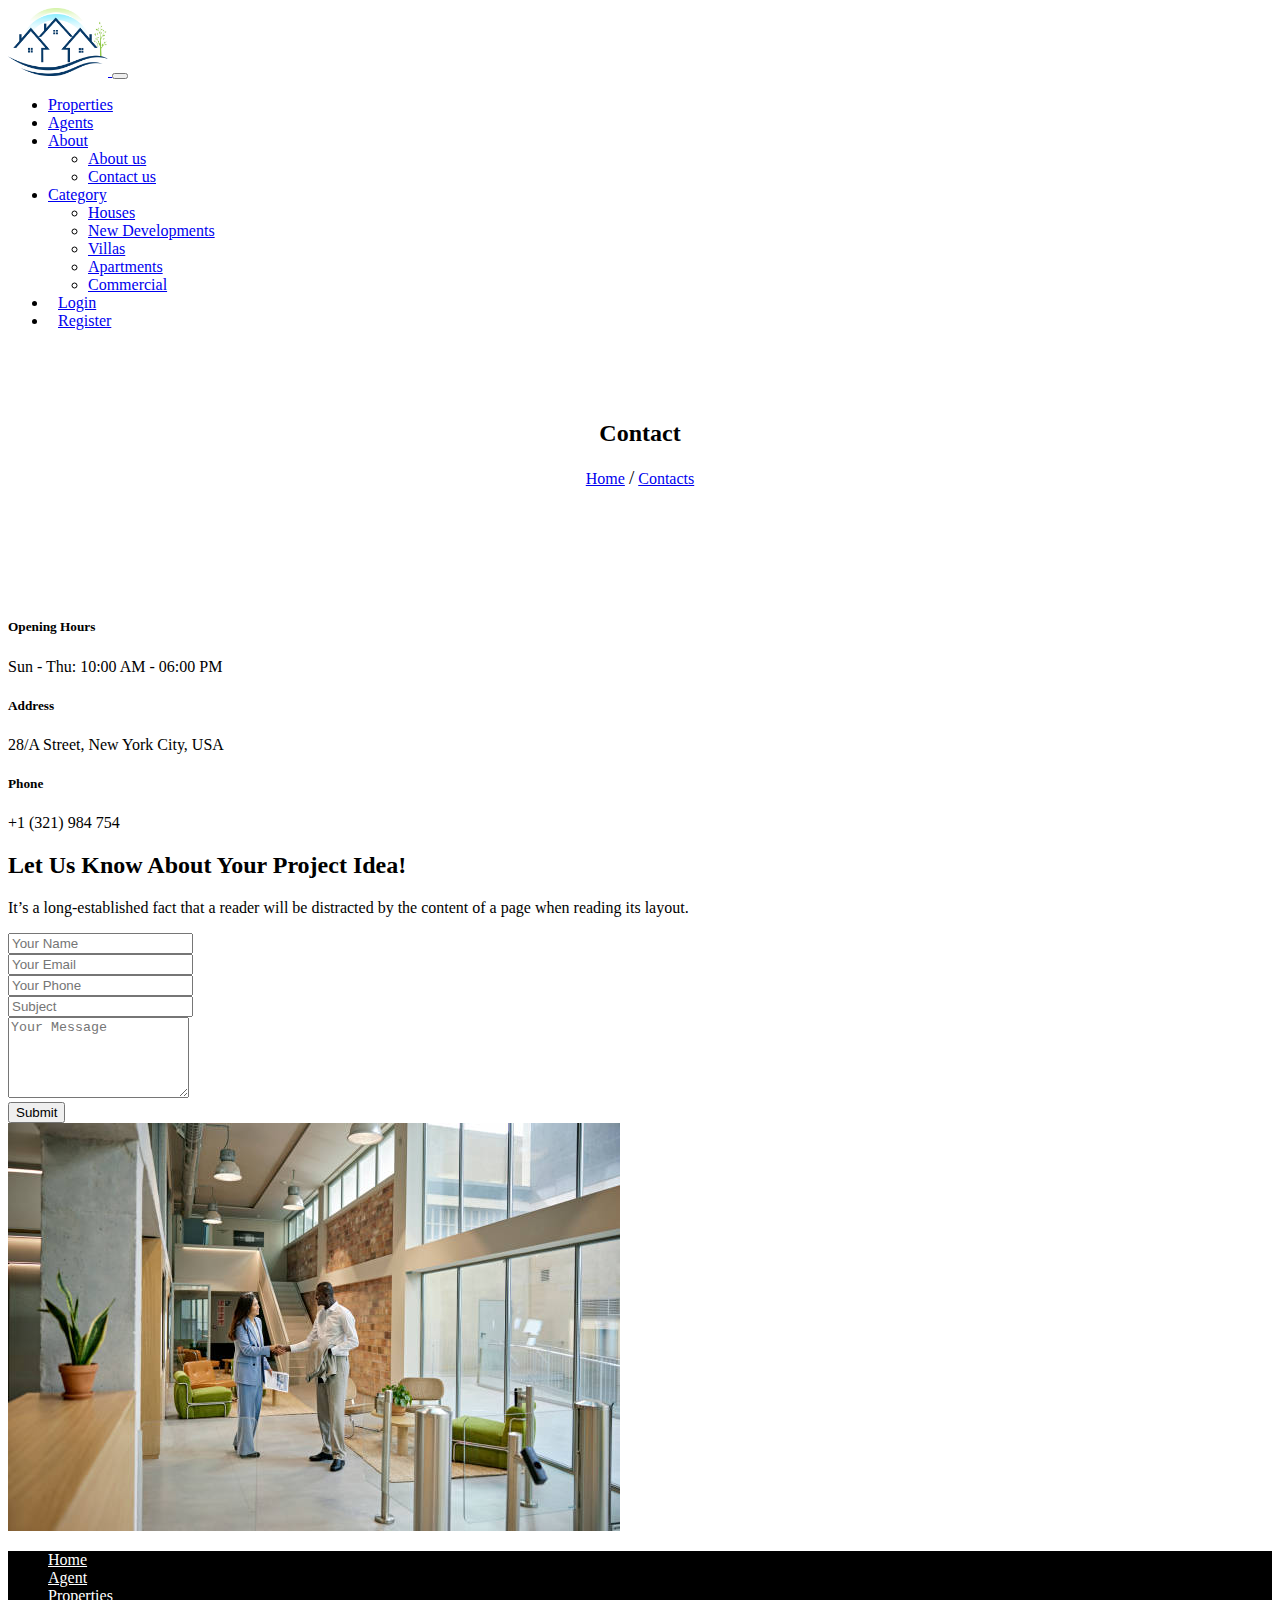
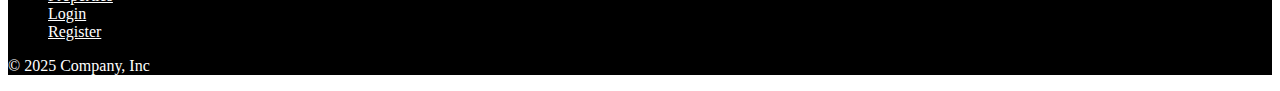
<file: contact.html>
<!DOCTYPE html>
<html lang="en">
<head>
  <meta charset="UTF-8" />
  <meta name="viewport" content="width=device-width, initial-scale=1" />
  <title>Joe's Exclusive Homes</title>
  <link href="https://cdn.jsdelivr.net/npm/bootstrap@5.3.6/dist/css/bootstrap.min.css" rel="stylesheet"
        integrity="sha384-4Q6Gf2aSP4eDXB8Miphtr37CMZZQ5oXLH2yaXMJ2w8e2ZtHTl7GptT4jmndRuHDT" crossorigin="anonymous">
    <link rel="stylesheet" href="css/ebere.css">
  
</head>
<body>

  
 <!-- nav bar starts here -->
    <nav class="navbar navbar-expand-lg bg-body-tertiary">
        <div class="container-fluid">
            <!-- Logo on the left -->
            <a class="navbar-brand" href="index.html">
                <img src="img/logo/logo.avif" alt="Logo" width="100px">
            </a>

            <!-- Toggler for mobile view -->
            <button class="navbar-toggler" type="button" data-bs-toggle="collapse" data-bs-target="#navbarNavDropdown"
                aria-controls="navbarNavDropdown" aria-expanded="false" aria-label="Toggle navigation">
                <span class="navbar-toggler-icon"></span>
            </button>

            <!-- Menu aligned to the right -->
            <div class="collapse navbar-collapse" id="navbarNavDropdown">
                <ul class="navbar-nav ms-auto"> <!-- Added ms-auto here -->
                    <li class="nav-item">
                        <a class="nav-link " aria-current="page" href="properties.html">Properties</a>
                    </li>
                    <li class="nav-item">
                        <a class="nav-link" href="agents.html">Agents</a>
                    </li>

                    <li class="nav-item dropdown">
                        <a class="nav-link text-primary dropdown-toggle" href="#" role="button" data-bs-toggle="dropdown"
                            aria-expanded="false">
                            About
                        </a>
                        <ul class="dropdown-menu">
                            <li><a class="dropdown-item" href="about.html">About us</a></li>
                            <li><a class="dropdown-item" href="contact.html">Contact us</a></li>
                        </ul>
                    </li>

                    <li class="nav-item dropdown">
                        <a class="nav-link  dropdown-toggle" href="#" role="button" data-bs-toggle="dropdown"
                            aria-expanded="false">
                            Category
                        </a>
                        <ul class="dropdown-menu">
                            <li><a class="dropdown-item" href="house.html">Houses</a></li>
                            <li><a class="dropdown-item" href="dev.html">New Developments</a></li>
                            <li><a class="dropdown-item" href="vil.html">Villas</a></li>
                            <li><a class="dropdown-item" href="apartments.html">Apartments</a></li>
                            <li><a class="dropdown-item" href="commercial.html">Commercial</a></li>
                        </ul>
                    </li>

                    <li class="nav-item">
                        <a class="nav-link active btn btn-secondary text-white ebg_btn" aria-current="page"
                            href="login.html">Login</a>
                    </li>

                    <li class="nav-item">
                        <a class="nav-link active btn btn-primary text-white ebg_btn" aria-current="page"
                            href="register.html">Register</a>
                    </li>
                </ul>
            </div>
        </div>
    </nav>

    <!-- nav bar ends here -->


    <div class="text-white bg-secondary">
        <br><br><br>
        <h2 align="center">Contact</h2>
        <center>
            <a href="index.html" class="text-white">Home</a> <big>/</big> <a href="contact.html" class="text-white">Contacts</a> 
        </center>
        <br><br><br>
    </div>



    <br><br><br>
  

  <!-- CONTACT INFO -->
  <section class="py-5">
    <div class="container">
      <div class="row text-center">
        <div class="col-md-4 mb-4">
          <i class='bx bx-time fs-1 text-primary'></i>
          <h5 class="mt-3">Opening Hours</h5>
          <p>Sun - Thu: 10:00 AM - 06:00 PM</p>
        </div>
        <div class="col-md-4 mb-4">
          <i class='bx bx-location-plus fs-1 text-primary'></i>
          <h5 class="mt-3">Address</h5>
          <p>28/A Street, New York City, USA</p>
        </div>
        <div class="col-md-4 mb-4">
          <i class='bx bx-phone-call fs-1 text-primary'></i>
          <h5 class="mt-3">Phone</h5>
          <p>+1 (321) 984 754</p>
        </div>
      </div>
    </div>
  </section>

  <!-- CONTACT FORM + IMAGE -->
  <section class="py-5 bg-light">
    <div class="container">
      <div class="row align-items-center">
        <div class="col-lg-6 mb-4">
          <h2>Let Us Know About Your Project Idea!</h2>
          <p>It’s a long-established fact that a reader will be distracted by the content of a page when reading its layout.</p>
          <form id="contactForm">
            <div class="mb-3">
              <input type="text" class="form-control" placeholder="Your Name" required>
            </div>
            <div class="mb-3">
              <input type="email" class="form-control" placeholder="Your Email" required>
            </div>
            <div class="mb-3">
              <input type="tel" class="form-control" placeholder="Your Phone" required>
            </div>
            <div class="mb-3">
              <input type="text" class="form-control" placeholder="Subject" required>
            </div>
            <div class="mb-3">
              <textarea class="form-control" rows="5" placeholder="Your Message" required></textarea>
            </div>
            <button class="btn btn-primary px-4">Submit</button>
          </form>
        </div>
        <div class="col-lg-6">
          <img src="img/real1.jpg" class="img-fluid rounded" alt="Contact">
        </div>
      </div>
    </div>
  </section>

  <!-- FOOTER -->
  <footer class="py-3 my-4" style="background-color: #000000;">
        <ul class="nav justify-content-center border-bottom pb-3 mb-3">
            <li class="nav-item"><a href="index.html" class="nav-link px-2 ">Home</a></li>
            <li class="nav-item"><a href="agents.html" class="nav-link px-2 ">Agent</a></li>
            <li class="nav-item"><a href="properties.html" class="nav-link px-2 ">Properties</a></li>
            <li class="nav-item"><a href="login.html" class="nav-link px-2 ">Login</a></li>
            <li class="nav-item"><a href="register.html" class="nav-link px-2 ">Register</a></li>
        </ul>
        <p class="text-center ">&copy; 2025 Company, Inc</p>
    </footer>



    <script src="https://cdn.jsdelivr.net/npm/bootstrap@5.3.6/dist/js/bootstrap.bundle.min.js"
        integrity="sha384-j1CDi7MgGQ12Z7Qab0qlWQ/Qqz24Gc6BM0thvEMVjHnfYGF0rmFCozFSxQBxwHKO"
        crossorigin="anonymous"></script>


    <script>

        // buy_property('$20K', 'Ebere Estate')


        function buy_property(price, name) {

            alert(`Thank you for purchasing this ${name} property, at ${price}`)

        }
    </script>





</body>
</html>
</file>
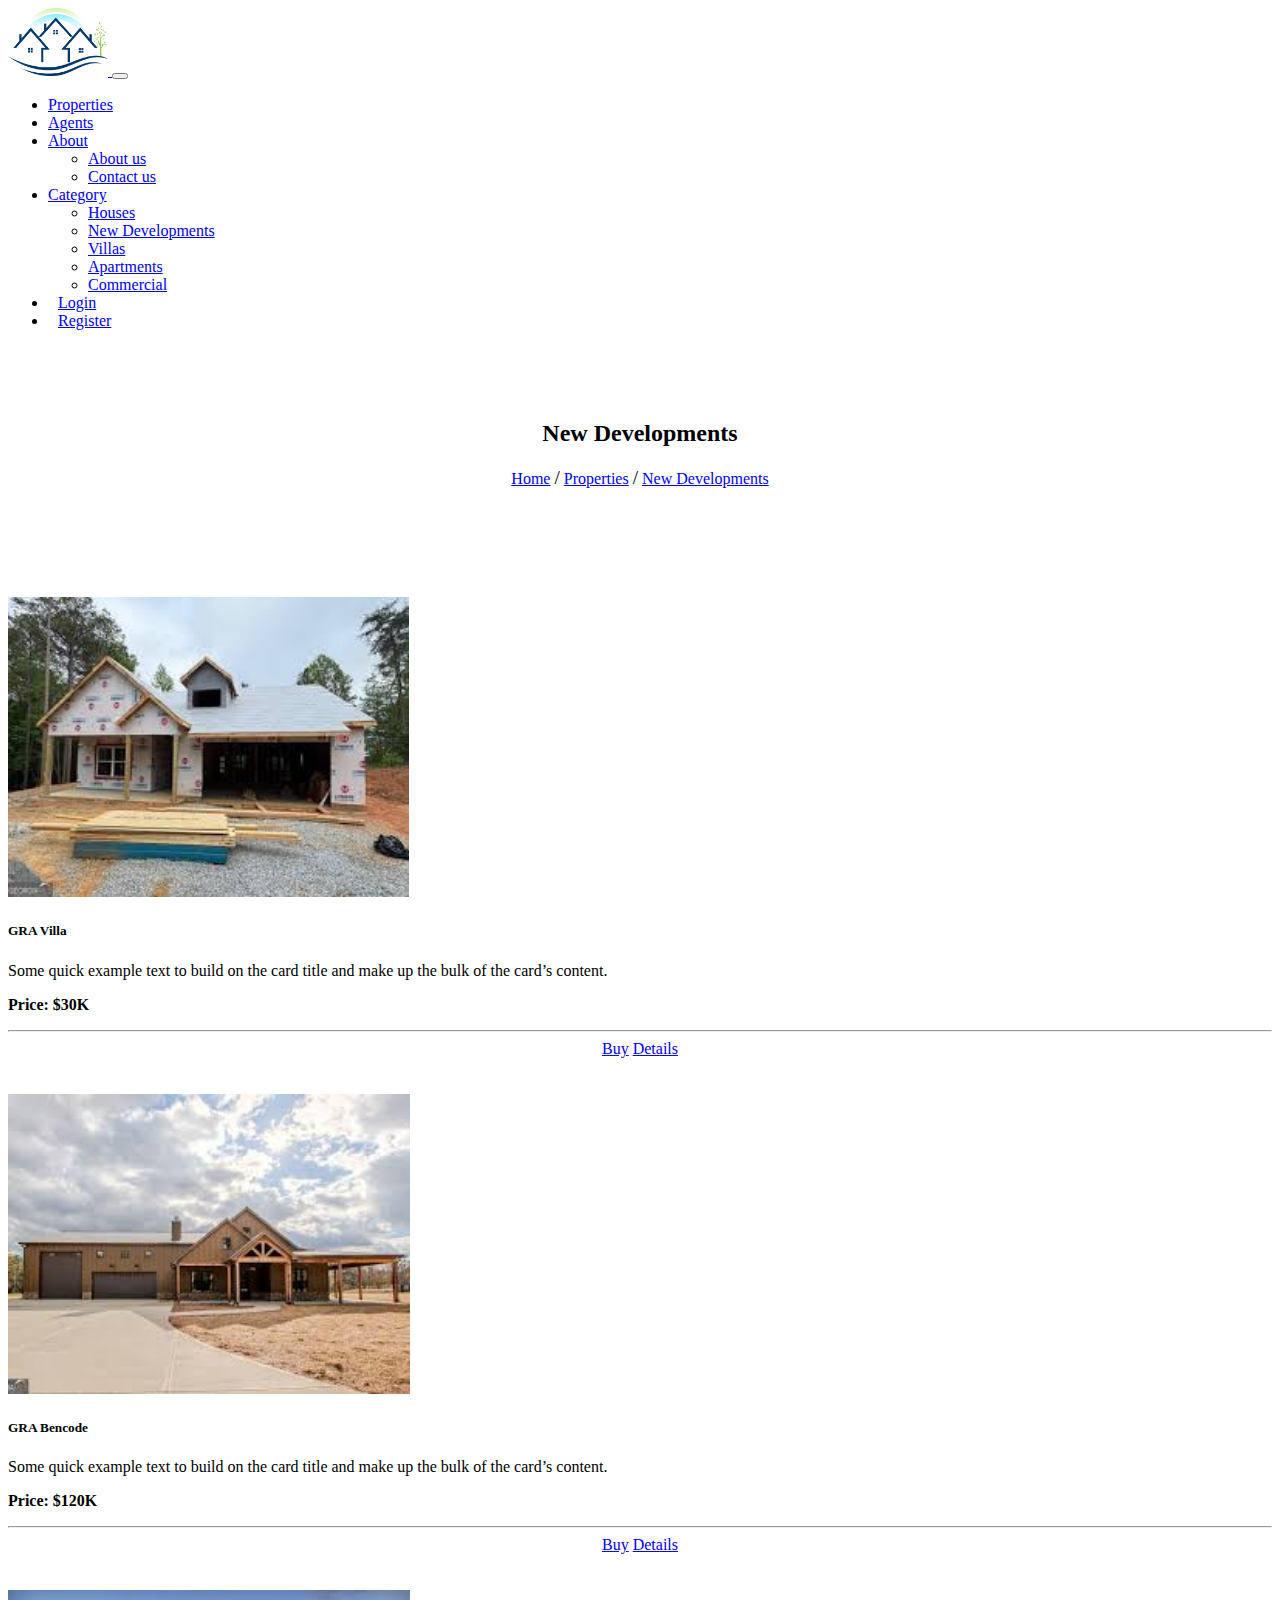
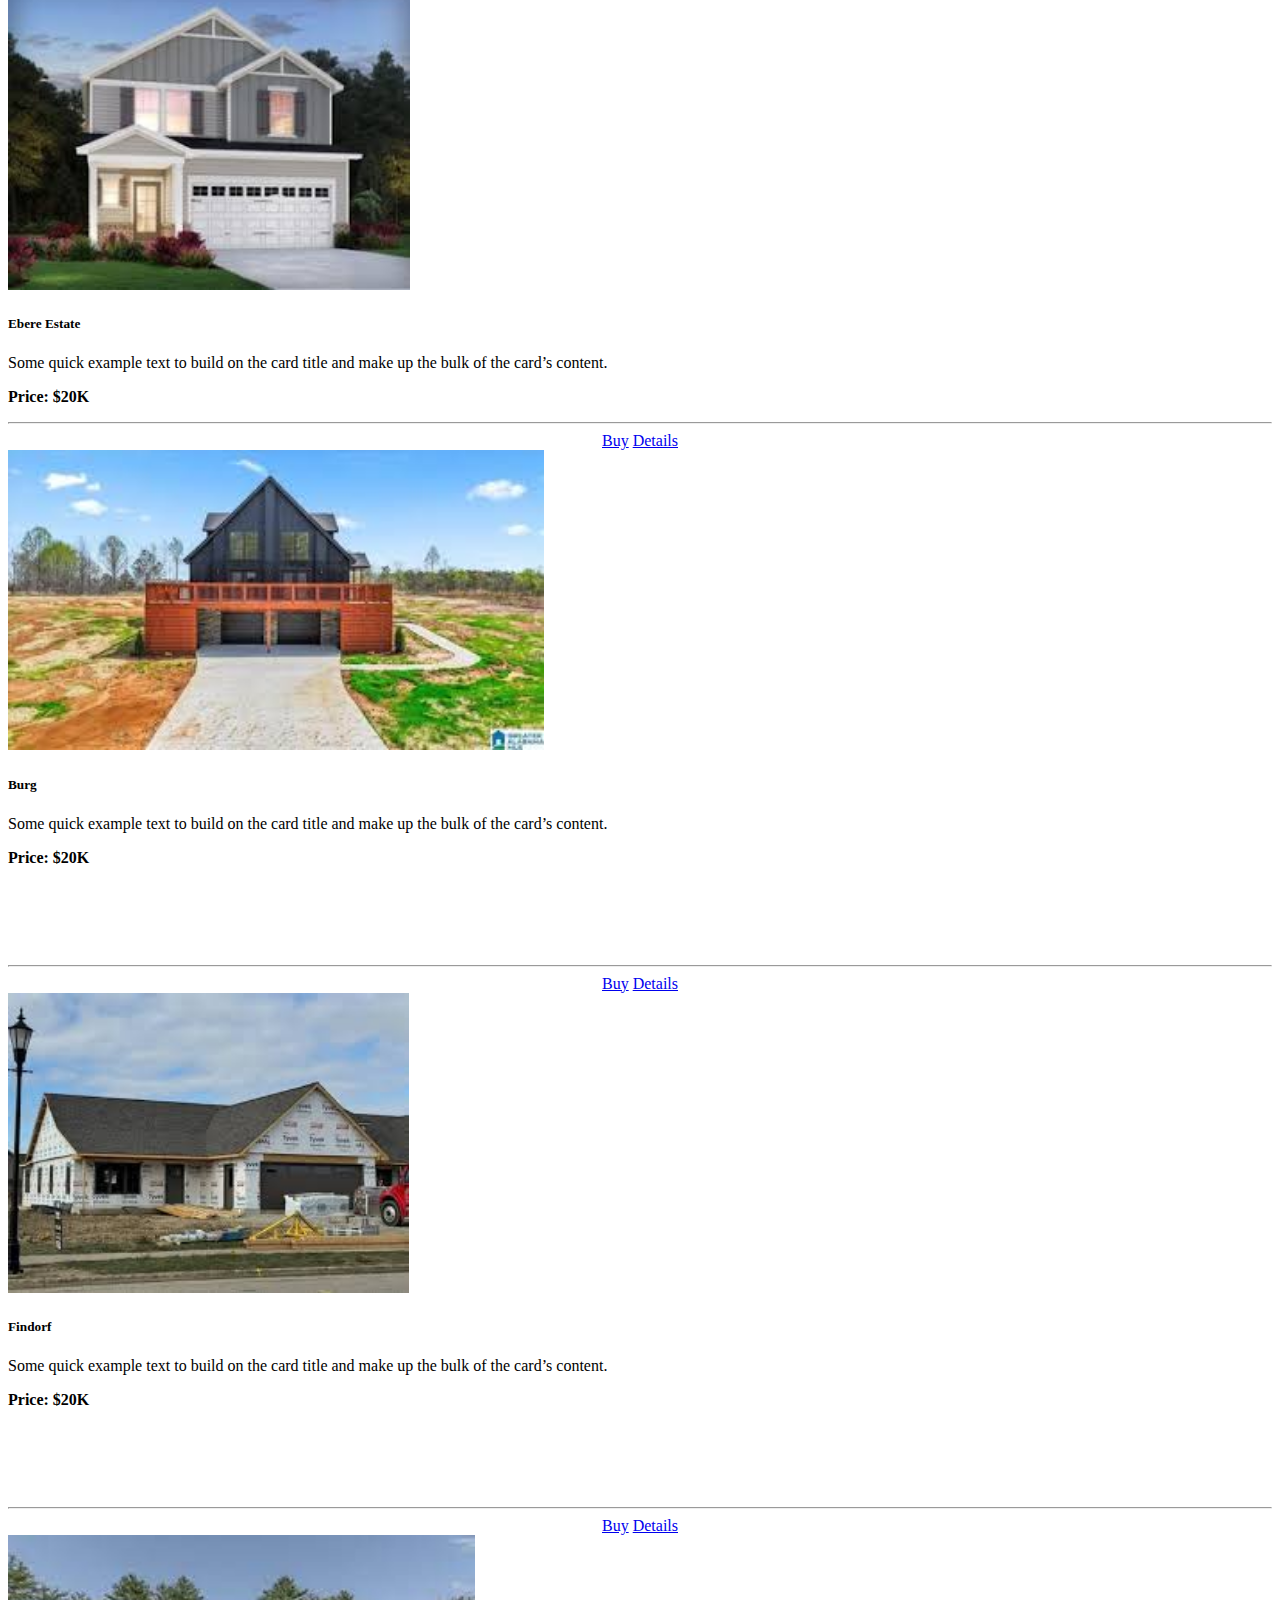
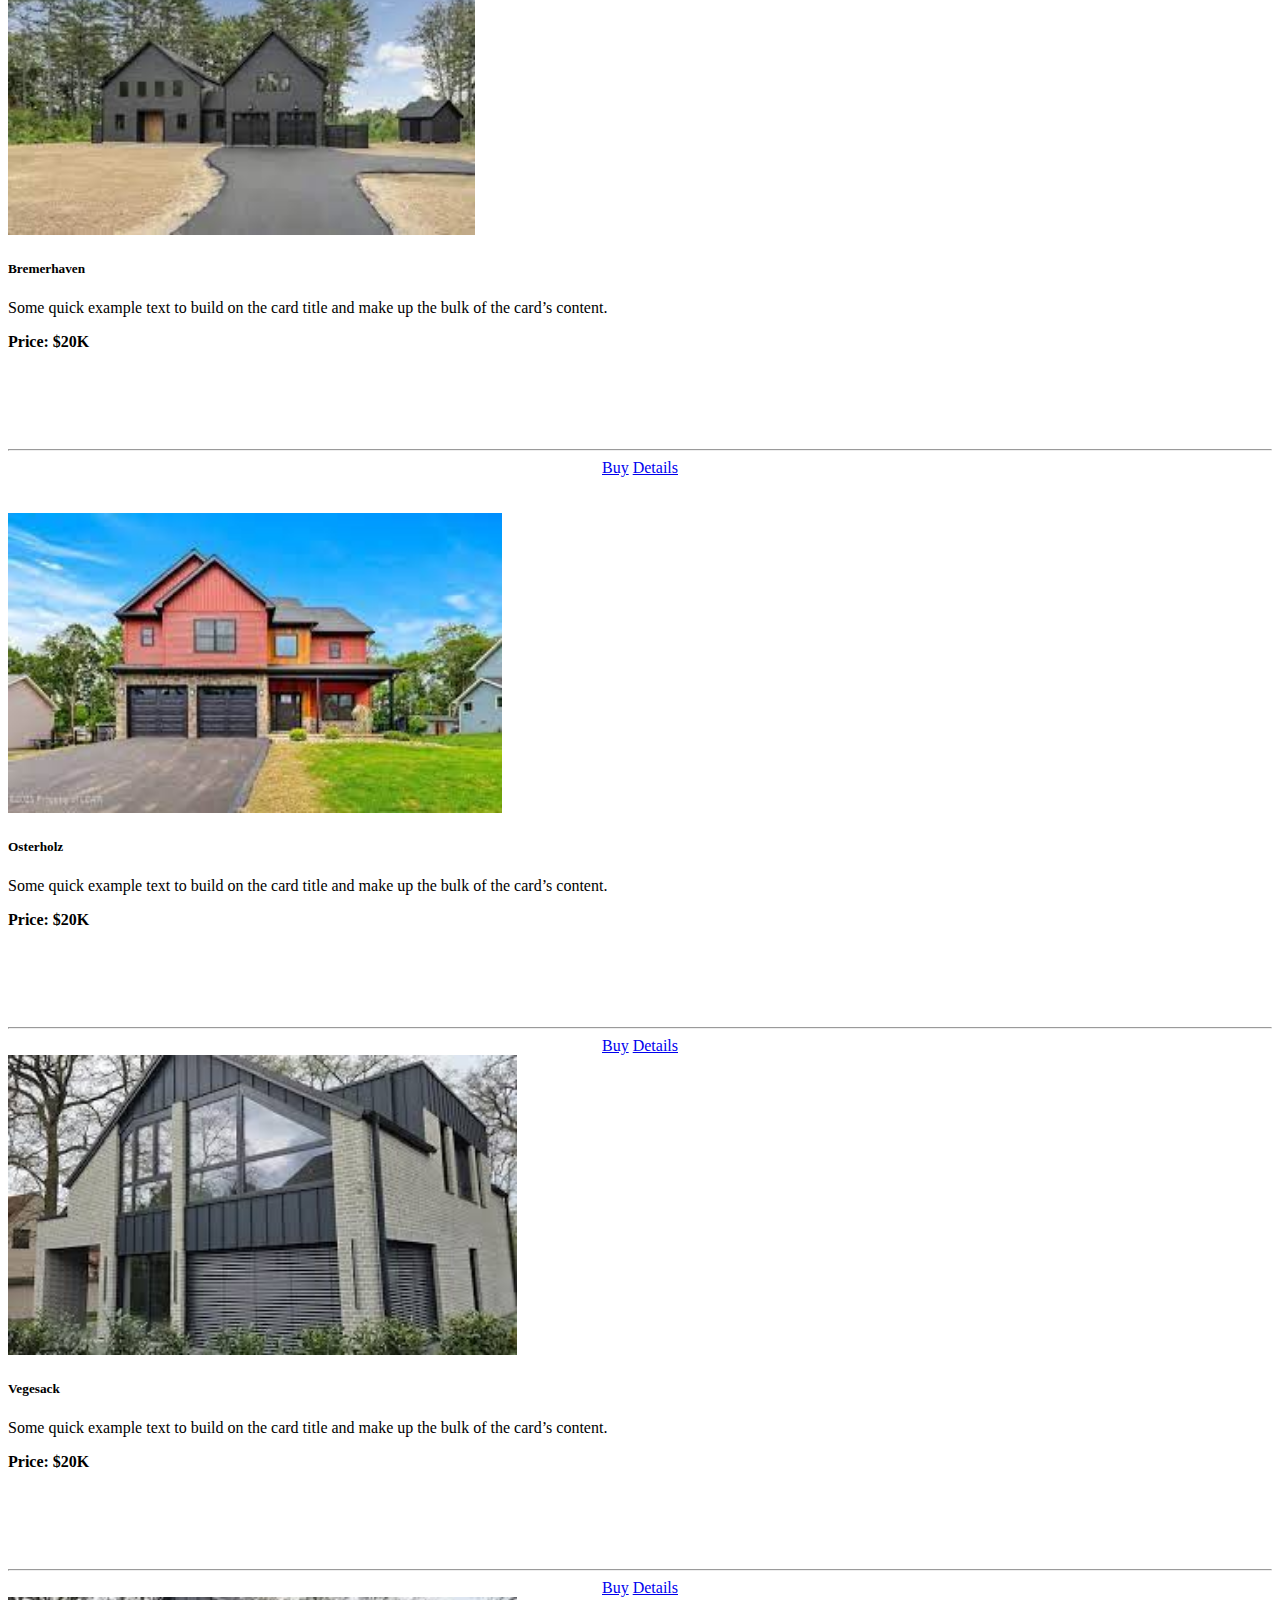
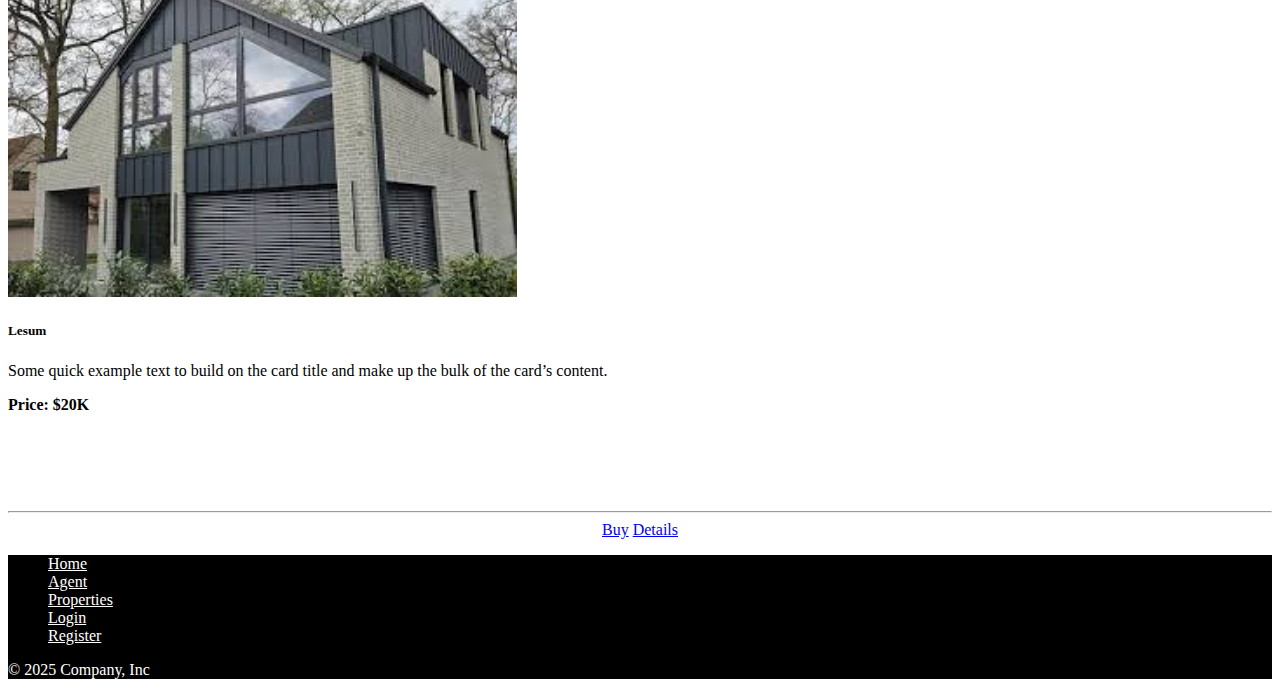
<file: dev.html>
<!DOCTYPE html>
<html lang="en">
<head>
    <meta charset="UTF-8">
    <meta name="viewport" content="width=device-width, initial-scale=1.0">
    <title>Catigory</title>
    <link href="https://cdn.jsdelivr.net/npm/bootstrap@5.3.6/dist/css/bootstrap.min.css" rel="stylesheet"
        integrity="sha384-4Q6Gf2aSP4eDXB8Miphtr37CMZZQ5oXLH2yaXMJ2w8e2ZtHTl7GptT4jmndRuHDT" crossorigin="anonymous">
    <link rel="stylesheet" href="css/ebere.css">
</head>
<body>
     <!-- nav bar starts here -->
    <nav class="navbar navbar-expand-lg bg-body-tertiary">
        <div class="container-fluid">
            <!-- Logo on the left -->
            <a class="navbar-brand" href="index.html">
                <img src="img/logo/logo.avif" alt="Logo" width="100px">
            </a>

            <!-- Toggler for mobile view -->
            <button class="navbar-toggler" type="button" data-bs-toggle="collapse" data-bs-target="#navbarNavDropdown"
                aria-controls="navbarNavDropdown" aria-expanded="false" aria-label="Toggle navigation">
                <span class="navbar-toggler-icon"></span>
            </button>

            <!-- Menu aligned to the right -->
            <div class="collapse navbar-collapse" id="navbarNavDropdown">
                <ul class="navbar-nav ms-auto"> <!-- Added ms-auto here -->
                    <li class="nav-item">
                        <a class="nav-link " aria-current="page" href="dev.html">Properties</a>
                    </li>
                    <li class="nav-item">
                        <a class="nav-link" href="agents.html">Agents</a>
                    </li>

                    <li class="nav-item dropdown">
                        <a class="nav-link dropdown-toggle" href="#" role="button" data-bs-toggle="dropdown"
                            aria-expanded="false">
                            About
                        </a>
                        <ul class="dropdown-menu">
                            <li><a class="dropdown-item" href="about.html">About us</a></li>
                            <li><a class="dropdown-item" href="contact.html">Contact us</a></li>
                        </ul>
                    </li>

                    <li class="nav-item dropdown">
                        <a class="nav-link text-primary dropdown-toggle" href="#" role="button" data-bs-toggle="dropdown"
                            aria-expanded="false">
                            Category
                        </a>
                        <ul class="dropdown-menu">
                            <li><a class="dropdown-item" href="house.html">Houses</a></li>
                            <li><a class="dropdown-item" href="dev.html">New Developments</a></li>
                            <li><a class="dropdown-item" href="vil.html">Villas</a></li>
                            <li><a class="dropdown-item" href="apartments.html">Apartments</a></li>
                            <li><a class="dropdown-item" href="commercial.html">Commercial</a></li>
                        </ul>
                    </li>

                    <li class="nav-item">
                        <a class="nav-link active btn btn-secondary text-white ebg_btn" aria-current="page"
                            href="login.html">Login</a>
                    </li>

                    <li class="nav-item">
                        <a class="nav-link active btn btn-primary text-white ebg_btn" aria-current="page"
                            href="register.html">Register</a>
                    </li>
                </ul>
            </div>
        </div>
    </nav>

    <!-- nav bar ends here -->


    <div class="text-white bg-secondary">
        <br><br><br>
        <h2 align="center">New Developments</h2>
        <center>
            <a href="index.html" class="text-white">Home</a> <big>/</big> <a href="properties.html" class="text-white">Properties</a> <big>/</big> <a href="dev.html" class="text-white">New Developments</a>
        </center>
        <br><br><br>
    </div>



    <br><br><br>

    <!-- list of properties strat here -->
    <div class="container">

        <div class="row"> <!--rows starts here-->
            <div class="col-md-4"> <!--col starts here-->
                <div class="card shadow">
                    <img src="img/newdev/newdev1.jpeg" class="card-img-top pro_img" alt="...">
                    <div class="card-body">
                        <h5 class="card-title">GRA Villa</h5>
                        <p class="card-text">Some quick example text to build on the card title and make up the bulk of
                            the card’s content.</p>
                        <p><b>Price: $30K</b></p>
                    </div>

                    <div class="card-body">
                        <center>
                            <hr>
                            <a href="#!" onclick="buy_property('$30K', 'GRA Villa')"
                                class="card-link btn btn-sm btn-secondary">Buy</a>
                            <a href="property_details.html" class="card-link btn btn-sm btn-primary">Details</a>
                        </center>
                    </div>
                </div>
                <br><br>
            </div> <!--col starts here-->


            <div class="col-md-4"> <!--col starts here-->
                <div class="card shadow">
                    <img src="img/newdev/newdev2.jpeg" class="card-img-top pro_img" alt="...">
                    <div class="card-body">
                        <h5 class="card-title">GRA Bencode</h5>
                        <p class="card-text">Some quick example text to build on the card title and make up the bulk of
                            the card’s content.</p>
                        <p><b>Price: $120K</b></p>
                    </div>

                    <div class="card-body">
                        <center>
                            <hr>
                            <a href="#!" onclick=" buy_property('$120K', 'GRA Bencode')"
                                class="card-link btn btn-sm btn-secondary">Buy</a>
                            <a href="property_details.html" class="card-link btn btn-sm btn-primary">Details</a>
                        </center>
                    </div>
                </div>
                <br><br>
            </div> <!--col starts here-->




            <div class="col-md-4"> <!--col starts here-->
                <div class="card shadow">
                    <img src="img/newdev/newdev3.jpeg" class="card-img-top pro_img" alt="...">
                    <div class="card-body">
                        <h5 class="card-title"> Ebere Estate</h5>
                        <p class="card-text">Some quick example text to build on the card title and make up the bulk of
                            the card’s content.</p>
                        <p><b>Price: $20K</b></p>
                    </div>

                    <div class="card-body">
                        <center>
                            <hr>
                            <a href="#!" onclick=" buy_property('$20K', 'Ebere Estate')"
                                class="card-link btn btn-sm btn-secondary">Buy</a>
                            <a href="property_details.html" class="card-link btn btn-sm btn-primary">Details</a>
                        </center>
                    </div>
                </div>
            </div> <!--col starts here-->



             <div class="col-md-4"> <!--col starts here-->
                <div class="card shadow">
                    <img src="img/newdev/newdev4.jpeg" class="card-img-top pro_img" alt="...">
                    <div class="card-body" style="height: 180px;">
                        <h5 class="card-title">Burg</h5>
                        <p class="card-text">Some quick example text to build on the card title and make up the bulk of
                            the card’s content.</p>
                        <p><b>Price: $20K</b></p>
                    </div>

                    <div class="card-body">
                        <center>
                            <hr>
                            <a href="#!" onclick=" buy_property('$20K', 'Ebere Estate')"
                                class="card-link btn btn-sm btn-secondary">Buy</a>
                            <a href="property_details.html" class="card-link btn btn-sm btn-primary">Details</a>
                        </center>
                    </div>
                </div>
            </div> <!--col starts here--> <div class="col-md-4"> <!--col starts here-->
                <div class="card shadow">
                    <img src="img/newdev/newdev5.jpeg" class="card-img-top pro_img" alt="...">
                    <div class="card-body" style="height: 180px;">
                        <h5 class="card-title">Findorf</h5>
                        <p class="card-text">Some quick example text to build on the card title and make up the bulk of
                            the card’s content.</p>
                        <p><b>Price: $20K</b></p>
                    </div>

                    <div class="card-body">
                        <center>
                            <hr>
                            <a href="#!" onclick=" buy_property('$20K', 'Ebere Estate')"
                                class="card-link btn btn-sm btn-secondary">Buy</a>
                            <a href="property_details.html" class="card-link btn btn-sm btn-primary">Details</a>
                        </center>
                    </div>
                </div>
            </div> <!--col starts here--> <div class="col-md-4"> <!--col starts here-->
                <div class="card shadow">
                    <img src="img/newdev/newdev6.jpeg" class="card-img-top pro_img" alt="...">
                    <div class="card-body" style="height: 180px;">
                        <h5 class="card-title">Bremerhaven</h5>
                        <p class="card-text">Some quick example text to build on the card title and make up the bulk of
                            the card’s content.</p>
                        <p><b>Price: $20K</b></p>
                    </div>

                    <div class="card-body">
                        <center>
                            <hr>
                            <a href="#!" onclick=" buy_property('$20K', 'Ebere Estate')"
                                class="card-link btn btn-sm btn-secondary">Buy</a>
                            <a href="property_details.html" class="card-link btn btn-sm btn-primary">Details</a>
                        </center>
                    </div>
                </div><br><br>
            </div> <!--col starts here--> <div class="col-md-4"> <!--col starts here-->
                <div class="card shadow">
                    <img src="img/newdev/newdev8.jpeg" class="card-img-top pro_img" alt="...">
                    <div class="card-body" style="height: 180px;">
                        <h5 class="card-title">Osterholz</h5>
                        <p class="card-text">Some quick example text to build on the card title and make up the bulk of
                            the card’s content.</p>
                        <p><b>Price: $20K</b></p><br>
                    </div>

                    <div class="card-body">
                        <center>
                            <hr>
                            <a href="#!" onclick=" buy_property('$20K', 'Ebere Estate')"
                                class="card-link btn btn-sm btn-secondary">Buy</a>
                            <a href="property_details.html" class="card-link btn btn-sm btn-primary">Details</a>
                        </center>
                    </div>
                </div>
            </div> <!--col starts here--> <div class="col-md-4"> <!--col starts here-->
                <div class="card shadow">
                    <img src="img/newdev/newdev9.jpeg" class="card-img-top pro_img" alt="...">
                    <div class="card-body" style="height: 180px;">
                        <h5 class="card-title">Vegesack</h5>
                        <p class="card-text">Some quick example text to build on the card title and make up the bulk of
                            the card’s content.</p>
                        <p><b>Price: $20K</b></p>
                    </div>

                    <div class="card-body">
                        <center>
                            <hr>
                            <a href="#!" onclick=" buy_property('$20K', 'Ebere Estate')"
                                class="card-link btn btn-sm btn-secondary">Buy</a>
                            <a href="property_details.html" class="card-link btn btn-sm btn-primary">Details</a>
                        </center>
                    </div>
                </div>
            </div> <!--col starts here--> <div class="col-md-4"> <!--col starts here-->
                <div class="card shadow">
                    <img src="img/newdev/newdev9.jpeg" class="card-img-top pro_img" alt="...">
                    <div class="card-body" style="height: 180px;">
                        <h5 class="card-title">Lesum</h5>
                        <p class="card-text">Some quick example text to build on the card title and make up the bulk of
                            the card’s content.</p>
                        <p><b>Price: $20K</b></p>
                    </div>

                    <div class="card-body">
                        <center>
                            <hr>
                            <a href="#!" onclick=" buy_property('$20K', 'Ebere Estate')"
                                class="card-link btn btn-sm btn-secondary">Buy</a>
                            <a href="property_details.html" class="card-link btn btn-sm btn-primary">Details</a>
                        </center>
                    </div>
                </div>
            </div> <!--col starts here-->


        </div> <!--rows ends here-->

      
    </div>
    <!-- list of properties ends here -->








    <footer class="py-3 my-4" style="background-color: #000000;">
        <ul class="nav justify-content-center border-bottom pb-3 mb-3">
            <li class="nav-item"><a href="index.html" class="nav-link px-2 ">Home</a></li>
            <li class="nav-item"><a href="agents.html" class="nav-link px-2 ">Agent</a></li>
            <li class="nav-item"><a href="properties.html" class="nav-link px-2 ">Properties</a></li>
            <li class="nav-item"><a href="login.html" class="nav-link px-2 ">Login</a></li>
            <li class="nav-item"><a href="register.html" class="nav-link px-2 ">Register</a></li>
        </ul>
        <p class="text-center ">&copy; 2025 Company, Inc</p>
    </footer>



    <script src="https://cdn.jsdelivr.net/npm/bootstrap@5.3.6/dist/js/bootstrap.bundle.min.js"
        integrity="sha384-j1CDi7MgGQ12Z7Qab0qlWQ/Qqz24Gc6BM0thvEMVjHnfYGF0rmFCozFSxQBxwHKO"
        crossorigin="anonymous"></script>


    <script>

        // buy_property('$20K', 'Ebere Estate')


        function buy_property(price, name) {

            alert(`Thank you for purchasing this ${name} property, at ${price}`)

        }
    </script>



</body>
</html>
</file>
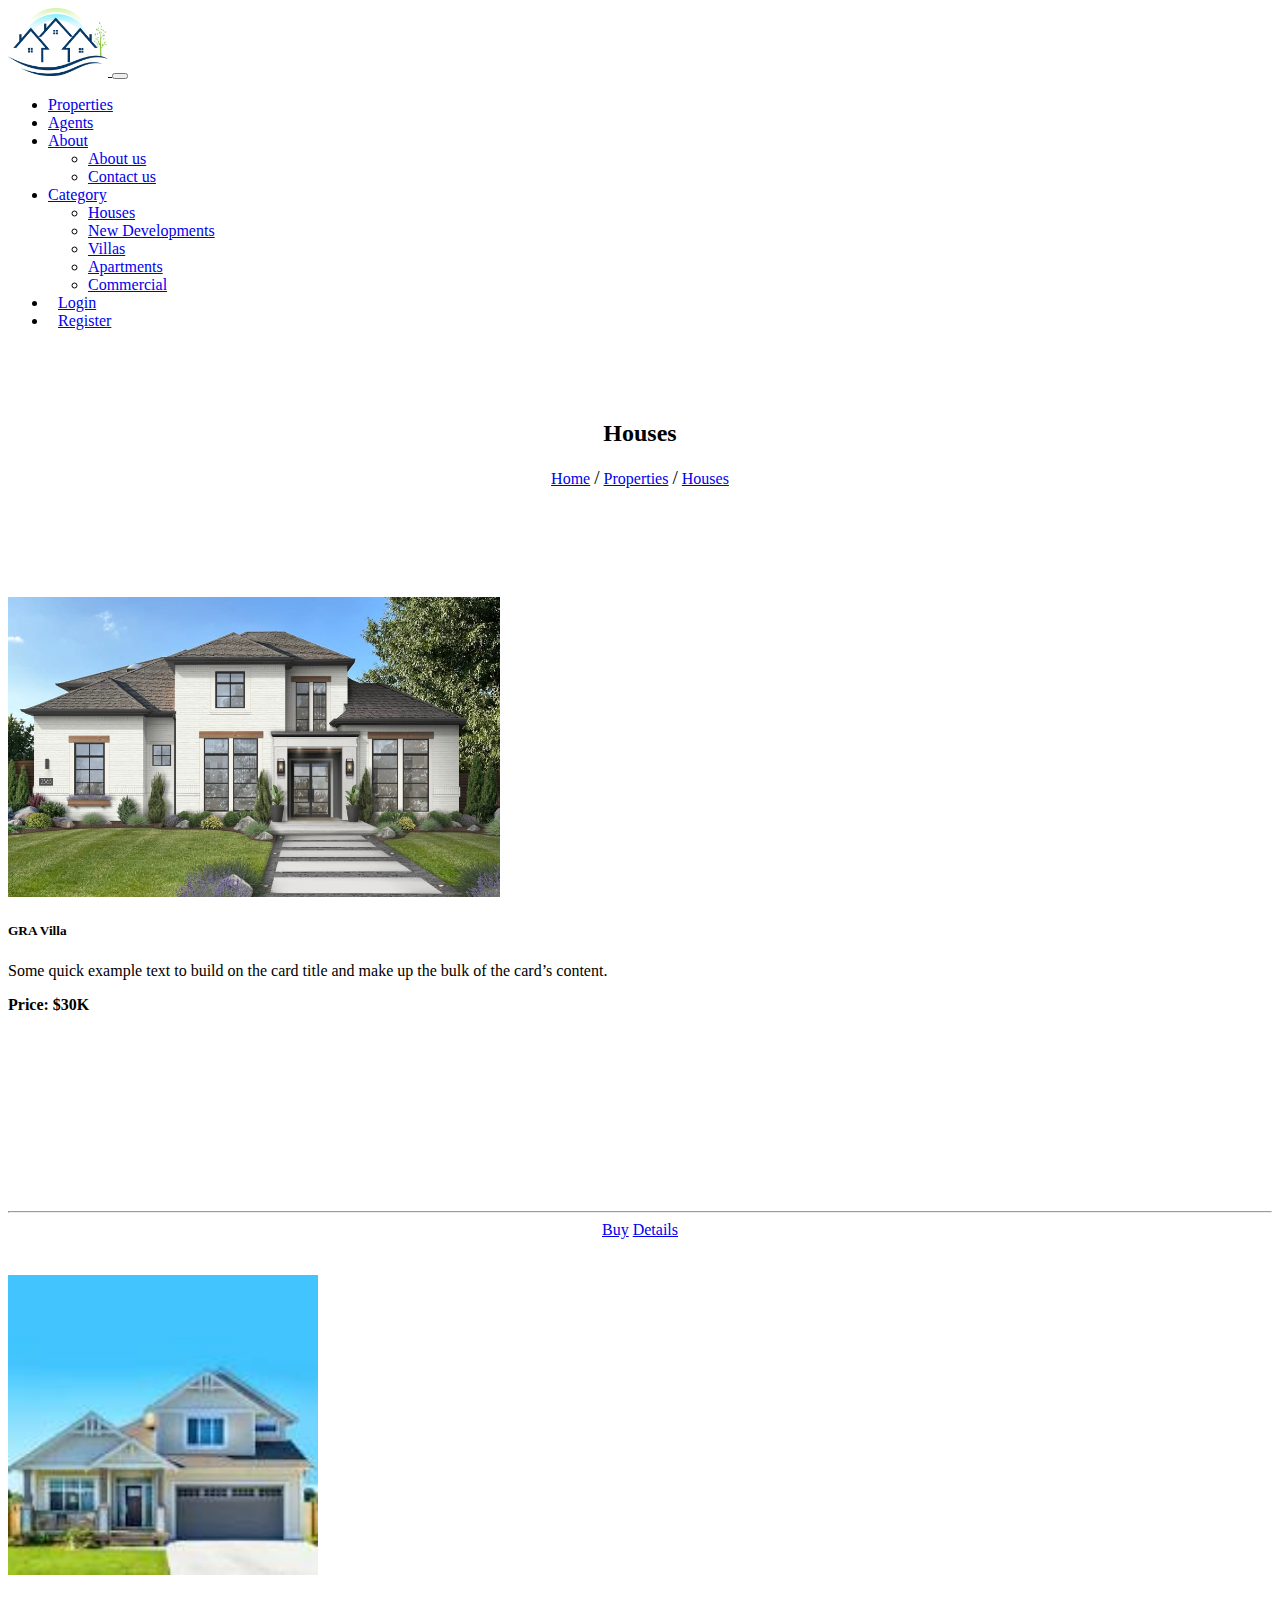
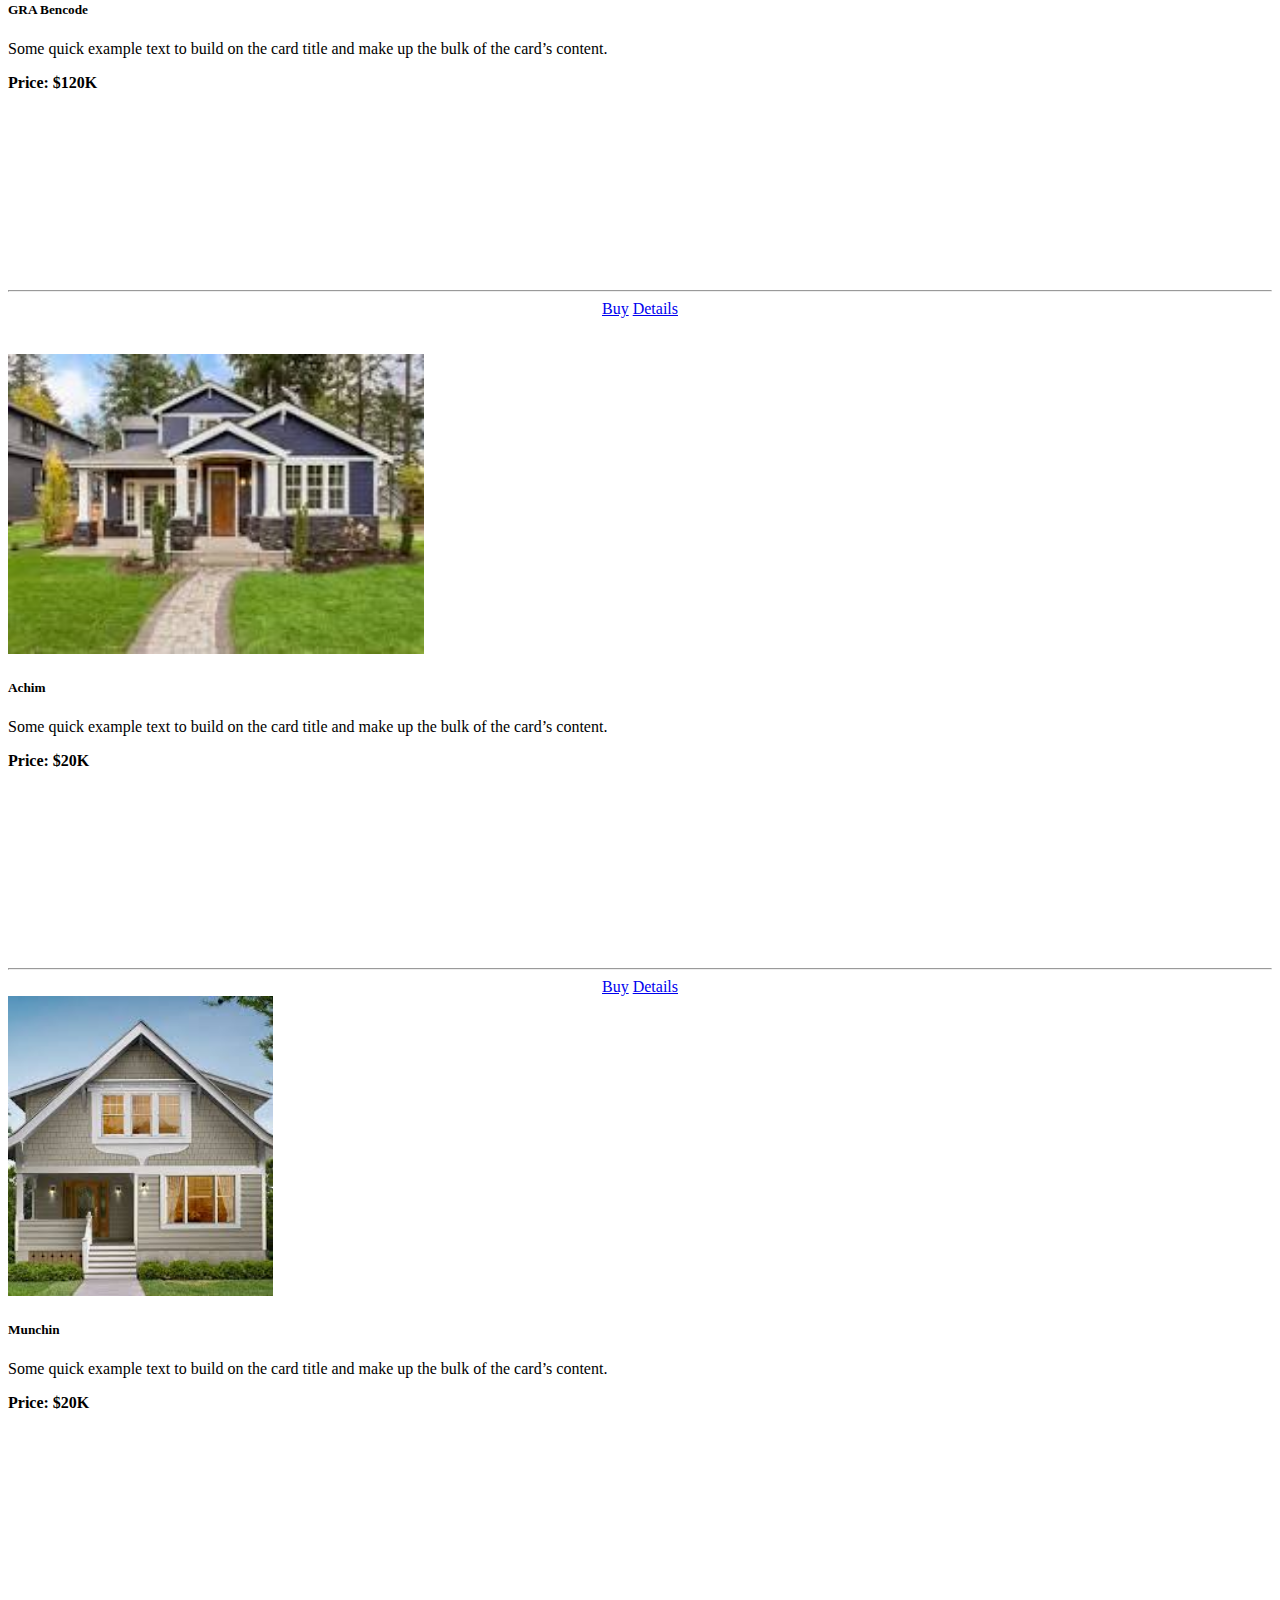
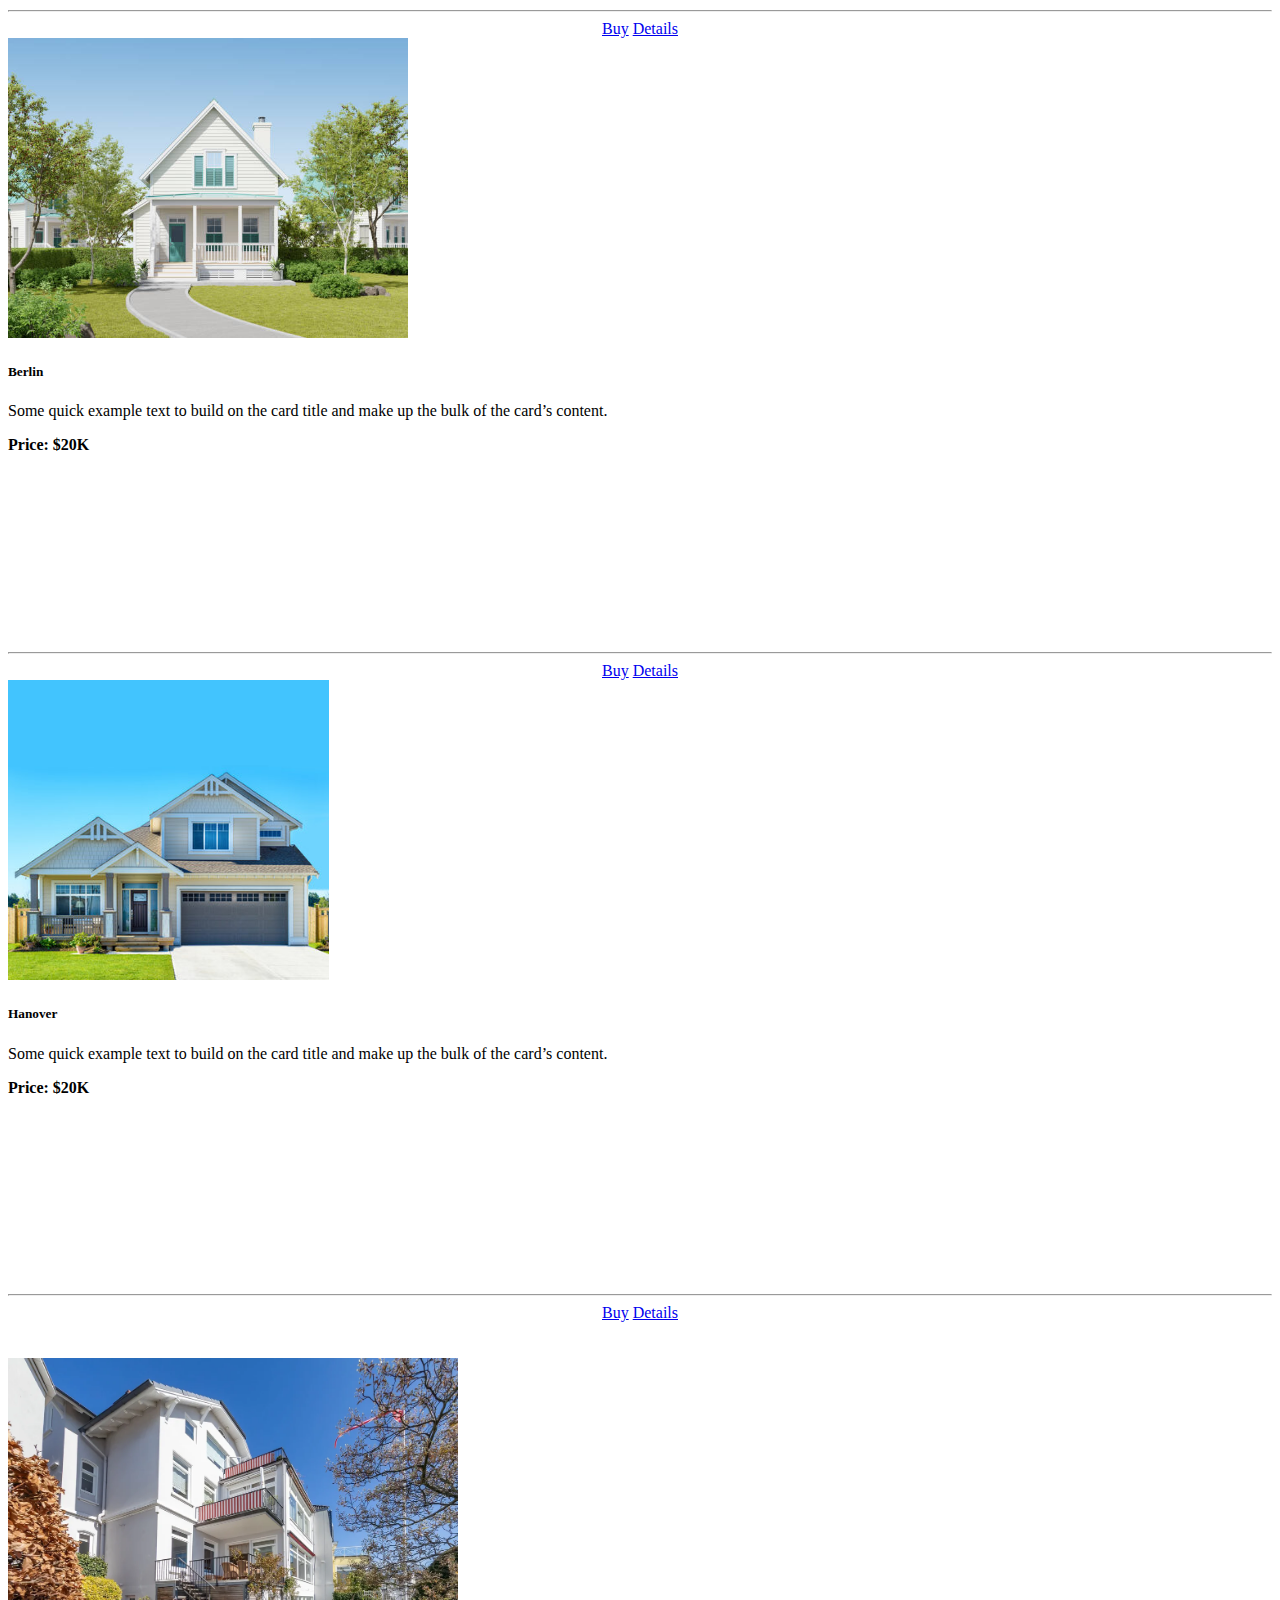
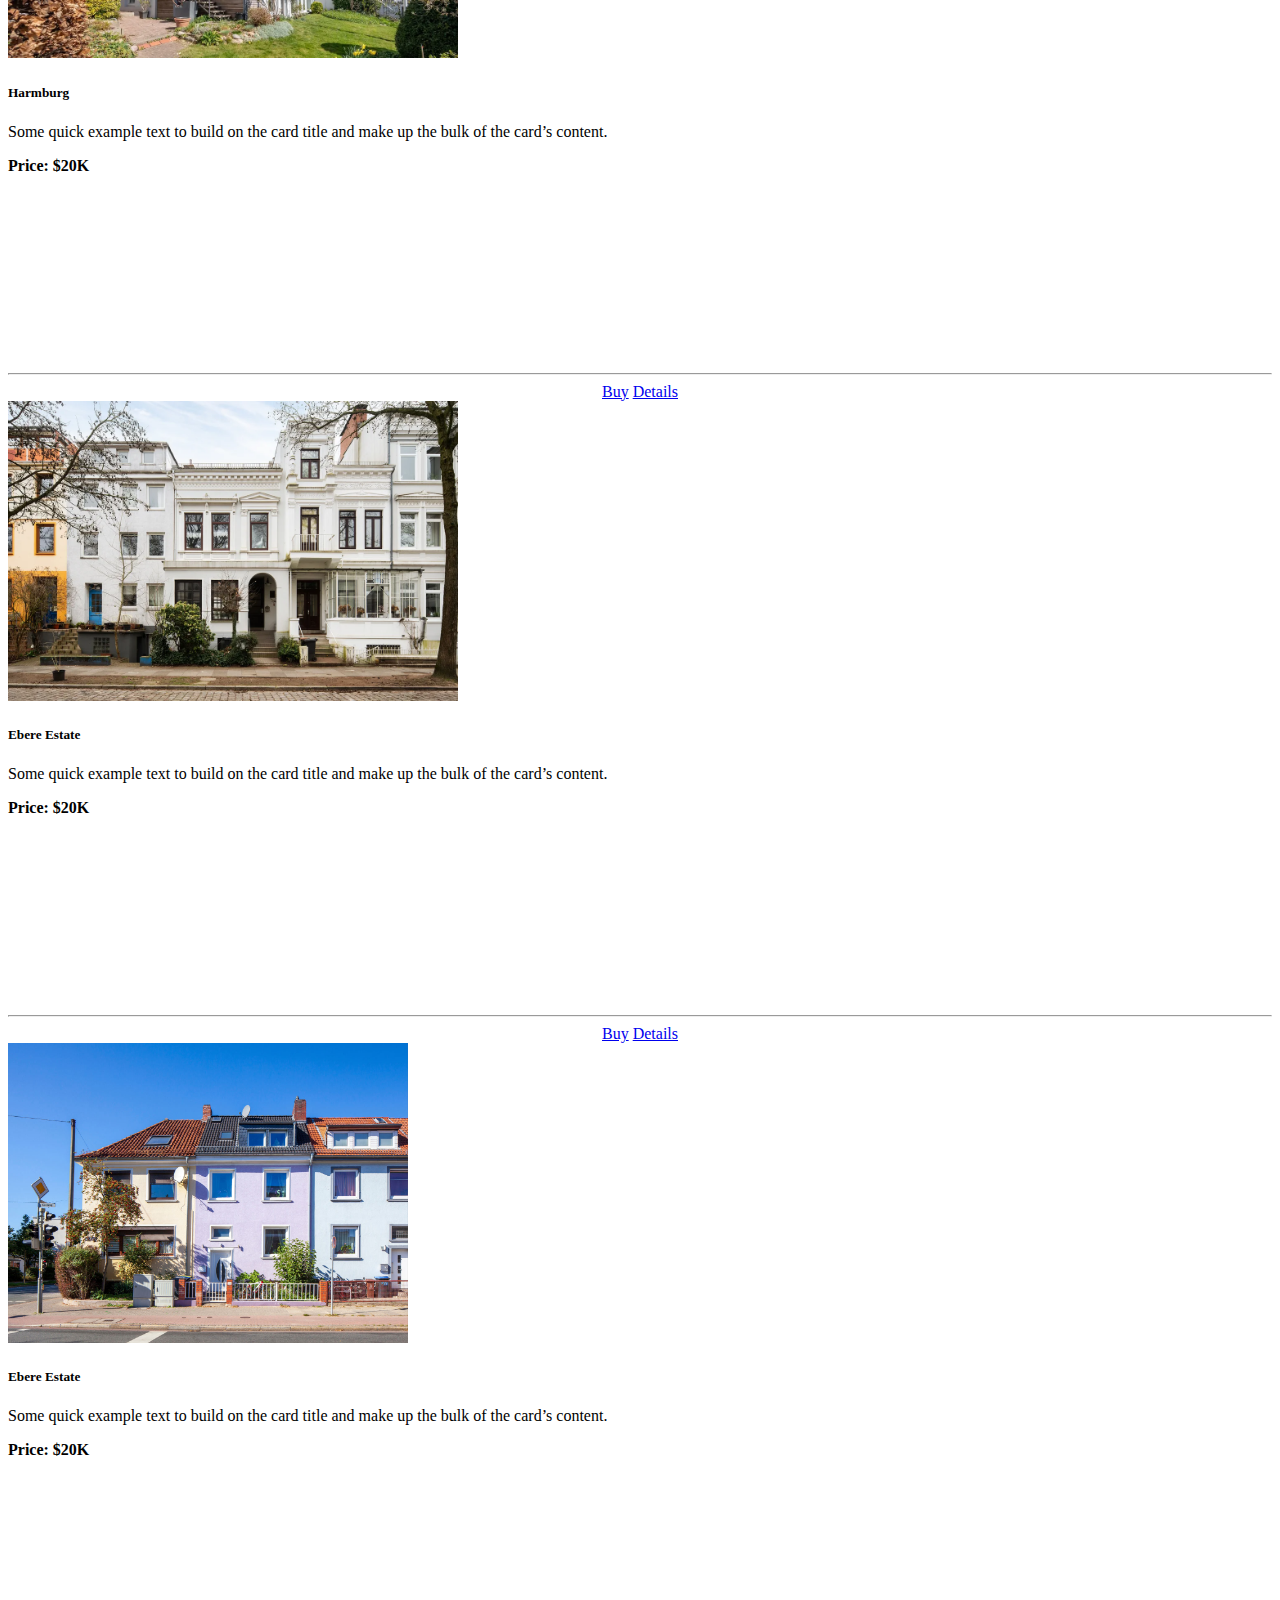
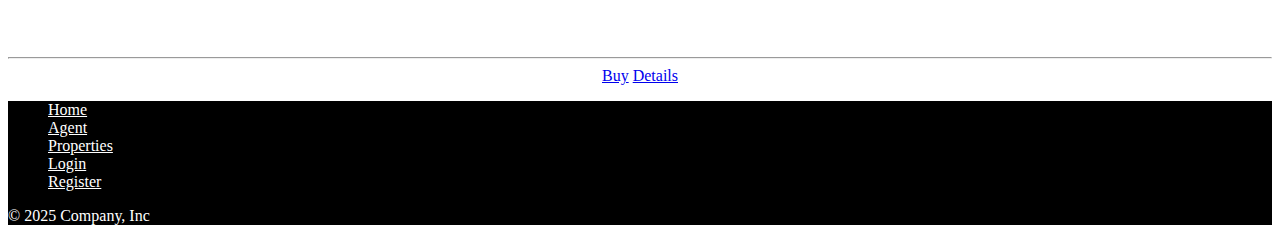
<file: house.html>
<!DOCTYPE html>
<html lang="en">
<head>
    <meta charset="UTF-8">
    <meta name="viewport" content="width=device-width, initial-scale=1.0">
    <link href="https://cdn.jsdelivr.net/npm/bootstrap@5.3.6/dist/css/bootstrap.min.css" rel="stylesheet"
        integrity="sha384-4Q6Gf2aSP4eDXB8Miphtr37CMZZQ5oXLH2yaXMJ2w8e2ZtHTl7GptT4jmndRuHDT" crossorigin="anonymous">
    <link rel="stylesheet" href="css/ebere.css">
    <title>Properties</title>
</head>
<body>
    
    <!-- nav bar starts here -->
    <nav class="navbar navbar-expand-lg bg-body-tertiary">
        <div class="container-fluid">
            <!-- Logo on the left -->
            <a class="navbar-brand" href="index.html">
                <img src="img/logo/logo.avif" alt="Logo" width="100px">
            </a>

            <!-- Toggler for mobile view -->
            <button class="navbar-toggler" type="button" data-bs-toggle="collapse" data-bs-target="#navbarNavDropdown"
                aria-controls="navbarNavDropdown" aria-expanded="false" aria-label="Toggle navigation">
                <span class="navbar-toggler-icon"></span>
            </button>

            <!-- Menu aligned to the right -->
            <div class="collapse navbar-collapse" id="navbarNavDropdown">
                <ul class="navbar-nav ms-auto"> <!-- Added ms-auto here -->
                    <li class="nav-item">
                        <a class="nav-link " aria-current="page" href="properties.html">Properties</a>
                    </li>
                    <li class="nav-item">
                        <a class="nav-link" href="agents.html">Agents</a>
                    </li>

                    <li class="nav-item dropdown">
                        <a class="nav-link dropdown-toggle" href="#" role="button" data-bs-toggle="dropdown"
                            aria-expanded="false">
                            About
                        </a>
                        <ul class="dropdown-menu">
                            <li><a class="dropdown-item" href="about.html">About us</a></li>
                            <li><a class="dropdown-item" href="contact.html">Contact us</a></li>
                        </ul>
                    </li>

                    <li class="nav-item dropdown">
                        <a class="nav-link text-primary dropdown-toggle" href="#" role="button" data-bs-toggle="dropdown"
                            aria-expanded="false">
                            Category
                        </a>
                        <ul class="dropdown-menu">
                            <li><a class="dropdown-item" href="house.html">Houses</a></li>
                            <li><a class="dropdown-item" href="dev.html">New Developments</a></li>
                            <li><a class="dropdown-item" href="vil.html">Villas</a></li>
                            <li><a class="dropdown-item" href="apartments.html">Apartments</a></li>
                            <li><a class="dropdown-item" href="commercial.html">Commercial</a></li>
                        </ul>
                    </li>

                    <li class="nav-item">
                        <a class="nav-link active btn btn-secondary text-white ebg_btn" aria-current="page"
                            href="login.html">Login</a>
                    </li>

                    <li class="nav-item">
                        <a class="nav-link active btn btn-primary text-white ebg_btn" aria-current="page"
                            href="register.html">Register</a>
                    </li>
                </ul>
            </div>
        </div>
    </nav>

    <!-- nav bar ends here -->


    <div class="text-white bg-secondary">
        <br><br><br>
        <h2 align="center">Houses</h2>
        <center>
            <a href="index.html" class="text-white">Home</a> <big>/</big> <a href="house.html" class="text-white">Properties</a> <big>/</big> <a href="#!" class="text-white">Houses</a>
        </center>
        <br><br><br>
    </div>



    <br><br><br>

    <!-- list of properties strat here -->
    <div class="container">

        <div class="row"> <!--rows starts here-->
            <div class="col-md-4"> <!--col starts here-->
                <div class="card shadow">
                    <img src="img/new1.jpg" class="card-img-top pro_img" alt="...">
                    <div class="card-body" style="height: 280px;">
                        <h5 class="card-title">GRA Villa</h5>
                        <p class="card-text">Some quick example text to build on the card title and make up the bulk of
                            the card’s content.</p>
                        <p><b>Price: $30K</b></p>
                    </div>

                    <div class="card-body">
                        <center>
                            <hr>
                            <a href="#!" onclick="buy_property('$30K', 'GRA Villa')"
                                class="card-link btn btn-sm btn-secondary">Buy</a>
                            <a href="property_details.html" class="card-link btn btn-sm btn-primary">Details</a>
                        </center>
                    </div>
                </div>
                <br><br>
            </div> <!--col starts here-->


            <div class="col-md-4"> <!--col starts here-->
                <div class="card shadow">
                    <img src="img/new3.jpeg" class="card-img-top pro_img" alt="...">
                    <div class="card-body" style="height: 280px;">
                        <h5 class="card-title">GRA Bencode</h5>
                        <p class="card-text">Some quick example text to build on the card title and make up the bulk of
                            the card’s content.</p>
                        <p><b>Price: $120K</b></p>
                    </div>

                    <div class="card-body">
                        <center>
                            <hr>
                            <a href="#!" onclick=" buy_property('$120K', 'GRA Bencode')"
                                class="card-link btn btn-sm btn-secondary">Buy</a>
                            <a href="property_details.html" class="card-link btn btn-sm btn-primary">Details</a>
                        </center>
                    </div>
                </div>
                <br><br>
            </div> <!--col starts here-->




            <div class="col-md-4"> <!--col starts here-->
                <div class="card shadow">
                    <img src="img/new2.jpeg" class="card-img-top pro_img" alt="...">
                    <div class="card-body" style="height: 280px;">
                        <h5 class="card-title">Achim</h5>
                        <p class="card-text">Some quick example text to build on the card title and make up the bulk of
                            the card’s content.</p>
                        <p><b>Price: $20K</b></p>
                    </div>

                    <div class="card-body">
                        <center>
                            <hr>
                            <a href="#!" onclick=" buy_property('$20K', 'Ebere Estate')"
                                class="card-link btn btn-sm btn-secondary">Buy</a>
                            <a href="property_details.html" class="card-link btn btn-sm btn-primary">Details</a>
                        </center>
                    </div>
                </div>
            </div> <!--col starts here-->



             <div class="col-md-4"> <!--col starts here-->
                <div class="card shadow">
                    <img src="img/new9.jpeg" class="card-img-top pro_img" alt="...">
                    <div class="card-body" style="height: 280px;">
                        <h5 class="card-title">Munchin</h5>
                        <p class="card-text">Some quick example text to build on the card title and make up the bulk of
                            the card’s content.</p>
                        <p><b>Price: $20K</b></p>
                    </div>

                    <div class="card-body">
                        <center>
                            <hr>
                            <a href="#!" onclick=" buy_property('$20K', 'Ebere Estate')"
                                class="card-link btn btn-sm btn-secondary">Buy</a>
                            <a href="property_details.html" class="card-link btn btn-sm btn-primary">Details</a>
                        </center>
                    </div>
                </div>
            </div> <!--col starts here--> <div class="col-md-4"> <!--col starts here-->
                <div class="card shadow">
                    <img src="img/new4.jpg" class="card-img-top pro_img" alt="...">
                    <div class="card-body" style="height: 280px;">
                        <h5 class="card-title">Berlin</h5>
                        <p class="card-text">Some quick example text to build on the card title and make up the bulk of
                            the card’s content.</p>
                        <p><b>Price: $20K</b></p>
                    </div>

                    <div class="card-body">
                        <center>
                            <hr>
                            <a href="#!" onclick=" buy_property('$20K', 'Ebere Estate')"
                                class="card-link btn btn-sm btn-secondary">Buy</a>
                            <a href="property_details.html" class="card-link btn btn-sm btn-primary">Details</a>
                        </center>
                    </div>
                </div>
            </div> <!--col starts here--> <div class="col-md-4"> <!--col starts here-->
                <div class="card shadow">
                    <img src="img/new8.jpg" class="card-img-top pro_img" alt="...">
                    <div class="card-body" style="height: 280px;">
                        <h5 class="card-title">Hanover</h5>
                        <p class="card-text">Some quick example text to build on the card title and make up the bulk of
                            the card’s content.</p>
                        <p><b>Price: $20K</b></p>
                    </div>

                    <div class="card-body">
                        <center>
                            <hr>
                            <a href="#!" onclick=" buy_property('$20K', 'Ebere Estate')"
                                class="card-link btn btn-sm btn-secondary">Buy</a>
                            <a href="property_details.html" class="card-link btn btn-sm btn-primary">Details</a>
                        </center>
                    </div>
                </div><br><br>
            </div> <!--col starts here--> <div class="col-md-4"> <!--col starts here-->
                <div class="card shadow">
                    <img src="img/imgh3.webp" class="card-img-top pro_img" alt="...">
                    <div class="card-body" style="height: 280px;">
                        <h5 class="card-title">Harmburg</h5>
                        <p class="card-text">Some quick example text to build on the card title and make up the bulk of
                            the card’s content.</p>
                        <p><b>Price: $20K</b></p><br>
                    </div>

                    <div class="card-body">
                        <center>
                            <hr>
                            <a href="#!" onclick=" buy_property('$20K', 'Ebere Estate')"
                                class="card-link btn btn-sm btn-secondary">Buy</a>
                            <a href="property_details.html" class="card-link btn btn-sm btn-primary">Details</a>
                        </center>
                    </div>
                </div>
            </div> <!--col starts here--> <div class="col-md-4"> <!--col starts here-->
                <div class="card shadow">
                    <img src="img/imgh2.webp" class="card-img-top pro_img" alt="...">
                    <div class="card-body" style="height: 280px;">
                        <h5 class="card-title"> Ebere Estate</h5>
                        <p class="card-text">Some quick example text to build on the card title and make up the bulk of
                            the card’s content.</p>
                        <p><b>Price: $20K</b></p>
                    </div>

                    <div class="card-body">
                        <center>
                            <hr>
                            <a href="#!" onclick=" buy_property('$20K', 'Ebere Estate')"
                                class="card-link btn btn-sm btn-secondary">Buy</a>
                            <a href="property_details.html" class="card-link btn btn-sm btn-primary">Details</a>
                        </center>
                    </div>
                </div>
            </div> <!--col starts here--> <div class="col-md-4"> <!--col starts here-->
                <div class="card shadow">
                    <img src="img/imgh1.jpeg" class="card-img-top pro_img" alt="...">
                    <div class="card-body" style="height: 280px;">
                        <h5 class="card-title"> Ebere Estate</h5>
                        <p class="card-text">Some quick example text to build on the card title and make up the bulk of
                            the card’s content.</p>
                        <p><b>Price: $20K</b></p>
                    </div>

                    <div class="card-body">
                        <center>
                            <hr>
                            <a href="#!" onclick=" buy_property('$20K', 'Ebere Estate')"
                                class="card-link btn btn-sm btn-secondary">Buy</a>
                            <a href="property_details.html" class="card-link btn btn-sm btn-primary">Details</a>
                        </center>
                    </div>
                </div>
            </div> <!--col starts here-->


        </div> <!--rows ends here-->

      
    </div>
    <!-- list of properties ends here -->








    <footer class="py-3 my-4" style="background-color: #000000;">
        <ul class="nav justify-content-center border-bottom pb-3 mb-3">
            <li class="nav-item"><a href="index.html" class="nav-link px-2 ">Home</a></li>
            <li class="nav-item"><a href="agents.html" class="nav-link px-2 ">Agent</a></li>
            <li class="nav-item"><a href="properties.html" class="nav-link px-2 ">Properties</a></li>
            <li class="nav-item"><a href="login.html" class="nav-link px-2 ">Login</a></li>
            <li class="nav-item"><a href="register.html" class="nav-link px-2 ">Register</a></li>
        </ul>
        <p class="text-center ">&copy; 2025 Company, Inc</p>
    </footer>



    <script src="https://cdn.jsdelivr.net/npm/bootstrap@5.3.6/dist/js/bootstrap.bundle.min.js"
        integrity="sha384-j1CDi7MgGQ12Z7Qab0qlWQ/Qqz24Gc6BM0thvEMVjHnfYGF0rmFCozFSxQBxwHKO"
        crossorigin="anonymous"></script>


    <script>

        // buy_property('$20K', 'Ebere Estate')


        function buy_property(price, name) {

            alert(`Thank you for purchasing this ${name} property, at ${price}`)

        }
    </script>





</body>
</html>
</file>
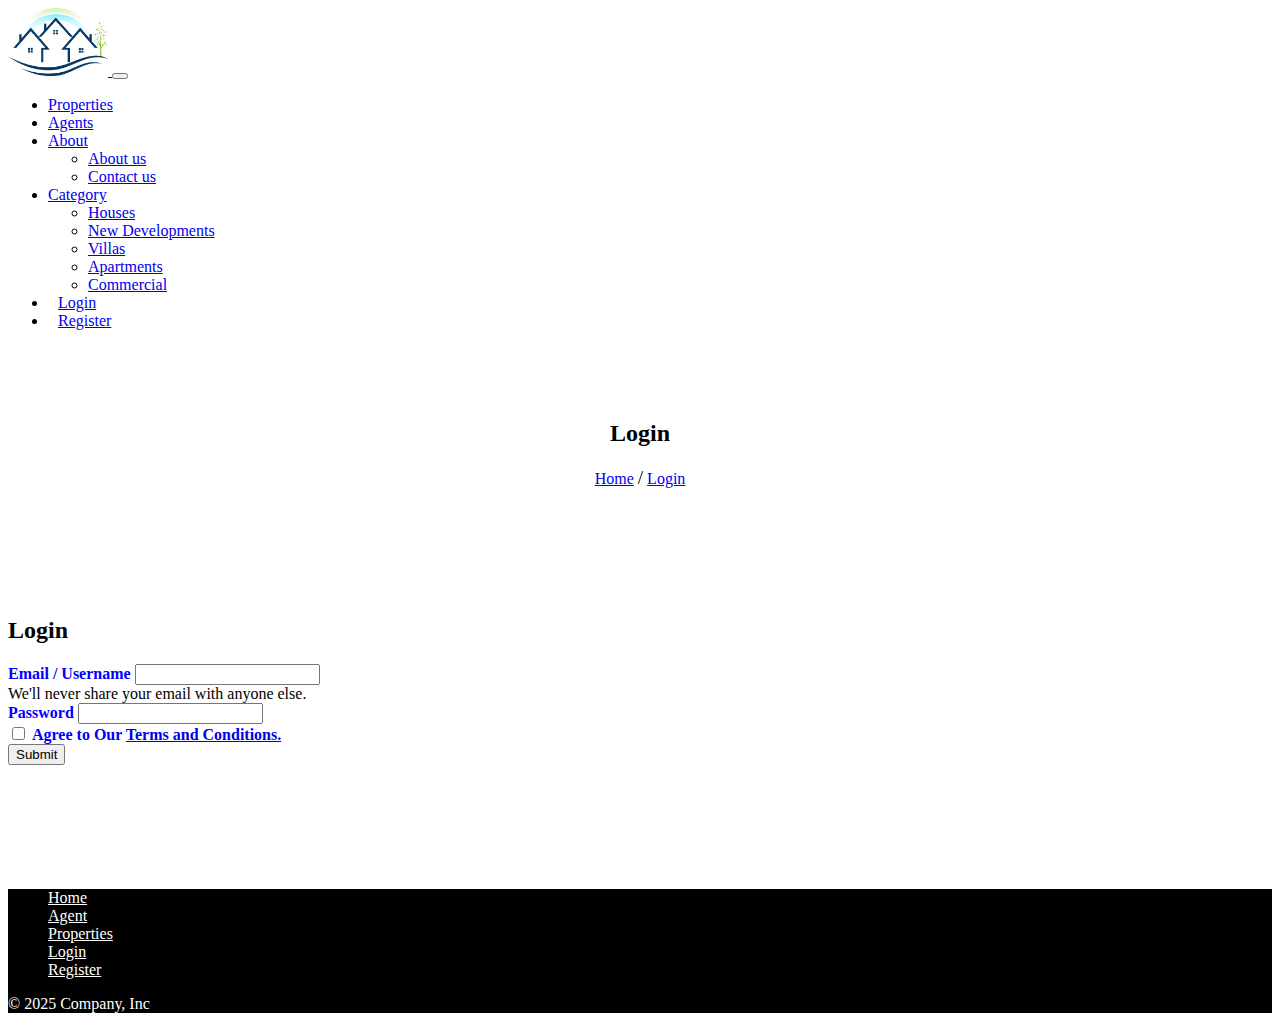
<file: login.html>
<!DOCTYPE html>
<html lang="en">
<head>
    <meta charset="UTF-8">
    <meta name="viewport" content="width=device-width, initial-scale=1.0">
    <title>Document</title>
    <link href="https://cdn.jsdelivr.net/npm/bootstrap@5.3.6/dist/css/bootstrap.min.css" rel="stylesheet"
        integrity="sha384-4Q6Gf2aSP4eDXB8Miphtr37CMZZQ5oXLH2yaXMJ2w8e2ZtHTl7GptT4jmndRuHDT" crossorigin="anonymous">
    <link rel="stylesheet" href="css/ebere.css">
</head>
<body>
    <body>
    <!-- nav bar starts here -->
    <nav class="navbar navbar-expand-lg bg-body-tertiary">
        <div class="container-fluid">
            <!-- Logo on the left -->
            <a class="navbar-brand" href="index.html">
                <img src="img/logo/logo.avif" alt="Logo" width="100px">
            </a>

            <!-- Toggler for mobile view -->
            <button class="navbar-toggler" type="button" data-bs-toggle="collapse" data-bs-target="#navbarNavDropdown"
                aria-controls="navbarNavDropdown" aria-expanded="false" aria-label="Toggle navigation">
                <span class="navbar-toggler-icon"></span>
            </button>

            <!-- Menu aligned to the right -->
            <div class="collapse navbar-collapse" id="navbarNavDropdown">
                <ul class="navbar-nav ms-auto"> <!-- Added ms-auto here -->
                    <li class="nav-item">
                        <a class="nav-link " aria-current="page" href="properties.html">Properties</a>
                    </li>
                    <li class="nav-item">
                        <a class="nav-link" href="agents.html">Agents</a>
                    </li>

                    <li class="nav-item dropdown">
                        <a class="nav-link dropdown-toggle" href="#" role="button" data-bs-toggle="dropdown"
                            aria-expanded="false">
                            About
                        </a>
                        <ul class="dropdown-menu">
                            <li><a class="dropdown-item" href="about.html">About us</a></li>
                            <li><a class="dropdown-item" href="contact.html">Contact us</a></li>
                        </ul>
                    </li>

                    <li class="nav-item dropdown">
                        <a class="nav-link dropdown-toggle" href="#" role="button" data-bs-toggle="dropdown"
                            aria-expanded="false">
                            Category
                        </a>
                        <ul class="dropdown-menu">
                            <li><a class="dropdown-item" href="house.html">Houses</a></li>
                            <li><a class="dropdown-item" href="dev.html">New Developments</a></li>
                            <li><a class="dropdown-item" href="vil.html">Villas</a></li>
                            <li><a class="dropdown-item" href="apartments.html">Apartments</a></li>
                            <li><a class="dropdown-item" href="commercial.html">Commercial</a></li>
                        </ul>
                    </li>

                    <li class="nav-item">
                        <a class="nav-link active btn btn-secondary text-white ebg_btn" aria-current="page"
                            href="login.html">Login</a>
                    </li>

                    <li class="nav-item">
                        <a class="nav-link active btn btn-primary text-white ebg_btn" aria-current="page"
                            href="register.html">Register</a>
                    </li>
                </ul>
            </div>
        </div>
    </nav>

    <!-- nav bar ends here -->


    <div class="text-white bg-secondary">
        <br><br><br>
        <h2 align="center">Login</h2>
        <center>
            <a href="index.html" class="text-white">Home</a> <big>/</big> <a href="#!" class="text-white">Login</a>
        </center>
        <br><br><br>
    </div>



    <br><br><br>




    <div class="row">
        <div class="col-md-4"></div>

        <div class="col-md-4 shadow p-4">

            <form>
                <h2 class="text-primary">Login</h2>
                <div class="mb-3">
                    <label for="exampleInputEmail1" class="form-label">Email / Username</label>
                    <input type="text" class="form-control" id="exampleInputEmail1" aria-describedby="emailHelp">
                    <div id="emailHelp" class="form-text">We'll never share your email with anyone else.</div>
                </div>
                <div class="mb-3">
                    <label for="exampleInputPassword1" class="form-label">Password</label>
                    <input type="password" class="form-control" id="exampleInputPassword1">
                </div>
                <div class="mb-3 form-check">
                    <input type="checkbox" class="form-check-input" id="exampleCheck1">
                    <label class="form-check-label" for="exampleCheck1">Agree to Our <a href="#!"> Terms and Conditions.</a></label>
                </div>
                <button type="submit" class="btn btn-primary">Submit</button>
            </form>

        </div>
    </div>


    <br><br>
    <br><br>
    <br><br>


    <footer class="py-3 my-4" style="background-color: #000000;">
        <ul class="nav justify-content-center border-bottom pb-3 mb-3">
            <li class="nav-item"><a href="index.html" class="nav-link px-2 ">Home</a></li>
            <li class="nav-item"><a href="agents.html" class="nav-link px-2 ">Agent</a></li>
            <li class="nav-item"><a href="properties.html" class="nav-link px-2 ">Properties</a></li>
            <li class="nav-item"><a href="login.html" class="nav-link px-2 ">Login</a></li>
            <li class="nav-item"><a href="register.html" class="nav-link px-2 ">Register</a></li>
        </ul>
        <p class="text-center ">&copy; 2025 Company, Inc</p>
    </footer>



    <script src="https://cdn.jsdelivr.net/npm/bootstrap@5.3.6/dist/js/bootstrap.bundle.min.js"
        integrity="sha384-j1CDi7MgGQ12Z7Qab0qlWQ/Qqz24Gc6BM0thvEMVjHnfYGF0rmFCozFSxQBxwHKO"
        crossorigin="anonymous"></script>


    <script>

        // buy_property('$20K', 'Ebere Estate')


        function buy_property(price, name) {

            alert(`Thank you for purchasing this ${name} property, at ${price}`)

        }
    </script>
</body>
</html>
</file>
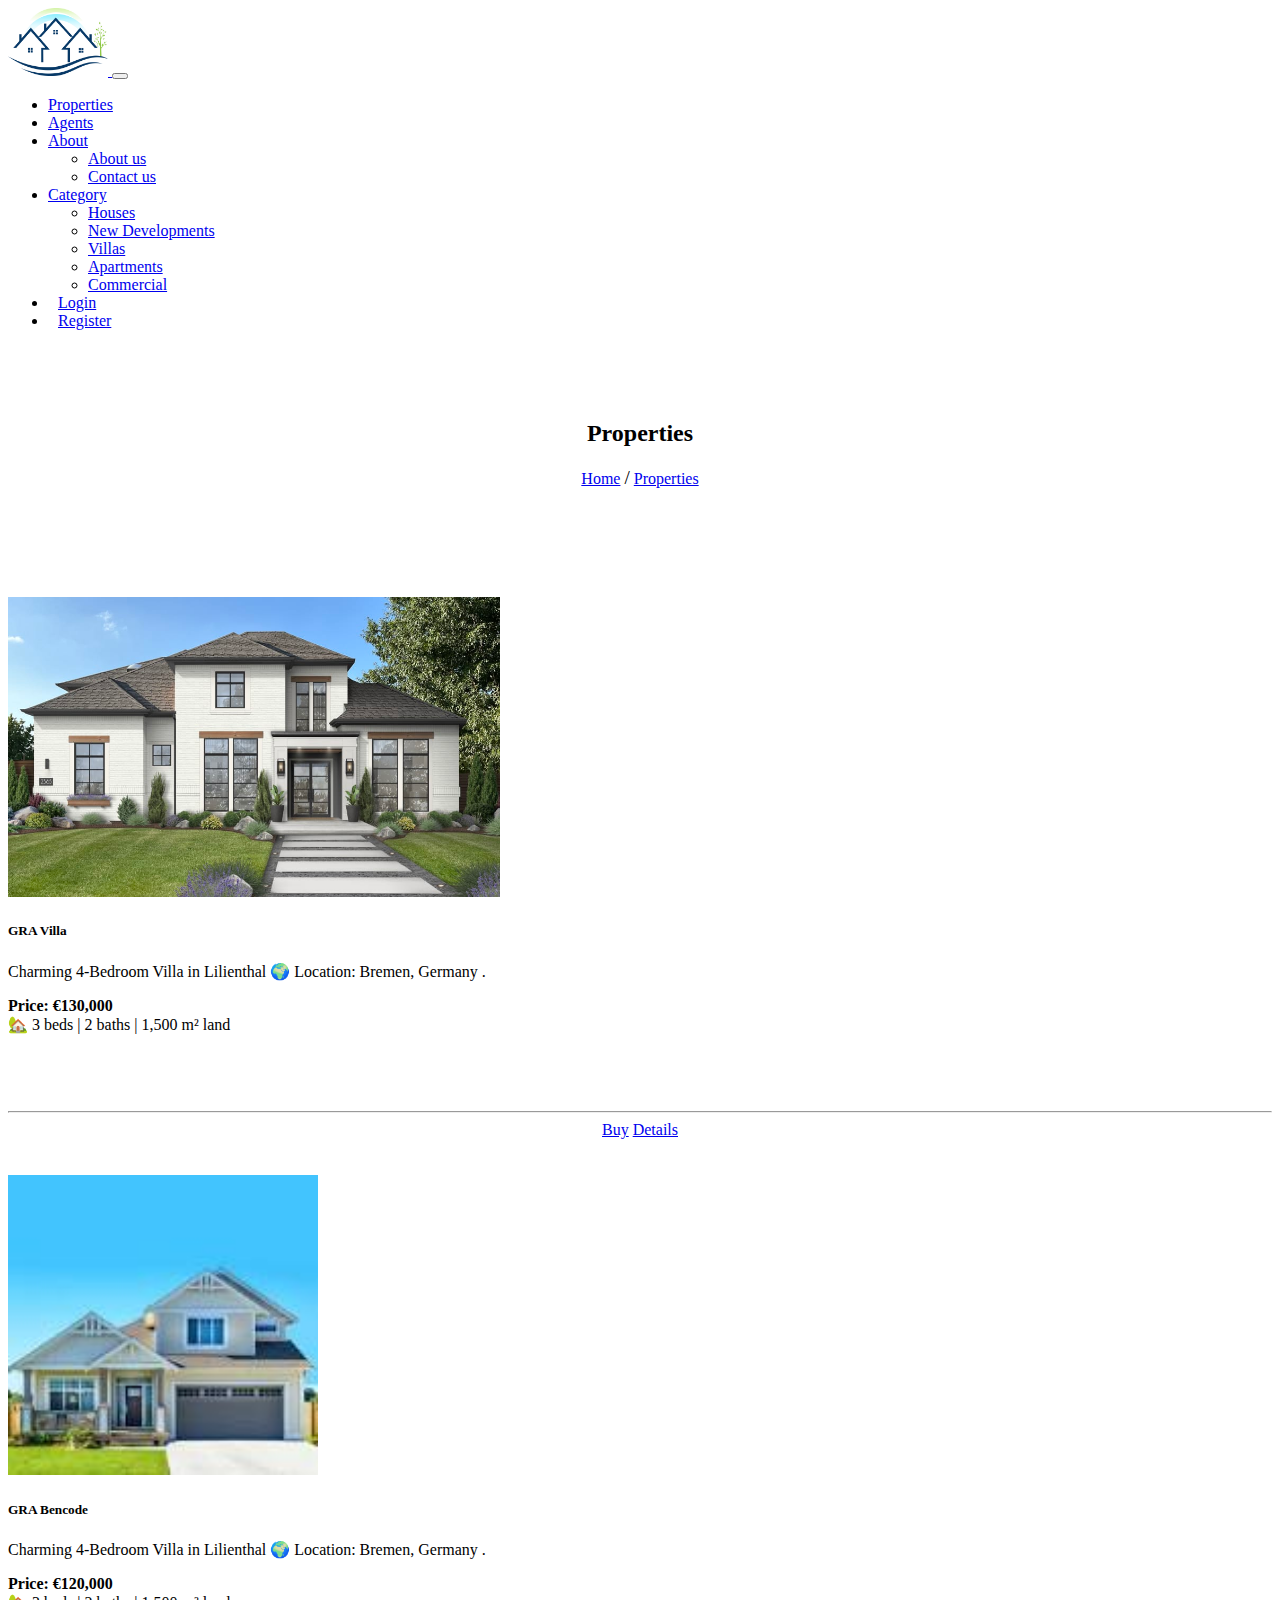
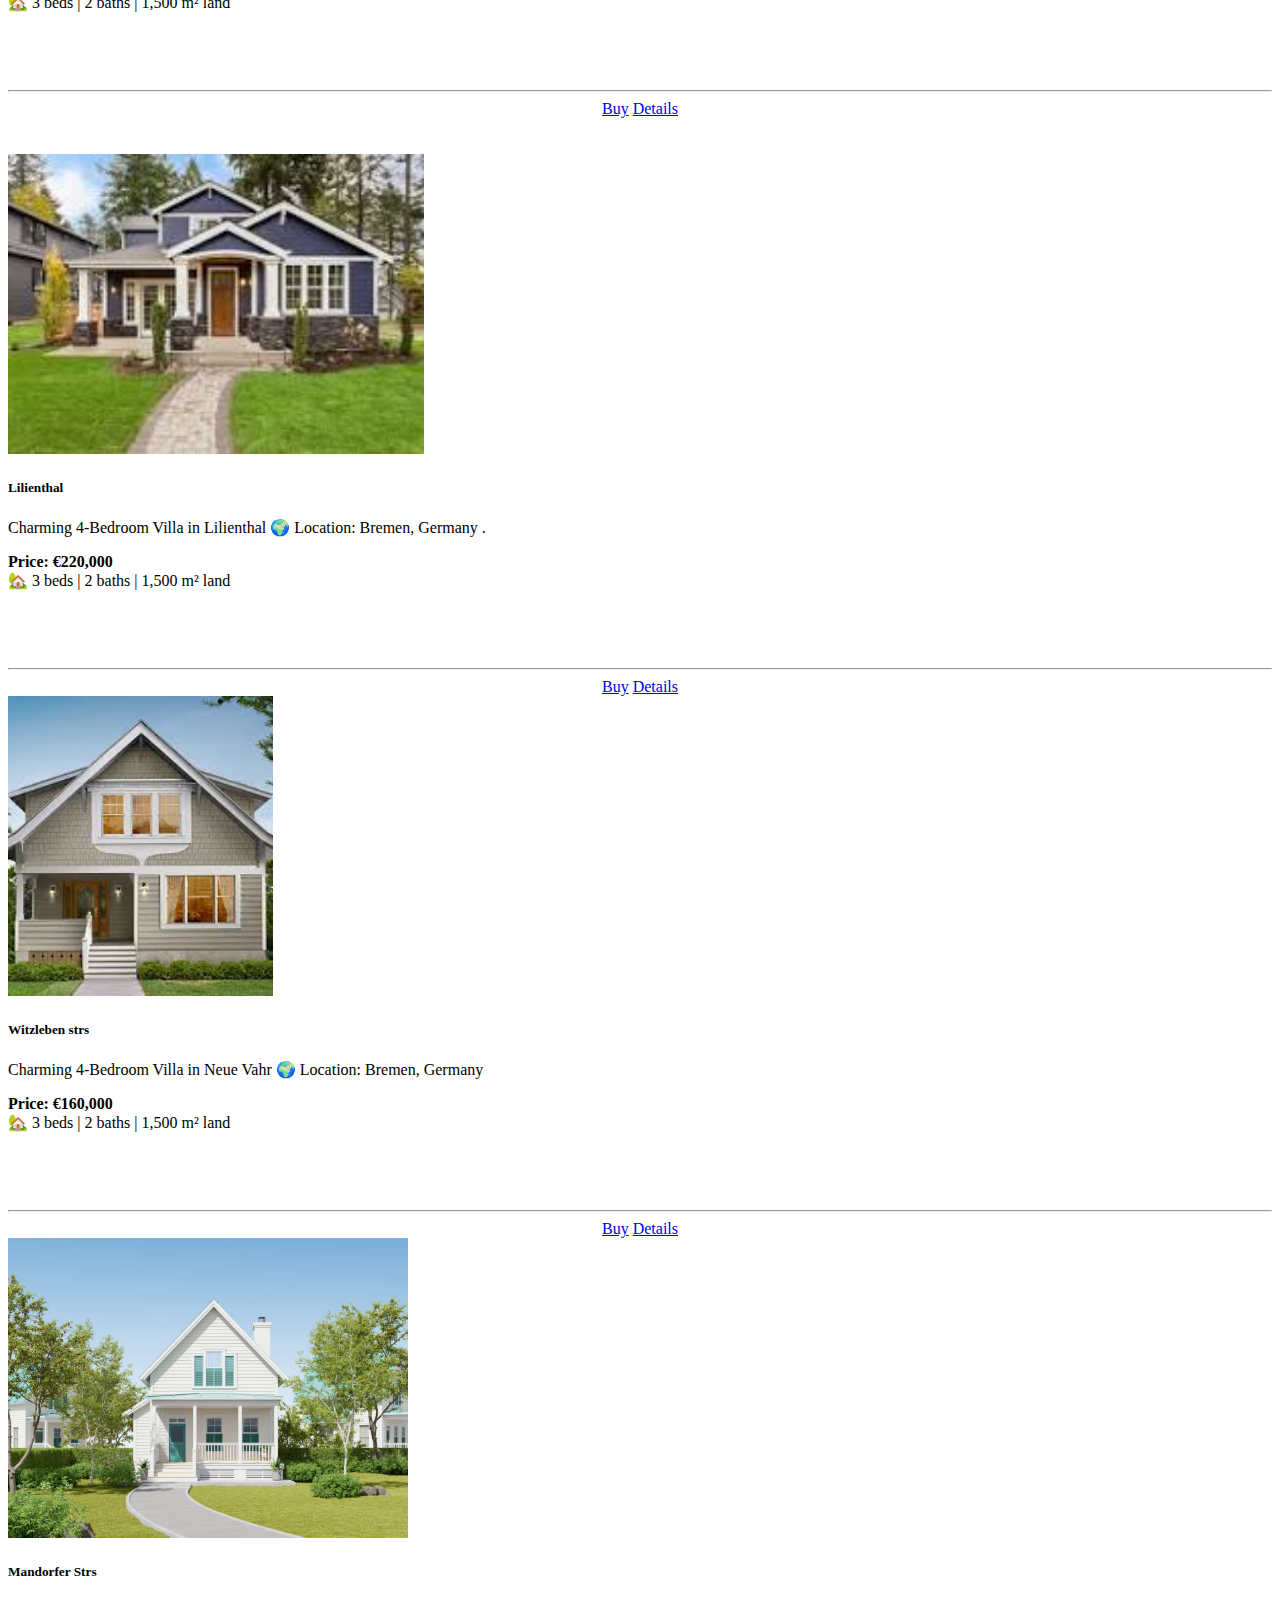
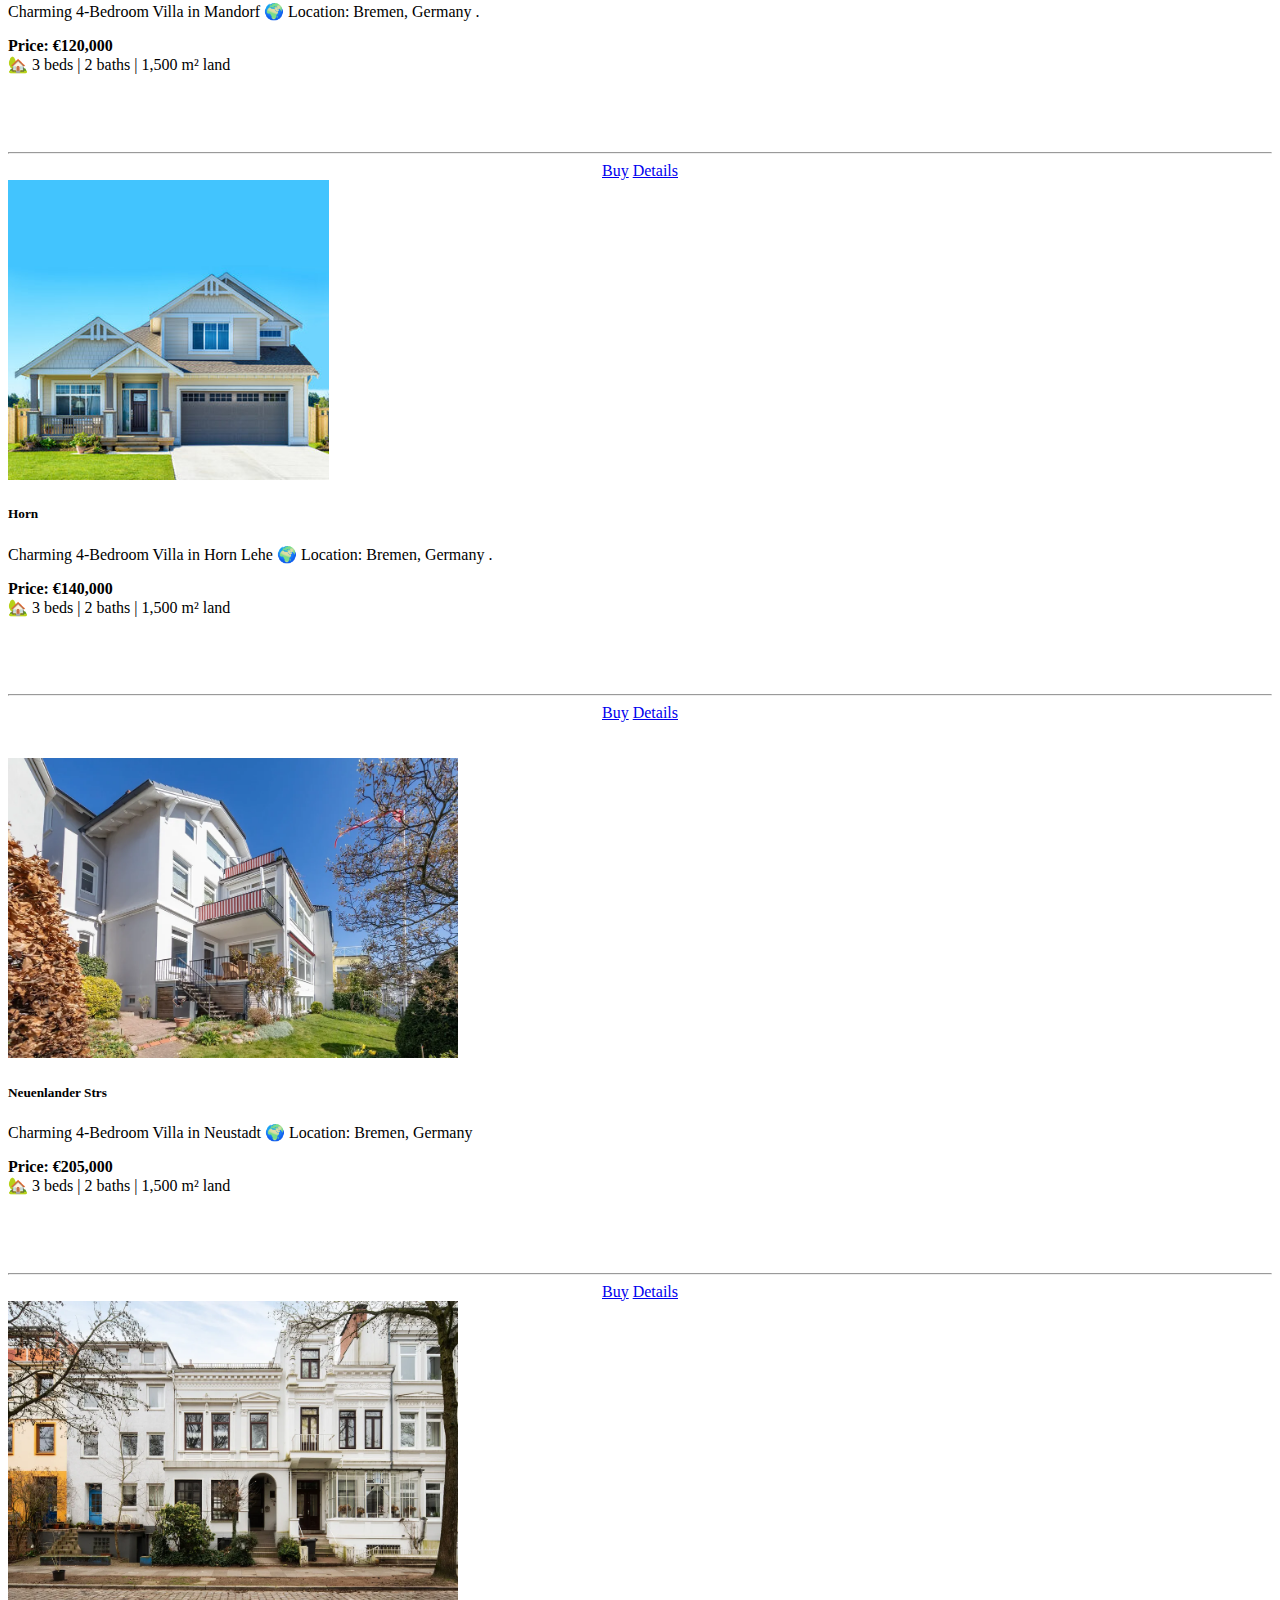
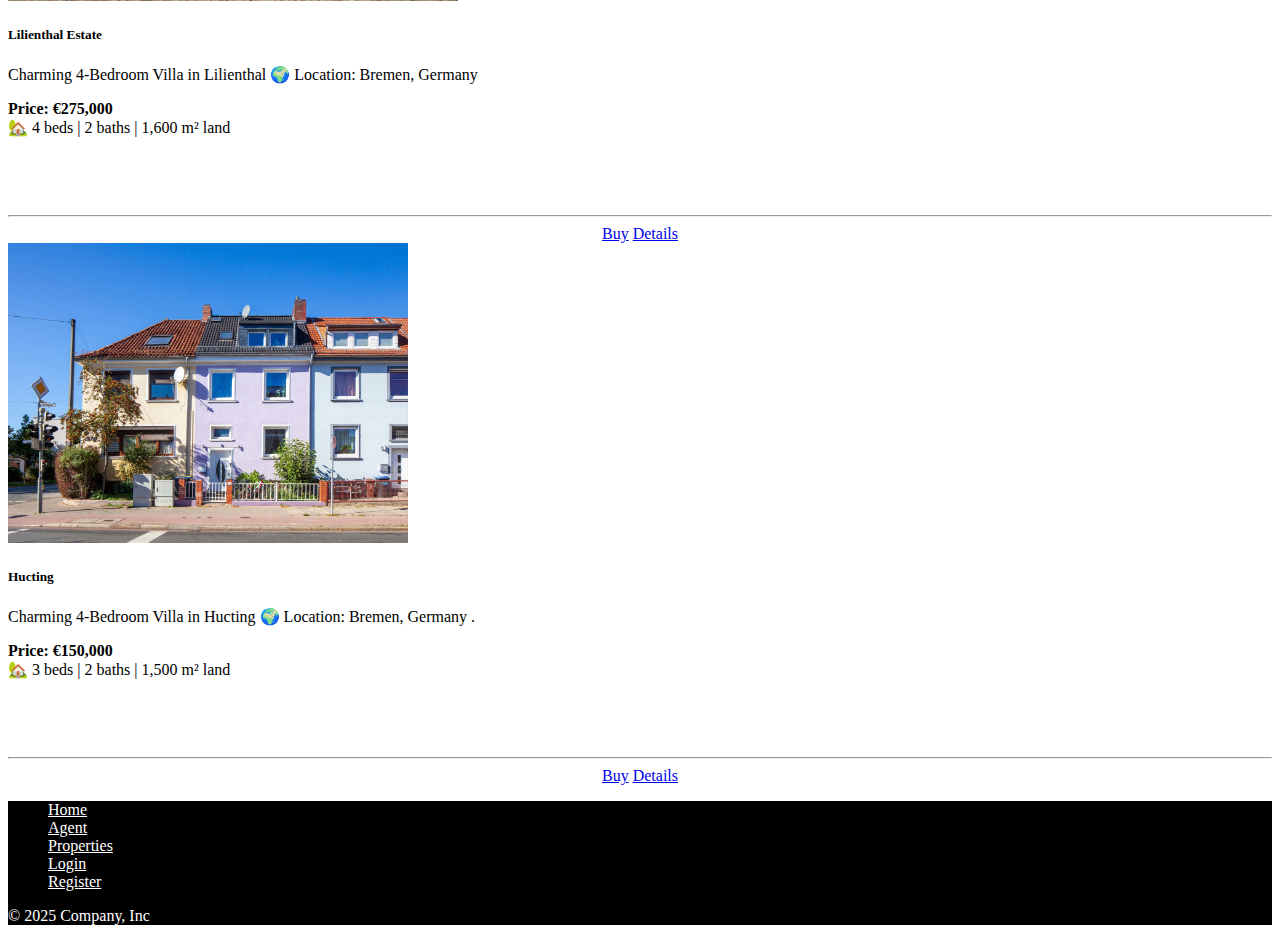
<file: properties.html>
<!DOCTYPE html>
<html lang="en">
<head>
    <meta charset="UTF-8">
    <meta name="viewport" content="width=device-width, initial-scale=1.0">
    <link href="https://cdn.jsdelivr.net/npm/bootstrap@5.3.6/dist/css/bootstrap.min.css" rel="stylesheet"
        integrity="sha384-4Q6Gf2aSP4eDXB8Miphtr37CMZZQ5oXLH2yaXMJ2w8e2ZtHTl7GptT4jmndRuHDT" crossorigin="anonymous">
    <link rel="stylesheet" href="css/ebere.css">
    <title>Properties</title>
</head>
<body>
    
    <!-- nav bar starts here -->
    <nav class="navbar navbar-expand-lg bg-body-tertiary">
        <div class="container-fluid">
            <!-- Logo on the left -->
            <a class="navbar-brand" href="index.html">
                <img src="img/logo/logo.avif" alt="Logo" width="100px">
            </a>

            <!-- Toggler for mobile view -->
            <button class="navbar-toggler" type="button" data-bs-toggle="collapse" data-bs-target="#navbarNavDropdown"
                aria-controls="navbarNavDropdown" aria-expanded="false" aria-label="Toggle navigation">
                <span class="navbar-toggler-icon"></span>
            </button>

            <!-- Menu aligned to the right -->
            <div class="collapse navbar-collapse" id="navbarNavDropdown">
                <ul class="navbar-nav ms-auto"> <!-- Added ms-auto here -->
                    <li class="nav-item">
                        <a class="nav-link text-primary" aria-current="page" href="properties.html">Properties</a>
                    </li>
                    <li class="nav-item">
                        <a class="nav-link" href="agents.html">Agents</a>
                    </li>

                    <li class="nav-item dropdown">
                        <a class="nav-link dropdown-toggle" href="#" role="button" data-bs-toggle="dropdown"
                            aria-expanded="false">
                            About
                        </a>
                        <ul class="dropdown-menu">
                            <li><a class="dropdown-item" href="about.html">About us</a></li>
                            <li><a class="dropdown-item" href="contact.html">Contact us</a></li>
                        </ul>
                    </li>

                    <li class="nav-item dropdown">
                        <a class="nav-link dropdown-toggle" href="#" role="button" data-bs-toggle="dropdown"
                            aria-expanded="false">
                            Category
                        </a>
                        <ul class="dropdown-menu">
                            <li><a class="dropdown-item" href="house.html">Houses</a></li>
                            <li><a class="dropdown-item" href="dev.html">New Developments</a></li>
                            <li><a class="dropdown-item" href="vil.html">Villas</a></li>
                            <li><a class="dropdown-item" href="apartments.html">Apartments</a></li>
                            <li><a class="dropdown-item" href="commercial.html">Commercial</a></li>
                        </ul>
                    </li>

                    <li class="nav-item">
                        <a class="nav-link active btn btn-secondary text-white ebg_btn" aria-current="page"
                            href="login.html">Login</a>
                    </li>

                    <li class="nav-item">
                        <a class="nav-link active btn btn-primary text-white ebg_btn" aria-current="page"
                            href="register.html">Register</a>
                    </li>
                </ul>
            </div>
        </div>
    </nav>

    <!-- nav bar ends here -->


    <div class="text-white bg-secondary">
        <br><br><br>
        <h2 align="center">Properties</h2>
        <center>
            <a href="index.html" class="text-white">Home</a> <big>/</big> <a href="#!" class="text-white">Properties</a> 
        </center>
        <br><br><br>
    </div>



    <br><br><br>

    <!-- list of properties strat here -->
    <div class="container">

        <div class="row"> <!--rows starts here-->
            <div class="col-md-4"> <!--col starts here-->
                <div class="card shadow">
                    <img src="img/new1.jpg" class="card-img-top pro_img" alt="...">
                    <div class="card-body" style="height: 180px;">
                        <h5 class="card-title">GRA Villa</h5>
                        <p class="card-text">Charming 4-Bedroom Villa in Lilienthal
                            🌍 Location: Bremen, Germany
                            .</p>
                        <p><b>Price:  €130,000</b><br> 🏡 3 beds | 2 baths | 1,500 m² land</b></p>
                    </div>

                    <div class="card-body">
                        <center>
                            <hr>
                            <a href="#!" onclick="buy_property('$30K', 'GRA Villa')"
                                class="card-link btn btn-sm btn-secondary">Buy</a>
                            <a href="property_details.html" class="card-link btn btn-sm btn-primary">Details</a>
                        </center>
                    </div>
                </div>
                <br><br>
            </div> <!--col starts here-->


            <div class="col-md-4"> <!--col starts here-->
                <div class="card shadow">
                    <img src="img/new3.jpeg" class="card-img-top pro_img" alt="...">
                    <div class="card-body" style="height: 180px;">
                        <h5 class="card-title">GRA Bencode</h5>
                        <p class="card-text">Charming 4-Bedroom Villa in Lilienthal
                            🌍 Location: Bremen, Germany
                            .</p>
                        <p><b>Price:  €120,000</b><br> 🏡 3 beds | 2 baths | 1,500 m² land</b></p>
                    </div>

                    <div class="card-body">
                        <center>
                            <hr>
                            <a href="#!" onclick=" buy_property('$120K', 'GRA Bencode')"
                                class="card-link btn btn-sm btn-secondary">Buy</a>
                            <a href="property_details.html" class="card-link btn btn-sm btn-primary">Details</a>
                        </center>
                    </div>
                </div>
                <br><br>
            </div> <!--col starts here-->




            <div class="col-md-4"> <!--col starts here-->
                <div class="card shadow">
                    <img src="img/new2.jpeg" class="card-img-top pro_img" alt="...">
                    <div class="card-body" style="height: 180px;">
                        <h5 class="card-title">Lilienthal</h5>
                        <p class="card-text">Charming 4-Bedroom Villa in Lilienthal
                            🌍 Location: Bremen, Germany
                            .</p>
                        <p><b>Price:  €220,000</b><br> 🏡 3 beds | 2 baths | 1,500 m² land</b></p>
                    </div>

                    <div class="card-body">
                        <center>
                            <hr>
                            <a href="#!" onclick=" buy_property('$20K', 'Ebere Estate')"
                                class="card-link btn btn-sm btn-secondary">Buy</a>
                            <a href="property_details.html" class="card-link btn btn-sm btn-primary">Details</a>
                        </center>
                    </div>
                </div>
            </div> <!--col starts here-->



             <div class="col-md-4"> <!--col starts here-->
                <div class="card shadow">
                    <img src="img/new9.jpeg" class="card-img-top pro_img" alt="...">
                    <div class="card-body" style="height: 180px;">
                        <h5 class="card-title">Witzleben strs</h5>
                        <p class="card-text">Charming 4-Bedroom Villa in Neue Vahr
                            🌍 Location: Bremen, Germany
                            </p>
                        <p><b>Price:  €160,000</b><br> 🏡 3 beds | 2 baths | 1,500 m² land</b></p>
                    </div>

                    <div class="card-body">
                        <center>
                            <hr>
                            <a href="#!" onclick=" buy_property('$20K', 'Ebere Estate')"
                                class="card-link btn btn-sm btn-secondary">Buy</a>
                            <a href="property_details.html" class="card-link btn btn-sm btn-primary">Details</a>
                        </center>
                    </div>
                </div>
            </div> <!--col starts here--> <div class="col-md-4"> <!--col starts here-->
                <div class="card shadow">
                    <img src="img/new4.jpg" class="card-img-top pro_img" alt="...">
                    <div class="card-body" style="height: 180px;">
                        <h5 class="card-title">Mandorfer Strs</h5>
                        <p class="card-text">Charming 4-Bedroom Villa in Mandorf
                            🌍 Location: Bremen, Germany
                            .</p>
                        <p><b>Price:   €120,000</b><br> 🏡 3 beds | 2 baths | 1,500 m² land</b></p>
                    </div>

                    <div class="card-body">
                        <center>
                            <hr>
                            <a href="#!" onclick=" buy_property('$20K', 'Ebere Estate')"
                                class="card-link btn btn-sm btn-secondary">Buy</a>
                            <a href="property_details.html" class="card-link btn btn-sm btn-primary">Details</a>
                        </center>
                    </div>
                </div>
            </div> <!--col starts here--> <div class="col-md-4"> <!--col starts here-->
                <div class="card shadow">
                    <img src="img/new8.jpg" class="card-img-top pro_img" alt="...">
                    <div class="card-body" style="height: 180px;">
                        <h5 class="card-title">Horn</h5>
                        <p class="card-text">Charming 4-Bedroom Villa in Horn Lehe
                            🌍 Location: Bremen, Germany
                            .</p>
                        <p><b>Price:  €140,000</b><br> 🏡 3 beds | 2 baths | 1,500 m² land</b></p><br>
                    </div>

                    <div class="card-body">
                        <center>
                            <hr>
                            <a href="#!" onclick=" buy_property('$20K', 'Ebere Estate')"
                                class="card-link btn btn-sm btn-secondary">Buy</a>
                            <a href="property_details.html" class="card-link btn btn-sm btn-primary">Details</a>
                        </center>
                    </div>
                </div><br><br>
            </div> <!--col starts here--> <div class="col-md-4"> <!--col starts here-->
                <div class="card shadow">
                    <img src="img/imgh3.webp" class="card-img-top pro_img" alt="...">
                    <div class="card-body" style="height: 180px;">
                        <h5 class="card-title">Neuenlander Strs</h5>
                        <p class="card-text">Charming 4-Bedroom Villa in Neustadt
                            🌍 Location: Bremen, Germany
                            </p>
                        <p><b>Price:  €205,000</b><br> 🏡 3 beds | 2 baths | 1,500 m² land</b></p><br>
                    </div>

                    <div class="card-body">
                        <center>
                            <hr>
                            <a href="#!" onclick=" buy_property('$20K', 'Ebere Estate')"
                                class="card-link btn btn-sm btn-secondary">Buy</a>
                            <a href="property_details.html" class="card-link btn btn-sm btn-primary">Details</a>
                        </center>
                    </div>
                </div>
            </div> <!--col starts here--> <div class="col-md-4"> <!--col starts here-->
                <div class="card shadow">
                    <img src="img/imgh2.webp" class="card-img-top pro_img" alt="...">
                    <div class="card-body" style="height: 180px;">
                        <h5 class="card-title"> Lilienthal Estate</h5>
                        <p class="card-text">Charming 4-Bedroom Villa in Lilienthal
                            🌍 Location: Bremen, Germany
                            </p>
                        <p><b>Price:  €275,000</b><br> 🏡 4 beds | 2 baths | 1,600 m² land</b></p>
                    </div>

                    <div class="card-body">
                        <center>
                            <hr>
                            <a href="#!" onclick=" buy_property('$20K', 'Ebere Estate')"
                                class="card-link btn btn-sm btn-secondary">Buy</a>
                            <a href="property_details.html" class="card-link btn btn-sm btn-primary">Details</a>
                        </center>
                    </div>
                </div>
            </div> <!--col starts here--> <div class="col-md-4"> <!--col starts here-->
                <div class="card shadow">
                    <img src="img/imgh1.jpeg" class="card-img-top pro_img" alt="...">
                    <div class="card-body" style="height: 180px;">
                        <h5 class="card-title">Hucting</h5>
                        <p class="card-text">Charming 4-Bedroom Villa in Hucting
                            🌍 Location: Bremen, Germany
                            .</p>
                        <p><b>Price:  €150,000</b><br> 🏡 3 beds | 2 baths | 1,500 m² land</b></p> <br>
                    </div>

                    <div class="card-body">
                        <center>
                            <hr>
                            <a href="#!" onclick=" buy_property(' €150,000', 'Hucting')"
                                class="card-link btn btn-sm btn-secondary">Buy</a>
                            <a href="property_details.html" class="card-link btn btn-sm btn-primary">Details</a>
                        </center>
                    </div>
                </div>
            </div> <!--col starts here-->


        </div> <!--rows ends here-->

      
    </div>
    <!-- list of properties ends here -->








    <footer class="py-3 my-4" style="background-color: #000000;">
        <ul class="nav justify-content-center border-bottom pb-3 mb-3">
            <li class="nav-item"><a href="index.html" class="nav-link px-2 ">Home</a></li>
            <li class="nav-item"><a href="agents.html" class="nav-link px-2 ">Agent</a></li>
            <li class="nav-item"><a href="properties.html" class="nav-link px-2 ">Properties</a></li>
            <li class="nav-item"><a href="login.html" class="nav-link px-2 ">Login</a></li>
            <li class="nav-item"><a href="register.html" class="nav-link px-2 ">Register</a></li>
        </ul>
        <p class="text-center ">&copy; 2025 Company, Inc</p>
    </footer>



    <script src="https://cdn.jsdelivr.net/npm/bootstrap@5.3.6/dist/js/bootstrap.bundle.min.js"
        integrity="sha384-j1CDi7MgGQ12Z7Qab0qlWQ/Qqz24Gc6BM0thvEMVjHnfYGF0rmFCozFSxQBxwHKO"
        crossorigin="anonymous"></script>


    <script>

        // buy_property('$20K', 'Ebere Estate')


        function buy_property(price, name) {

            alert(`Thank you for purchasing this ${name} property, at ${price}`)

        }
    </script>





</body>
</html>
</file>
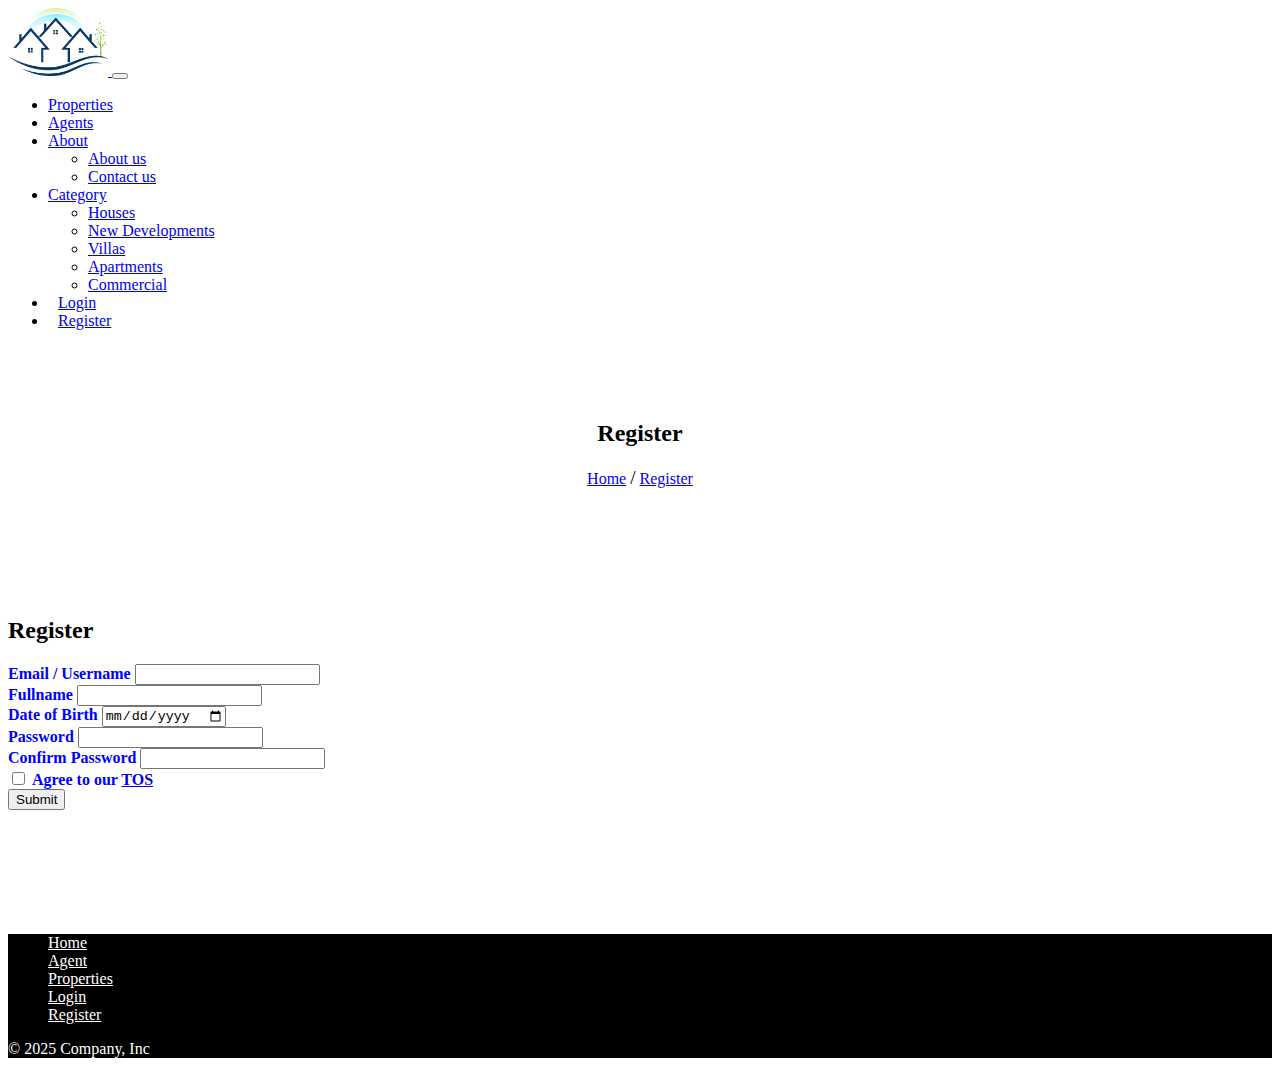
<file: register.html>
<!DOCTYPE html>
<html lang="en">
<head>
    <meta charset="UTF-8">
    <meta name="viewport" content="width=device-width, initial-scale=1.0">
    <title>Document</title>
    <link href="https://cdn.jsdelivr.net/npm/bootstrap@5.3.6/dist/css/bootstrap.min.css" rel="stylesheet"
        integrity="sha384-4Q6Gf2aSP4eDXB8Miphtr37CMZZQ5oXLH2yaXMJ2w8e2ZtHTl7GptT4jmndRuHDT" crossorigin="anonymous">
    <link rel="stylesheet" href="css/ebere.css">
</head>
<body>
   <!-- nav bar starts here -->
    <nav class="navbar navbar-expand-lg bg-body-tertiary">
        <div class="container-fluid">
            <!-- Logo on the left -->
            <a class="navbar-brand" href="home.html">
                <img src="img/logo/logo.avif" alt="Logo" width="100px">
            </a>

            <!-- Toggler for mobile view -->
            <button class="navbar-toggler" type="button" data-bs-toggle="collapse" data-bs-target="#navbarNavDropdown"
                aria-controls="navbarNavDropdown" aria-expanded="false" aria-label="Toggle navigation">
                <span class="navbar-toggler-icon"></span>
            </button>

            <!-- Menu aligned to the right -->
            <div class="collapse navbar-collapse" id="navbarNavDropdown">
                <ul class="navbar-nav ms-auto"> <!-- Added ms-auto here -->
                    <li class="nav-item">
                        <a class="nav-link " aria-current="page" href="properties.html">Properties</a>
                    </li>
                    <li class="nav-item">
                        <a class="nav-link" href="agents.html">Agents</a>
                    </li>

                    <li class="nav-item dropdown">
                        <a class="nav-link dropdown-toggle" href="#" role="button" data-bs-toggle="dropdown"
                            aria-expanded="false">
                            About
                        </a>
                        <ul class="dropdown-menu">
                            <li><a class="dropdown-item" href="about.html">About us</a></li>
                            <li><a class="dropdown-item" href="contact.html">Contact us</a></li>
                        </ul>
                    </li>

                    <li class="nav-item dropdown">
                        <a class="nav-link dropdown-toggle" href="#" role="button" data-bs-toggle="dropdown"
                            aria-expanded="false">
                            Category
                        </a>
                        <ul class="dropdown-menu">
                            <li><a class="dropdown-item" href="house.html">Houses</a></li>
                            <li><a class="dropdown-item" href="dev.html">New Developments</a></li>
                            <li><a class="dropdown-item" href="vil.html">Villas</a></li>
                            <li><a class="dropdown-item" href="apartments.html">Apartments</a></li>
                            <li><a class="dropdown-item" href="commercial.html">Commercial</a></li>
                        </ul>
                    </li>

                    <li class="nav-item">
                        <a class="nav-link active btn btn-secondary text-white ebg_btn" aria-current="page"
                            href="login.html">Login</a>
                    </li>

                    <li class="nav-item">
                        <a class="nav-link active btn btn-primary text-white ebg_btn" aria-current="page"
                            href="register.html">Register</a>
                    </li>
                </ul>
            </div>
        </div>
    </nav>

    <!-- nav bar ends here -->


    <div class="text-white bg-secondary">
        <br><br><br>
        <h2 align="center">Register</h2>
        <center>
            <a href="index.html" class="text-white">Home</a> <big>/</big> <a href="#!" class="text-white">Register</a>
        </center>
        <br><br><br>
    </div>



    <br><br><br>




    <div class="container">
        <div class="row">
            <div class="col-md-4"></div>

            <div class="col-md-4 shadow p-4">

                <form>
                    <h2 class="text-primary">Register</h2>
                    <div class="mb-3">
                        <label for="exampleInputEmail1" class="form-label">Email / Username</label>
                        <input type="text" class="form-control" id="exampleInputEmail1" aria-describedby="emailHelp">
                    </div>
                    <div class="mb-3">
                        <label for="exampleInputfullname" class="form-label">Fullname</label>
                        <input type="text" class="form-control" id="exampleInputfullname">
                    </div>



                    <div class="mb-3">
                        <label for="exampleInputfullname" class="form-label">Date of Birth</label>
                        <input type="date" class="form-control" id="exampleInputfullname">
                    </div>




                    <div class="mb-3">
                        <label for="exampleInputPassword1" class="form-label">Password</label>
                        <input type="password" class="form-control" id="exampleInputPassword1">
                    </div>

                    <div class="mb-3">
                        <label for="exampleInputPassword1" class="form-label">Confirm Password</label>
                        <input type="password" class="form-control" id="exampleInputPassword1">
                    </div>


                    <div class="mb-3 form-check">
                        <input type="checkbox" class="form-check-input" id="exampleCheck1">
                        <label class="form-check-label" for="exampleCheck1">Agree to our <a href="#!">TOS</a></label>
                    </div>
                    <button type="submit" class="btn btn-primary">Submit</button>
                </form>

            </div>
        </div>
    </div>


    <br><br>
    <br><br>
    <br><br>


    <footer class="py-3 my-4" style="background-color: #000000;">
        <ul class="nav justify-content-center border-bottom pb-3 mb-3">
            <li class="nav-item"><a href="home.html" class="nav-link px-2 ">Home</a></li>
            <li class="nav-item"><a href="agents.html" class="nav-link px-2 ">Agent</a></li>
            <li class="nav-item"><a href="properties.html" class="nav-link px-2 ">Properties</a></li>
            <li class="nav-item"><a href="login.html" class="nav-link px-2 ">Login</a></li>
            <li class="nav-item"><a href="register.html" class="nav-link px-2 ">Register</a></li>
        </ul>
        <p class="text-center ">&copy; 2025 Company, Inc</p>
    </footer>



    <script src="https://cdn.jsdelivr.net/npm/bootstrap@5.3.6/dist/js/bootstrap.bundle.min.js"
        integrity="sha384-j1CDi7MgGQ12Z7Qab0qlWQ/Qqz24Gc6BM0thvEMVjHnfYGF0rmFCozFSxQBxwHKO"
        crossorigin="anonymous"></script>


    <script>

        // buy_property('$20K', 'Ebere Estate')


        function buy_property(price, name) {

            alert(`Thank you for purchasing this ${name} property, at ${price}`)

        }
    </script>

</body>
</html>
</file>
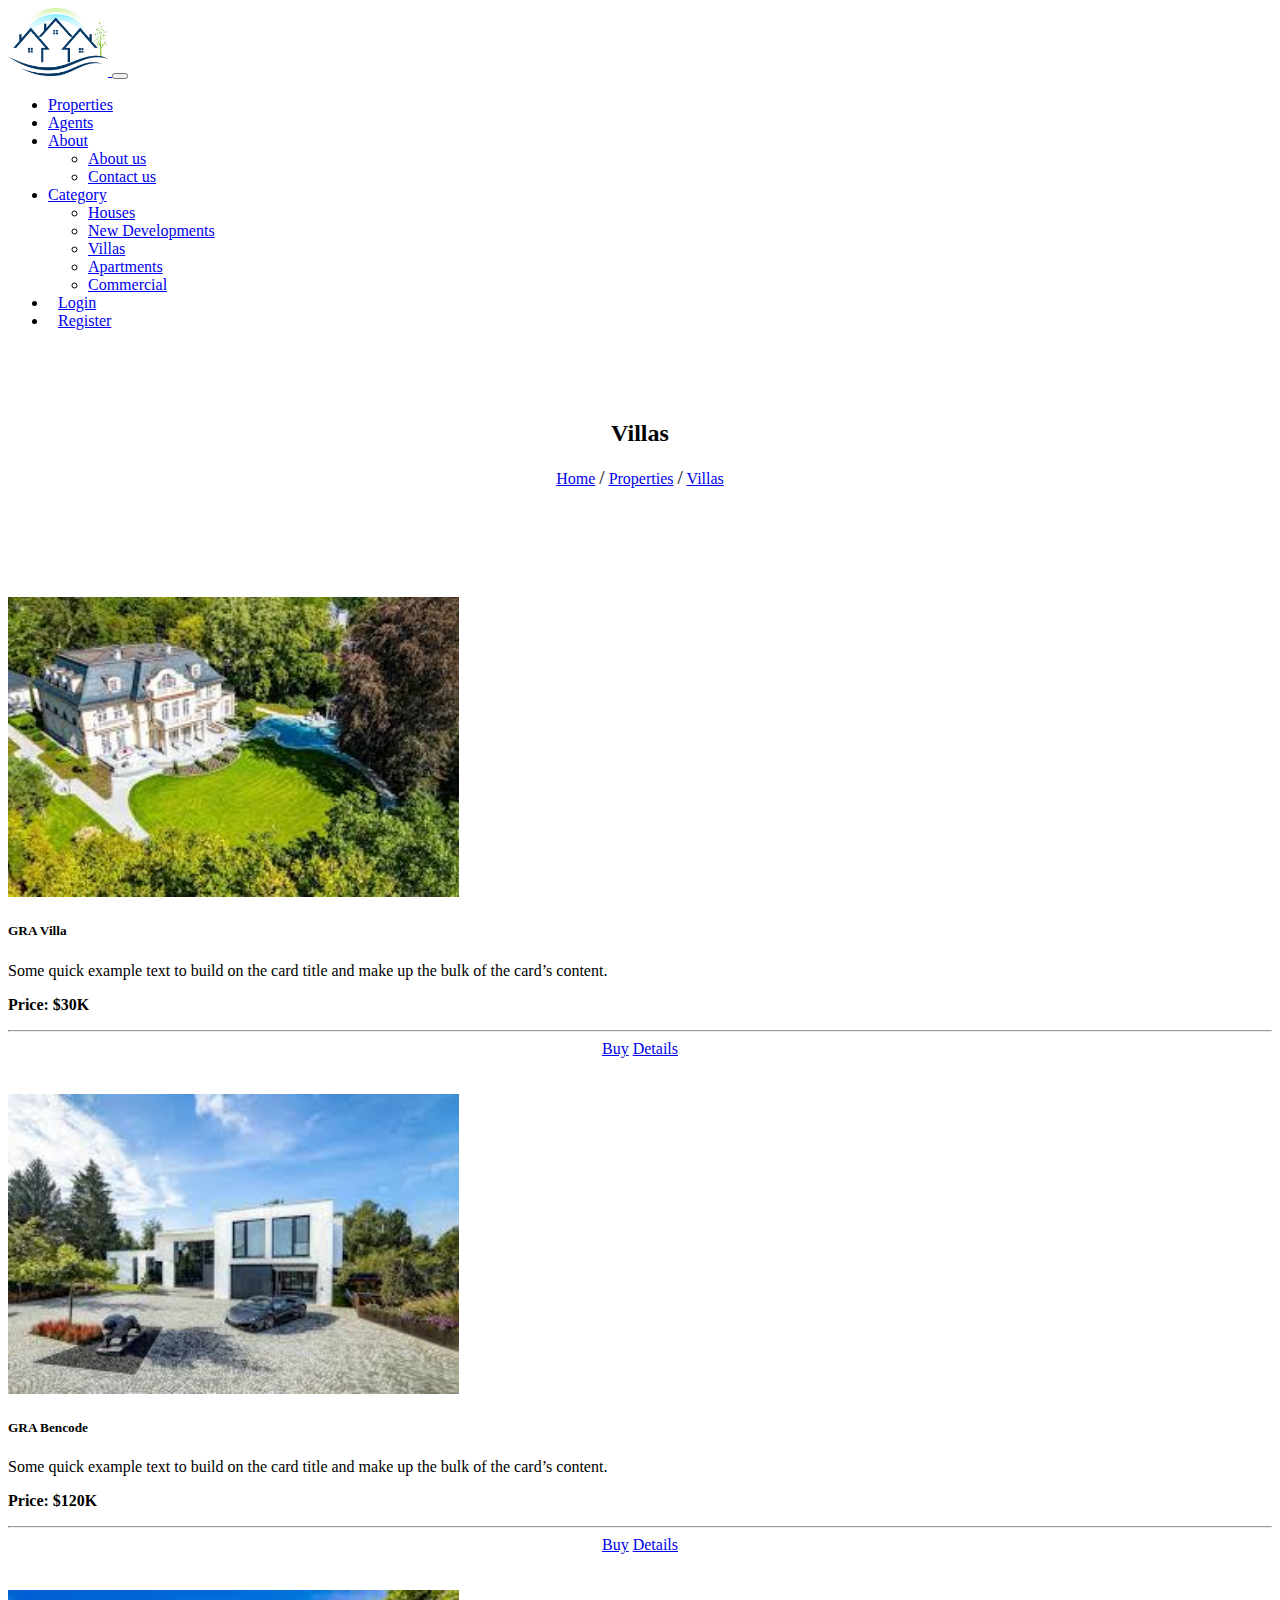
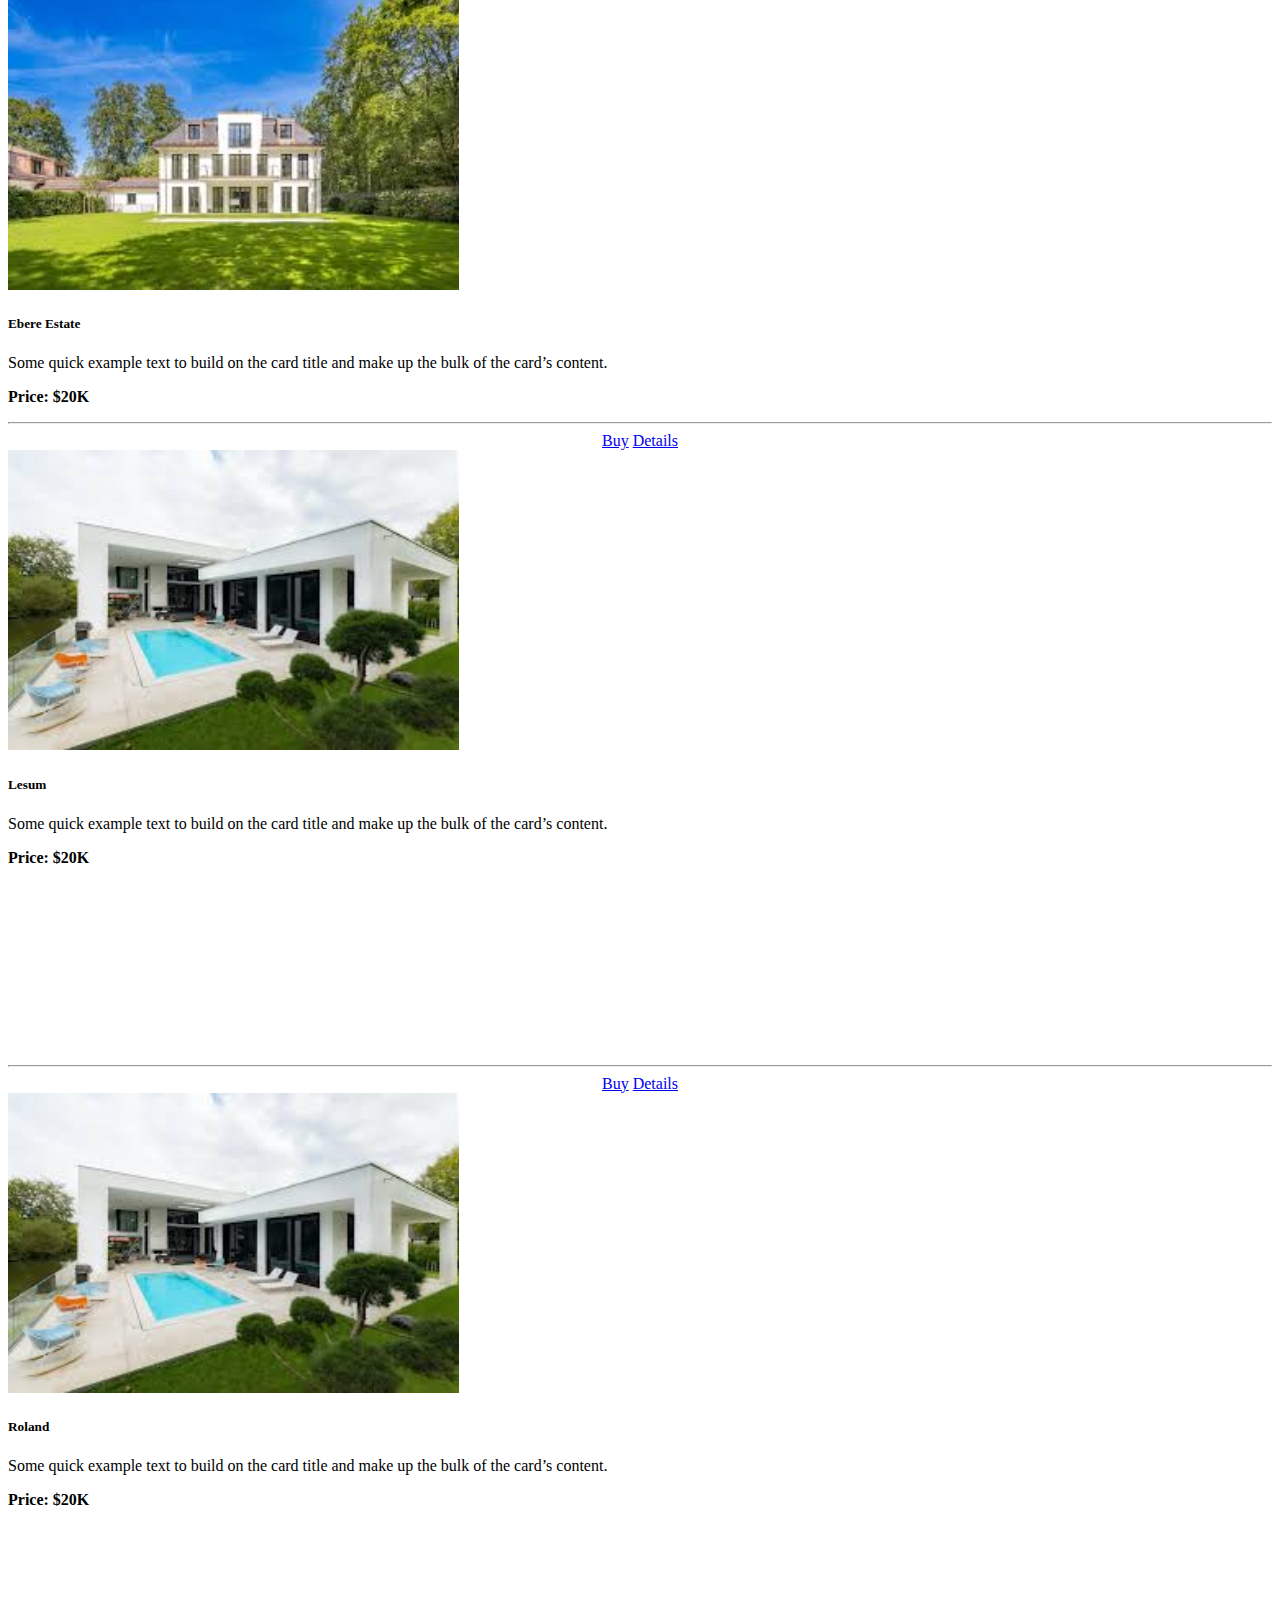
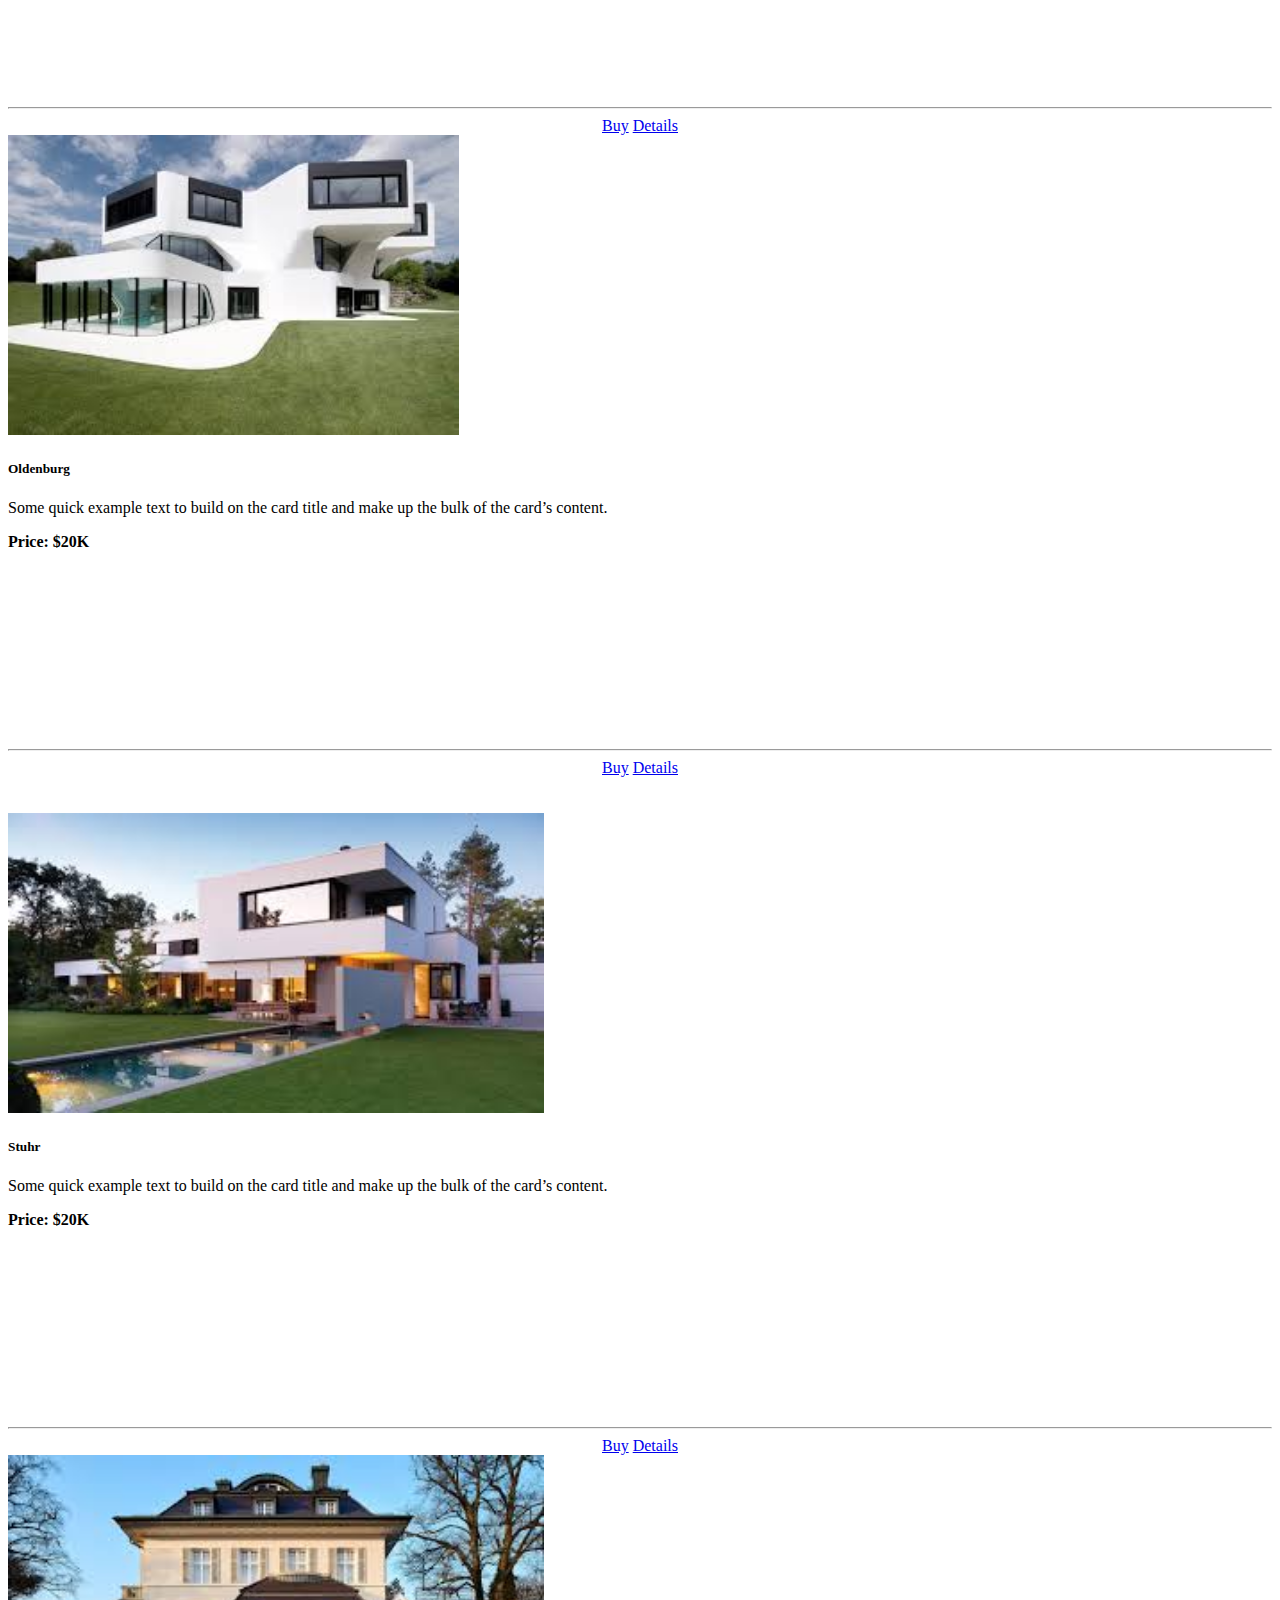
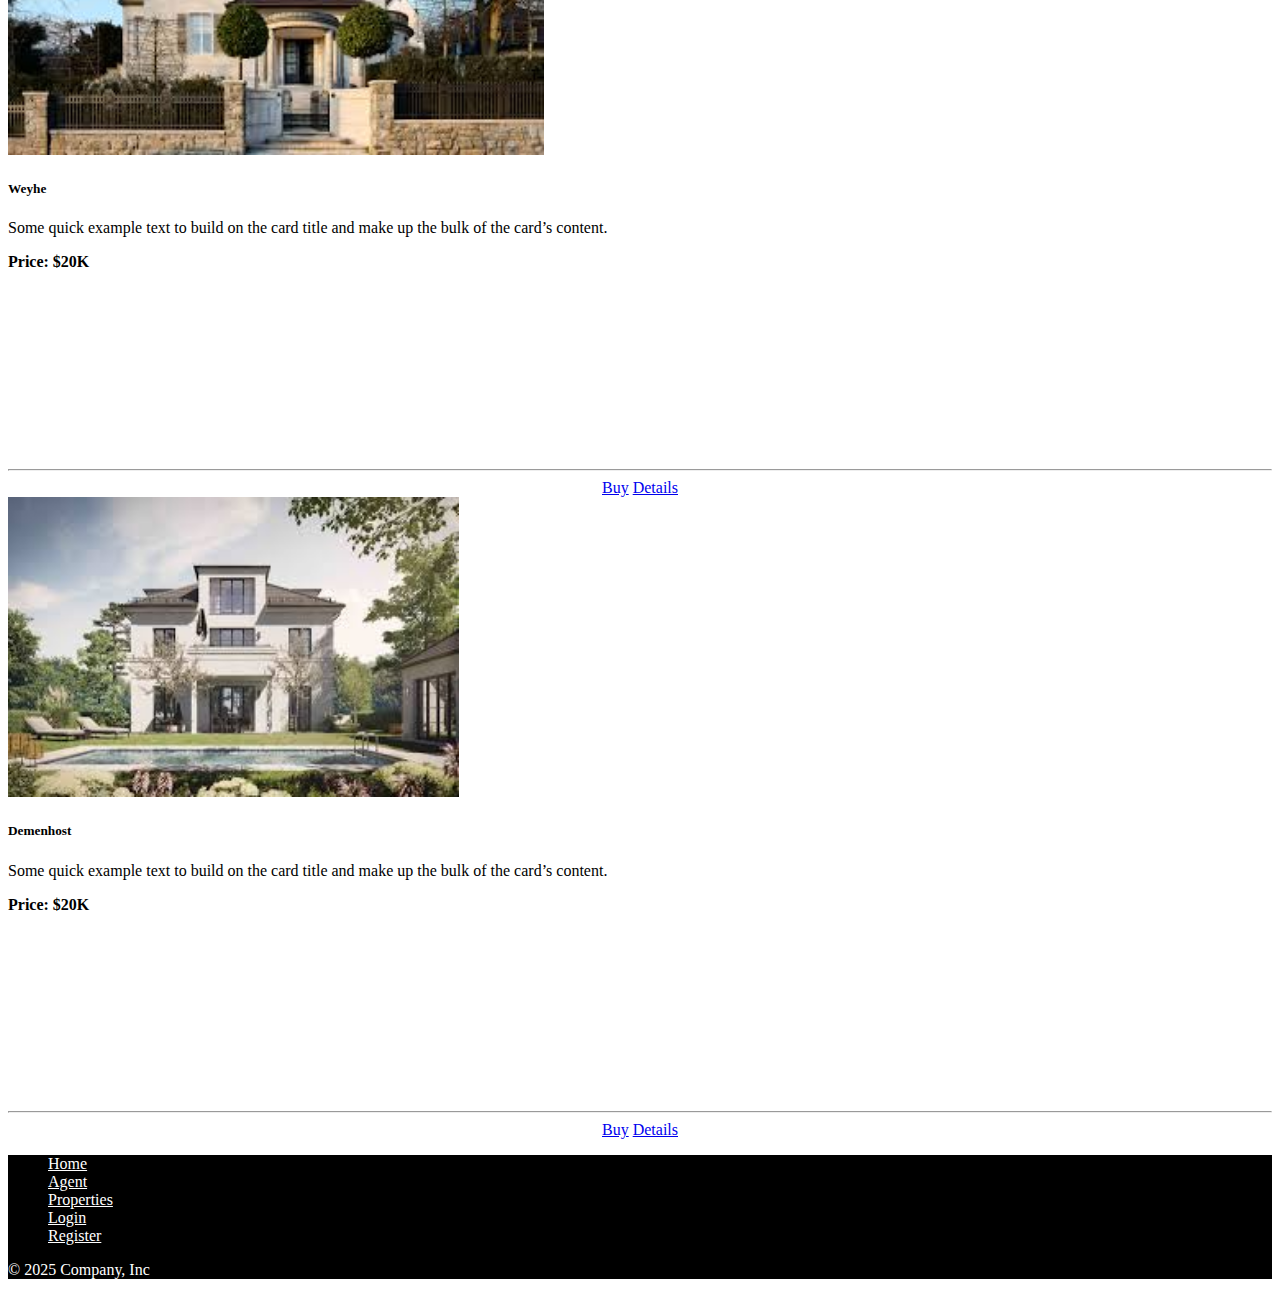
<file: vil.html>
<!DOCTYPE html>
<html lang="en">
<head>
    <meta charset="UTF-8">
    <meta name="viewport" content="width=device-width, initial-scale=1.0">
    <title>Catigory</title>
    <link href="https://cdn.jsdelivr.net/npm/bootstrap@5.3.6/dist/css/bootstrap.min.css" rel="stylesheet"
        integrity="sha384-4Q6Gf2aSP4eDXB8Miphtr37CMZZQ5oXLH2yaXMJ2w8e2ZtHTl7GptT4jmndRuHDT" crossorigin="anonymous">
    <link rel="stylesheet" href="css/ebere.css">
</head>
<body>
     <!-- nav bar starts here -->
    <nav class="navbar navbar-expand-lg bg-body-tertiary">
        <div class="container-fluid">
            <!-- Logo on the left -->
            <a class="navbar-brand" href="index.html">
                <img src="img/logo/logo.avif" alt="Logo" width="100px">
            </a>

            <!-- Toggler for mobile view -->
            <button class="navbar-toggler" type="button" data-bs-toggle="collapse" data-bs-target="#navbarNavDropdown"
                aria-controls="navbarNavDropdown" aria-expanded="false" aria-label="Toggle navigation">
                <span class="navbar-toggler-icon"></span>
            </button>

            <!-- Menu aligned to the right -->
            <div class="collapse navbar-collapse" id="navbarNavDropdown">
                <ul class="navbar-nav ms-auto"> <!-- Added ms-auto here -->
                    <li class="nav-item">
                        <a class="nav-link " aria-current="page" href="properties.html">Properties</a>
                    </li>
                    <li class="nav-item">
                        <a class="nav-link" href="agents.html">Agents</a>
                    </li>

                    <li class="nav-item dropdown">
                        <a class="nav-link dropdown-toggle" href="#" role="button" data-bs-toggle="dropdown"
                            aria-expanded="false">
                            About
                        </a>
                        <ul class="dropdown-menu">
                            <li><a class="dropdown-item" href="about.html">About us</a></li>
                            <li><a class="dropdown-item" href="contact.html">Contact us</a></li>
                        </ul>
                    </li>

                    <li class="nav-item dropdown">
                        <a class="nav-link text-primary dropdown-toggle" href="#" role="button" data-bs-toggle="dropdown"
                            aria-expanded="false">
                            Category
                        </a>
                        <ul class="dropdown-menu">
                            <li><a class="dropdown-item" href="house.html">Houses</a></li>
                            <li><a class="dropdown-item" href="dev.html">New Developments</a></li>
                            <li><a class="dropdown-item" href="vil.html">Villas</a></li>
                            <li><a class="dropdown-item" href="apartments.html">Apartments</a></li>
                            <li><a class="dropdown-item" href="commercial.html">Commercial</a></li>
                        </ul>
                    </li>

                    <li class="nav-item">
                        <a class="nav-link active btn btn-secondary text-white ebg_btn" aria-current="page"
                            href="login.html">Login</a>
                    </li>

                    <li class="nav-item">
                        <a class="nav-link active btn btn-primary text-white ebg_btn" aria-current="page"
                            href="register.html">Register</a>
                    </li>
                </ul>
            </div>
        </div>
    </nav>

    <!-- nav bar ends here -->


    <div class="text-white bg-secondary">
        <br><br><br>
        <h2 align="center">Villas</h2>
        <center>
            <a href="index.html" class="text-white">Home</a> <big>/</big> <a href="properties.html" class="text-white">Properties</a> <big>/</big> <a href="vil.html" class="text-white">Villas</a>
        </center>
        <br><br><br>
    </div>



    <br><br><br>

    <!-- list of properties strat here -->
    <div class="container">

        <div class="row"> <!--rows starts here-->
            <div class="col-md-4"> <!--col starts here-->
                <div class="card shadow">
                    <img src="img/villas/vil1.jpeg" class="card-img-top pro_img" alt="...">
                    <div class="card-body">
                        <h5 class="card-title">GRA Villa</h5>
                        <p class="card-text">Some quick example text to build on the card title and make up the bulk of
                            the card’s content.</p>
                        <p><b>Price: $30K</b></p>
                    </div>

                    <div class="card-body">
                        <center>
                            <hr>
                            <a href="#!" onclick="buy_property('$30K', 'GRA Villa')"
                                class="card-link btn btn-sm btn-secondary">Buy</a>
                            <a href="property_details.html" class="card-link btn btn-sm btn-primary">Details</a>
                        </center>
                    </div>
                </div>
                <br><br>
            </div> <!--col starts here-->


            <div class="col-md-4"> <!--col starts here-->
                <div class="card shadow">
                    <img src="img/villas/vil2.jpeg" class="card-img-top pro_img" alt="...">
                    <div class="card-body">
                        <h5 class="card-title">GRA Bencode</h5>
                        <p class="card-text">Some quick example text to build on the card title and make up the bulk of
                            the card’s content.</p>
                        <p><b>Price: $120K</b></p>
                    </div>

                    <div class="card-body">
                        <center>
                            <hr>
                            <a href="#!" onclick=" buy_property('$120K', 'GRA Bencode')"
                                class="card-link btn btn-sm btn-secondary">Buy</a>
                            <a href="property_details.html" class="card-link btn btn-sm btn-primary">Details</a>
                        </center>
                    </div>
                </div>
                <br><br>
            </div> <!--col starts here-->




            <div class="col-md-4"> <!--col starts here-->
                <div class="card shadow">
                    <img src="img/villas/vil3.jpeg" class="card-img-top pro_img" alt="...">
                    <div class="card-body">
                        <h5 class="card-title"> Ebere Estate</h5>
                        <p class="card-text">Some quick example text to build on the card title and make up the bulk of
                            the card’s content.</p>
                        <p><b>Price: $20K</b></p>
                    </div>

                    <div class="card-body">
                        <center>
                            <hr>
                            <a href="#!" onclick=" buy_property('$20K', 'Ebere Estate')"
                                class="card-link btn btn-sm btn-secondary">Buy</a>
                            <a href="property_details.html" class="card-link btn btn-sm btn-primary">Details</a>
                        </center>
                    </div>
                </div>
            </div> <!--col starts here-->



             <div class="col-md-4"> <!--col starts here-->
                <div class="card shadow">
                    <img src="img/villas/vil4.jpeg" class="card-img-top pro_img" alt="...">
                    <div class="card-body" style="height: 280px;">
                        <h5 class="card-title">Lesum</h5>
                        <p class="card-text">Some quick example text to build on the card title and make up the bulk of
                            the card’s content.</p>
                        <p><b>Price: $20K</b></p>
                    </div>

                    <div class="card-body">
                        <center>
                            <hr>
                            <a href="#!" onclick=" buy_property('$20K', 'Ebere Estate')"
                                class="card-link btn btn-sm btn-secondary">Buy</a>
                            <a href="property_details.html" class="card-link btn btn-sm btn-primary">Details</a>
                        </center>
                    </div>
                </div>
            </div> <!--col starts here--> <div class="col-md-4"> <!--col starts here-->
                <div class="card shadow">
                    <img src="img/villas/vil4.jpeg" class="card-img-top pro_img" alt="...">
                    <div class="card-body" style="height: 280px;">
                        <h5 class="card-title">Roland</h5>
                        <p class="card-text">Some quick example text to build on the card title and make up the bulk of
                            the card’s content.</p>
                        <p><b>Price: $20K</b></p>
                    </div>

                    <div class="card-body">
                        <center>
                            <hr>
                            <a href="#!" onclick=" buy_property('$20K', 'Ebere Estate')"
                                class="card-link btn btn-sm btn-secondary">Buy</a>
                            <a href="property_details.html" class="card-link btn btn-sm btn-primary">Details</a>
                        </center>
                    </div>
                </div>
            </div> <!--col starts here--> <div class="col-md-4"> <!--col starts here-->
                <div class="card shadow">
                    <img src="img/villas/vil5.jpeg" class="card-img-top pro_img" alt="...">
                    <div class="card-body" style="height: 280px;">
                        <h5 class="card-title">Oldenburg</h5>
                        <p class="card-text">Some quick example text to build on the card title and make up the bulk of
                            the card’s content.</p>
                        <p><b>Price: $20K</b></p>
                    </div>

                    <div class="card-body">
                        <center>
                            <hr>
                            <a href="#!" onclick=" buy_property('$20K', 'Ebere Estate')"
                                class="card-link btn btn-sm btn-secondary">Buy</a>
                            <a href="property_details.html" class="card-link btn btn-sm btn-primary">Details</a>
                        </center>
                    </div>
                </div><br><br>
            </div> <!--col starts here--> <div class="col-md-4"> <!--col starts here-->
                <div class="card shadow">
                    <img src="img/villas/vil6.jpeg" class="card-img-top pro_img" alt="...">
                    <div class="card-body" style="height: 280px;">
                        <h5 class="card-title">Stuhr</h5>
                        <p class="card-text">Some quick example text to build on the card title and make up the bulk of
                            the card’s content.</p>
                        <p><b>Price: $20K</b></p><br>
                    </div>

                    <div class="card-body">
                        <center>
                            <hr>
                            <a href="#!" onclick=" buy_property('$20K', 'Ebere Estate')"
                                class="card-link btn btn-sm btn-secondary">Buy</a>
                            <a href="property_details.html" class="card-link btn btn-sm btn-primary">Details</a>
                        </center>
                    </div>
                </div>
            </div> <!--col starts here--> <div class="col-md-4"> <!--col starts here-->
                <div class="card shadow">
                    <img src="img/villas/VIL7.jpeg" class="card-img-top pro_img" alt="...">
                    <div class="card-body" style="height: 280px;">
                        <h5 class="card-title">Weyhe</h5>
                        <p class="card-text">Some quick example text to build on the card title and make up the bulk of
                            the card’s content.</p>
                        <p><b>Price: $20K</b></p>
                    </div>

                    <div class="card-body">
                        <center>
                            <hr>
                            <a href="#!" onclick=" buy_property('$20K', 'Ebere Estate')"
                                class="card-link btn btn-sm btn-secondary">Buy</a>
                            <a href="property_details.html" class="card-link btn btn-sm btn-primary">Details</a>
                        </center>
                    </div>
                </div>
            </div> <!--col starts here--> <div class="col-md-4"> <!--col starts here-->
                <div class="card shadow">
                    <img src="img/villas/vil8.jpeg" class="card-img-top pro_img" alt="...">
                    <div class="card-body" style="height: 280px;">
                        <h5 class="card-title">Demenhost</h5>
                        <p class="card-text">Some quick example text to build on the card title and make up the bulk of
                            the card’s content.</p>
                        <p><b>Price: $20K</b></p>
                    </div>

                    <div class="card-body">
                        <center>
                            <hr>
                            <a href="#!" onclick=" buy_property('$20K', 'Ebere Estate')"
                                class="card-link btn btn-sm btn-secondary">Buy</a>
                            <a href="property_details.html" class="card-link btn btn-sm btn-primary">Details</a>
                        </center>
                    </div>
                </div>
            </div> <!--col starts here-->


        </div> <!--rows ends here-->

      
    </div>
    <!-- list of properties ends here -->








    <footer class="py-3 my-4" style="background-color: #000000;">
        <ul class="nav justify-content-center border-bottom pb-3 mb-3">
            <li class="nav-item"><a href="index.html" class="nav-link px-2 ">Home</a></li>
            <li class="nav-item"><a href="agents.html" class="nav-link px-2 ">Agent</a></li>
            <li class="nav-item"><a href="properties.html" class="nav-link px-2 ">Properties</a></li>
            <li class="nav-item"><a href="login.html" class="nav-link px-2 ">Login</a></li>
            <li class="nav-item"><a href="register.html" class="nav-link px-2 ">Register</a></li>
        </ul>
        <p class="text-center ">&copy; 2025 Company, Inc</p>
    </footer>



    <script src="https://cdn.jsdelivr.net/npm/bootstrap@5.3.6/dist/js/bootstrap.bundle.min.js"
        integrity="sha384-j1CDi7MgGQ12Z7Qab0qlWQ/Qqz24Gc6BM0thvEMVjHnfYGF0rmFCozFSxQBxwHKO"
        crossorigin="anonymous"></script>


    <script>

        // buy_property('$20K', 'Ebere Estate')


        function buy_property(price, name) {

            alert(`Thank you for purchasing this ${name} property, at ${price}`)

        }
    </script>



</body>
</html>
</file>
<file: css/ebere.css>
.ebg_btn{
    margin: 10px;
    margin-top: 0px;
}

/*caruosel starts*/
.silde{
    width: 100%;
    height: 800px;
}


.slide h3{
    font-size: 45px !important;
    color: orange;
}

.slide p{
    font-size: 22px !important;
    font-weight: bold;
    color: greenyellow;
}
/*caruosel ends*/

.pro_img{
    height:300px;
}

/*catigory*/
.cat_img{
    width: 170px;;
    height: 170px;
    border-radius: 150px;
}
/*ends*/



footer ul li a, footer p {
     color:#ffffff !important;
}


form label{
    color: blue !important;
    font-weight: bold;
}
/* Loader */
.loader-content {
  position: fixed;
  width: 100%;
  height: 100%;
  background: #fff;
  display: grid;
  place-items: center;
  z-index: 1050;
}
/* Add spinner styles if needed */

/* Go-top Button */
.go-top {
  position: fixed;
  bottom: 40px;
  right: 30px;
  display: none;
  cursor: pointer;
  font-size: 2rem;
  color: #0d6efd;
}
.go-top.show {
  display: block;
}

/* Smooth scroll behavior */
html {
  scroll-behavior: smooth;
}

/* Utility overrides */
footer a:hover {
  text-decoration: underline;
}
</file>
